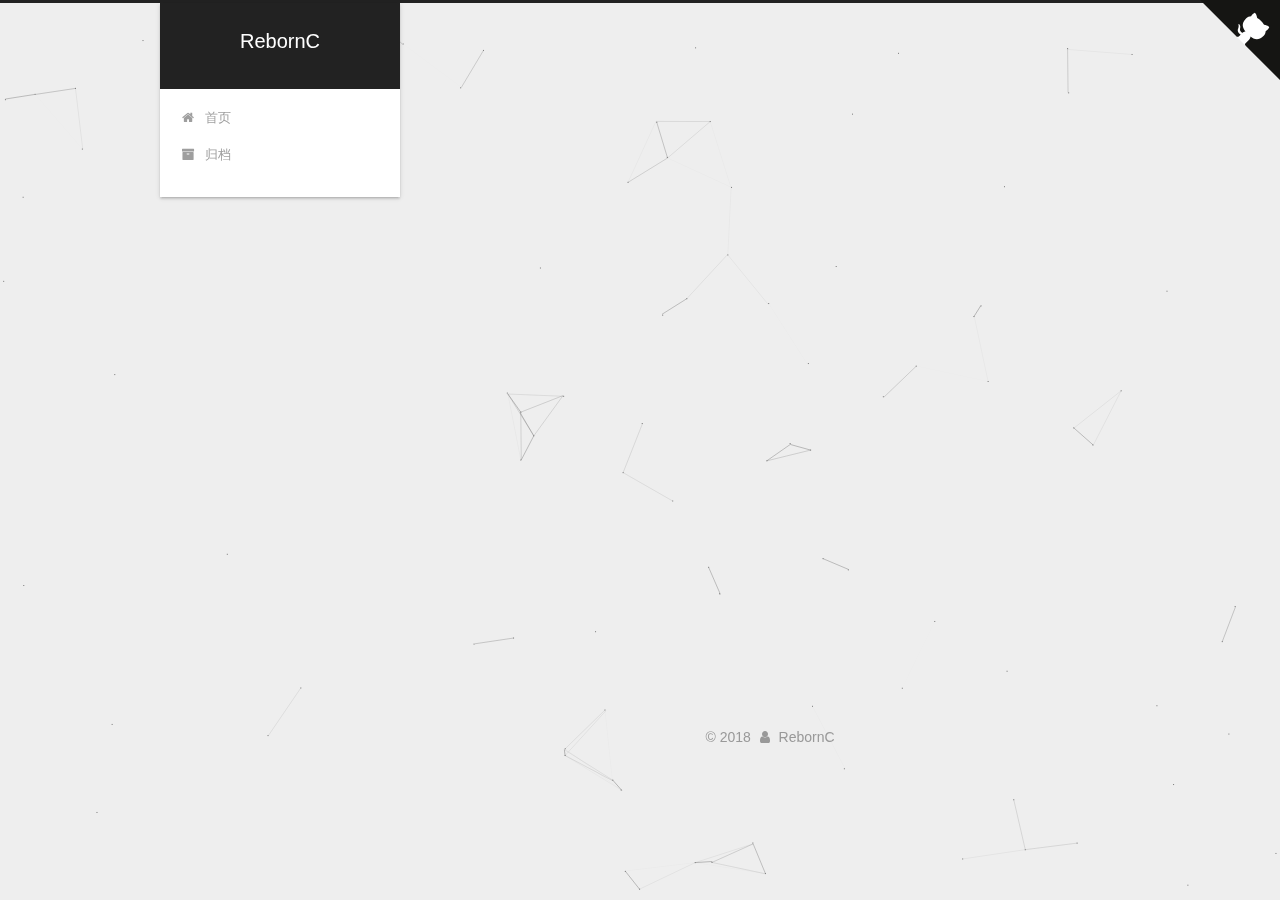
<file: archives/index.html>
<!DOCTYPE html>



  


<html class="theme-next gemini use-motion" lang="zh-Hans">
<head><meta name="generator" content="Hexo 3.8.0">
  <meta charset="UTF-8">
<meta http-equiv="X-UA-Compatible" content="IE=edge">
<meta name="viewport" content="width=device-width, initial-scale=1, maximum-scale=1">
<meta name="theme-color" content="#222">









<meta http-equiv="Cache-Control" content="no-transform">
<meta http-equiv="Cache-Control" content="no-siteapp">
















  
  
  <link href="/lib/fancybox/source/jquery.fancybox.css?v=2.1.5" rel="stylesheet" type="text/css">







<link href="/lib/font-awesome/css/font-awesome.min.css?v=4.6.2" rel="stylesheet" type="text/css">

<link href="/css/main.css?v=5.1.4" rel="stylesheet" type="text/css">


  <link rel="apple-touch-icon" sizes="180x180" href="/images/apple-touch-icon-next.png?v=5.1.4">


  <link rel="icon" type="image/png" sizes="32x32" href="/images/favicon-32x32-next.png?v=5.1.4">


  <link rel="icon" type="image/png" sizes="16x16" href="/images/favicon-16x16-next.png?v=5.1.4">


  <link rel="mask-icon" href="/images/logo.svg?v=5.1.4" color="#222">





  <meta name="keywords" content="Hexo, NexT">










<meta name="description" content="小小的内腔灌满了铅">
<meta name="keywords" content="Programmer">
<meta property="og:type" content="website">
<meta property="og:title" content="RebornC">
<meta property="og:url" content="https://rebornc.github.io/archives/index.html">
<meta property="og:site_name" content="RebornC">
<meta property="og:description" content="小小的内腔灌满了铅">
<meta property="og:locale" content="zh-Hans">
<meta name="twitter:card" content="summary">
<meta name="twitter:title" content="RebornC">
<meta name="twitter:description" content="小小的内腔灌满了铅">



<script type="text/javascript" id="hexo.configurations">
  var NexT = window.NexT || {};
  var CONFIG = {
    root: '/',
    scheme: 'Gemini',
    version: '5.1.4',
    sidebar: {"position":"left","display":"post","offset":12,"b2t":true,"scrollpercent":true,"onmobile":false},
    fancybox: true,
    tabs: true,
    motion: {"enable":true,"async":false,"transition":{"post_block":"fadeIn","post_header":"slideDownIn","post_body":"slideDownIn","coll_header":"slideLeftIn","sidebar":"slideUpIn"}},
    duoshuo: {
      userId: '0',
      author: '博主'
    },
    algolia: {
      applicationID: '',
      apiKey: '',
      indexName: '',
      hits: {"per_page":10},
      labels: {"input_placeholder":"Search for Posts","hits_empty":"We didn't find any results for the search: ${query}","hits_stats":"${hits} results found in ${time} ms"}
    }
  };
</script>



  <link rel="canonical" href="https://rebornc.github.io/archives/">





  <title>归档 | RebornC</title>
  








</head>

<body itemscope="" itemtype="http://schema.org/WebPage" lang="zh-Hans">

  
  
    
  

  <div class="container sidebar-position-left page-archive">
    <div class="headband"></div>
    <a href="https://github.com/RebornC" class="github-corner" aria-label="View source on GitHub"><svg width="80" height="80" viewbox="0 0 250 250" style="fill:#151513; color:#fff; position: absolute; top: 0; border: 0; right: 0;" aria-hidden="true"><path d="M0,0 L115,115 L130,115 L142,142 L250,250 L250,0 Z"/><path d="M128.3,109.0 C113.8,99.7 119.0,89.6 119.0,89.6 C122.0,82.7 120.5,78.6 120.5,78.6 C119.2,72.0 123.4,76.3 123.4,76.3 C127.3,80.9 125.5,87.3 125.5,87.3 C122.9,97.6 130.6,101.9 134.4,103.2" fill="currentColor" style="transform-origin: 130px 106px;" class="octo-arm"/><path d="M115.0,115.0 C114.9,115.1 118.7,116.5 119.8,115.4 L133.7,101.6 C136.9,99.2 139.9,98.4 142.2,98.6 C133.8,88.0 127.5,74.4 143.8,58.0 C148.5,53.4 154.0,51.2 159.7,51.0 C160.3,49.4 163.2,43.6 171.4,40.1 C171.4,40.1 176.1,42.5 178.8,56.2 C183.1,58.6 187.2,61.8 190.9,65.4 C194.5,69.0 197.7,73.2 200.1,77.6 C213.8,80.2 216.3,84.9 216.3,84.9 C212.7,93.1 206.9,96.0 205.4,96.6 C205.1,102.4 203.0,107.8 198.3,112.5 C181.9,128.9 168.3,122.5 157.7,114.1 C157.9,116.9 156.7,120.9 152.7,124.9 L141.0,136.5 C139.8,137.7 141.6,141.9 141.8,141.8 Z" fill="currentColor" class="octo-body"/></svg></a><style>.github-corner:hover .octo-arm{animation:octocat-wave 560ms ease-in-out}@keyframes octocat-wave{0%,100%{transform:rotate(0)}20%,60%{transform:rotate(-25deg)}40%,80%{transform:rotate(10deg)}}@media (max-width:500px){.github-corner:hover .octo-arm{animation:none}.github-corner .octo-arm{animation:octocat-wave 560ms ease-in-out}}</style>

    <header id="header" class="header" itemscope="" itemtype="http://schema.org/WPHeader">
      <div class="header-inner"><div class="site-brand-wrapper">
  <div class="site-meta ">
    

    <div class="custom-logo-site-title">
      <a href="/" class="brand" rel="start">
        <span class="logo-line-before"><i></i></span>
        <span class="site-title">RebornC</span>
        <span class="logo-line-after"><i></i></span>
      </a>
    </div>
      
        <p class="site-subtitle"></p>
      
  </div>

  <div class="site-nav-toggle">
    <button>
      <span class="btn-bar"></span>
      <span class="btn-bar"></span>
      <span class="btn-bar"></span>
    </button>
  </div>
</div>

<nav class="site-nav">
  

  
    <ul id="menu" class="menu">
      
        
        <li class="menu-item menu-item-home">
          <a href="/" rel="section">
            
              <i class="menu-item-icon fa fa-fw fa-home"></i> <br>
            
            首页
          </a>
        </li>
      
        
        <li class="menu-item menu-item-archives">
          <a href="/archives/" rel="section">
            
              <i class="menu-item-icon fa fa-fw fa-archive"></i> <br>
            
            归档
          </a>
        </li>
      

      
    </ul>
  

  
</nav>



 </div>
    </header>

    <main id="main" class="main">
      <div class="main-inner">
        <div class="content-wrap">
          <div id="content" class="content">
            

  
  
  
  <div class="post-block archive">
    <div id="posts" class="posts-collapse">
      <span class="archive-move-on"></span>

      <span class="archive-page-counter">
        
        
        
          
        
        嗯..! 目前共计 6 篇日志。 继续努力。
      </span>

      

        
        
        

        
          
          <div class="collection-title">
            <h1 class="archive-year" id="archive-year-2018">2018</h1>
          </div>
        
        

        

  <article class="post post-type-normal" itemscope="" itemtype="http://schema.org/Article">
    <header class="post-header">

      <h2 class="post-title">
        
            <a class="post-title-link" href="/2018/11/29/Android开发之广告开屏界面/" itemprop="url">
              
                <span itemprop="name">Android开发之广告开屏界面</span>
              
            </a>
        
      </h2>

      <div class="post-meta">
        <time class="post-time" itemprop="dateCreated" datetime="2018-11-29T20:59:49+08:00" content="2018-11-29">
          11-29
        </time>
      </div>

    </header>
  </article>



      

        
        
        

        
        

        

  <article class="post post-type-normal" itemscope="" itemtype="http://schema.org/Article">
    <header class="post-header">

      <h2 class="post-title">
        
            <a class="post-title-link" href="/2018/11/28/Android自定义侧滑抽屉菜单/" itemprop="url">
              
                <span itemprop="name">Android自定义侧滑抽屉菜单</span>
              
            </a>
        
      </h2>

      <div class="post-meta">
        <time class="post-time" itemprop="dateCreated" datetime="2018-11-28T19:11:29+08:00" content="2018-11-28">
          11-28
        </time>
      </div>

    </header>
  </article>



      

        
        
        

        
        

        

  <article class="post post-type-normal" itemscope="" itemtype="http://schema.org/Article">
    <header class="post-header">

      <h2 class="post-title">
        
            <a class="post-title-link" href="/2018/11/19/Android自定义控件之GifView/" itemprop="url">
              
                <span itemprop="name">Android自定义控件之GifView</span>
              
            </a>
        
      </h2>

      <div class="post-meta">
        <time class="post-time" itemprop="dateCreated" datetime="2018-11-19T17:07:54+08:00" content="2018-11-19">
          11-19
        </time>
      </div>

    </header>
  </article>



      

        
        
        

        
        

        

  <article class="post post-type-normal" itemscope="" itemtype="http://schema.org/Article">
    <header class="post-header">

      <h2 class="post-title">
        
            <a class="post-title-link" href="/2018/11/15/堆排序与海量TopK问题/" itemprop="url">
              
                <span itemprop="name">堆排序与海量TopK问题</span>
              
            </a>
        
      </h2>

      <div class="post-meta">
        <time class="post-time" itemprop="dateCreated" datetime="2018-11-15T03:20:33+08:00" content="2018-11-15">
          11-15
        </time>
      </div>

    </header>
  </article>



      

        
        
        

        
        

        

  <article class="post post-type-normal" itemscope="" itemtype="http://schema.org/Article">
    <header class="post-header">

      <h2 class="post-title">
        
            <a class="post-title-link" href="/2018/11/05/IntelliJ-IDEA-许可证过期重新激活的方法/" itemprop="url">
              
                <span itemprop="name">IntelliJ IDEA 许可证过期重新激活的方法</span>
              
            </a>
        
      </h2>

      <div class="post-meta">
        <time class="post-time" itemprop="dateCreated" datetime="2018-11-05T01:59:59+08:00" content="2018-11-05">
          11-05
        </time>
      </div>

    </header>
  </article>



      

        
        
        

        
        

        

  <article class="post post-type-normal" itemscope="" itemtype="http://schema.org/Article">
    <header class="post-header">

      <h2 class="post-title">
        
            <a class="post-title-link" href="/2018/11/02/hello-world/" itemprop="url">
              
                <span itemprop="name">Hello World</span>
              
            </a>
        
      </h2>

      <div class="post-meta">
        <time class="post-time" itemprop="dateCreated" datetime="2018-11-02T21:15:31+08:00" content="2018-11-02">
          11-02
        </time>
      </div>

    </header>
  </article>



      

    </div>
  </div>
  
  
  

  



          </div>
          


          

        </div>
        
          
  
  <div class="sidebar-toggle">
    <div class="sidebar-toggle-line-wrap">
      <span class="sidebar-toggle-line sidebar-toggle-line-first"></span>
      <span class="sidebar-toggle-line sidebar-toggle-line-middle"></span>
      <span class="sidebar-toggle-line sidebar-toggle-line-last"></span>
    </div>
  </div>

  <aside id="sidebar" class="sidebar">
    
    <div class="sidebar-inner">

      

      

      <section class="site-overview-wrap sidebar-panel sidebar-panel-active">
        <div class="site-overview">
          <div class="site-author motion-element" itemprop="author" itemscope="" itemtype="http://schema.org/Person">
            
              <img class="site-author-image" itemprop="image" src="/images/my_avatar.gif" alt="RebornC">
            
              <p class="site-author-name" itemprop="name">RebornC</p>
              <p class="site-description motion-element" itemprop="description">小小的内腔灌满了铅</p>
          </div>

          <nav class="site-state motion-element">

            
              <div class="site-state-item site-state-posts">
              
                <a href="/archives/">
              
                  <span class="site-state-item-count">6</span>
                  <span class="site-state-item-name">日志</span>
                </a>
              </div>
            

            

            
              
              
              <div class="site-state-item site-state-tags">
                
                  <span class="site-state-item-count">1</span>
                  <span class="site-state-item-name">标签</span>
                
              </div>
            

          </nav>

          

          

          
          

          
          

          

        </div>
      </section>

      

      
        <div class="back-to-top">
          <i class="fa fa-arrow-up"></i>
          
            <span id="scrollpercent"><span>0</span>%</span>
          
        </div>
      

    </div>
  </aside>


        
      </div>
    </main>

    <footer id="footer" class="footer">
      <div class="footer-inner">
        <div class="copyright">&copy; <span itemprop="copyrightYear">2018</span>
  <span class="with-love">
    <i class="fa fa-user"></i>
  </span>
  <span class="author" itemprop="copyrightHolder">RebornC</span>

  
</div>

<!-- 
  <div class="powered-by">由 <a class="theme-link" target="_blank" href="https://hexo.io">Hexo</a> 强力驱动</div>



  <span class="post-meta-divider">|</span>



  <div class="theme-info">主题 &mdash; <a class="theme-link" target="_blank" href="https://github.com/iissnan/hexo-theme-next">NexT.Gemini</a> v5.1.4</div>

-->



        







        
      </div>
    </footer>

    

    

  </div>

  

<script type="text/javascript">
  if (Object.prototype.toString.call(window.Promise) !== '[object Function]') {
    window.Promise = null;
  }
</script>









  


  











  
  
    <script type="text/javascript" src="/lib/jquery/index.js?v=2.1.3"></script>
  

  
  
    <script type="text/javascript" src="/lib/fastclick/lib/fastclick.min.js?v=1.0.6"></script>
  

  
  
    <script type="text/javascript" src="/lib/jquery_lazyload/jquery.lazyload.js?v=1.9.7"></script>
  

  
  
    <script type="text/javascript" src="/lib/velocity/velocity.min.js?v=1.2.1"></script>
  

  
  
    <script type="text/javascript" src="/lib/velocity/velocity.ui.min.js?v=1.2.1"></script>
  

  
  
    <script type="text/javascript" src="/lib/fancybox/source/jquery.fancybox.pack.js?v=2.1.5"></script>
  

  
  
    <script type="text/javascript" src="/lib/canvas-nest/canvas-nest.min.js"></script>
  


  


  <script type="text/javascript" src="/js/src/utils.js?v=5.1.4"></script>

  <script type="text/javascript" src="/js/src/motion.js?v=5.1.4"></script>



  
  


  <script type="text/javascript" src="/js/src/affix.js?v=5.1.4"></script>

  <script type="text/javascript" src="/js/src/schemes/pisces.js?v=5.1.4"></script>



  

  


  <script type="text/javascript" src="/js/src/bootstrap.js?v=5.1.4"></script>



  


  




	





  





  












  





  

  

  

  
  

  

  

  

</body>
</html>
</file>
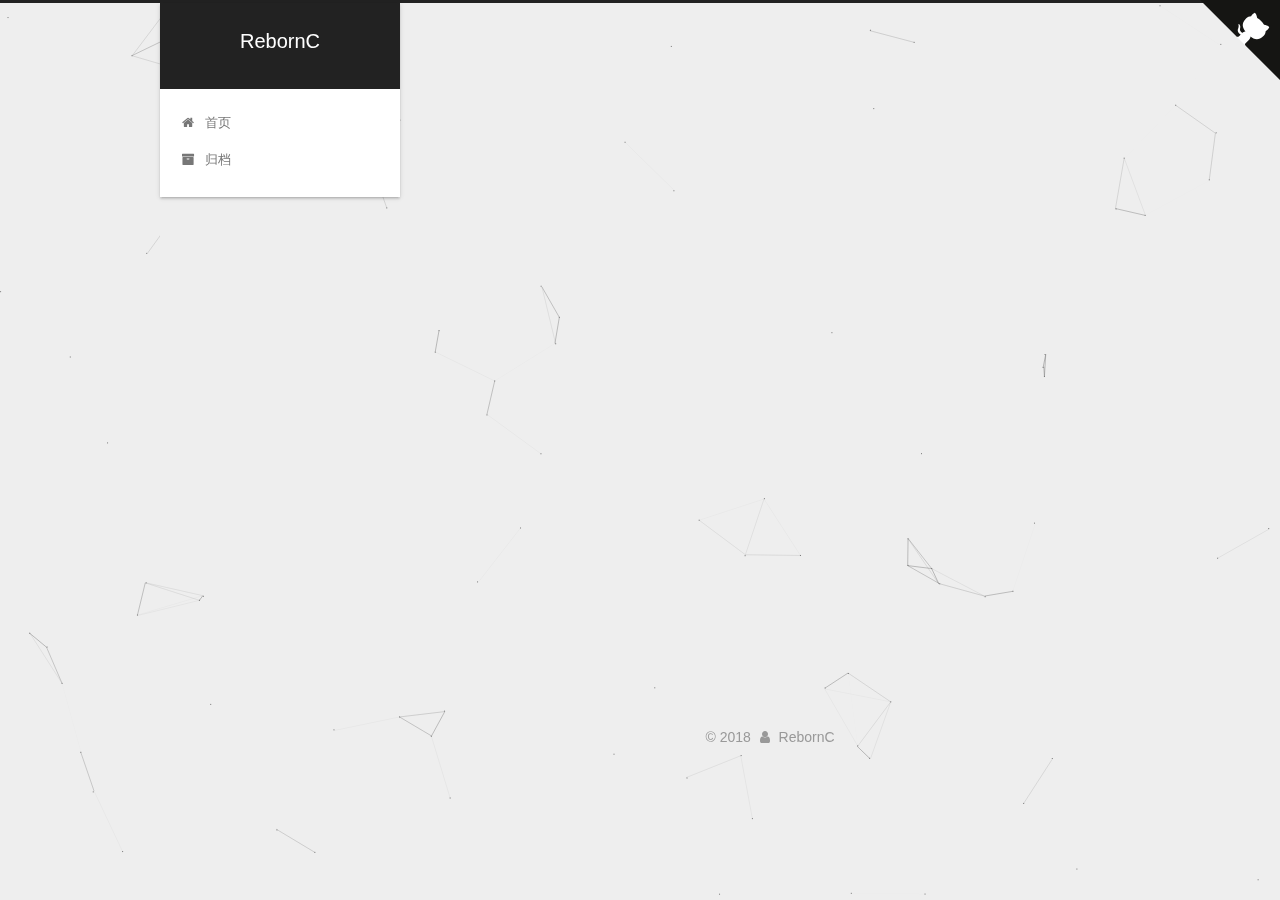
<file: archives/2018/index.html>
<!DOCTYPE html>



  


<html class="theme-next gemini use-motion" lang="zh-Hans">
<head><meta name="generator" content="Hexo 3.8.0">
  <meta charset="UTF-8">
<meta http-equiv="X-UA-Compatible" content="IE=edge">
<meta name="viewport" content="width=device-width, initial-scale=1, maximum-scale=1">
<meta name="theme-color" content="#222">









<meta http-equiv="Cache-Control" content="no-transform">
<meta http-equiv="Cache-Control" content="no-siteapp">
















  
  
  <link href="/lib/fancybox/source/jquery.fancybox.css?v=2.1.5" rel="stylesheet" type="text/css">







<link href="/lib/font-awesome/css/font-awesome.min.css?v=4.6.2" rel="stylesheet" type="text/css">

<link href="/css/main.css?v=5.1.4" rel="stylesheet" type="text/css">


  <link rel="apple-touch-icon" sizes="180x180" href="/images/apple-touch-icon-next.png?v=5.1.4">


  <link rel="icon" type="image/png" sizes="32x32" href="/images/favicon-32x32-next.png?v=5.1.4">


  <link rel="icon" type="image/png" sizes="16x16" href="/images/favicon-16x16-next.png?v=5.1.4">


  <link rel="mask-icon" href="/images/logo.svg?v=5.1.4" color="#222">





  <meta name="keywords" content="Hexo, NexT">










<meta name="description" content="小小的内腔灌满了铅">
<meta name="keywords" content="Programmer">
<meta property="og:type" content="website">
<meta property="og:title" content="RebornC">
<meta property="og:url" content="https://rebornc.github.io/archives/2018/index.html">
<meta property="og:site_name" content="RebornC">
<meta property="og:description" content="小小的内腔灌满了铅">
<meta property="og:locale" content="zh-Hans">
<meta name="twitter:card" content="summary">
<meta name="twitter:title" content="RebornC">
<meta name="twitter:description" content="小小的内腔灌满了铅">



<script type="text/javascript" id="hexo.configurations">
  var NexT = window.NexT || {};
  var CONFIG = {
    root: '/',
    scheme: 'Gemini',
    version: '5.1.4',
    sidebar: {"position":"left","display":"post","offset":12,"b2t":true,"scrollpercent":true,"onmobile":false},
    fancybox: true,
    tabs: true,
    motion: {"enable":true,"async":false,"transition":{"post_block":"fadeIn","post_header":"slideDownIn","post_body":"slideDownIn","coll_header":"slideLeftIn","sidebar":"slideUpIn"}},
    duoshuo: {
      userId: '0',
      author: '博主'
    },
    algolia: {
      applicationID: '',
      apiKey: '',
      indexName: '',
      hits: {"per_page":10},
      labels: {"input_placeholder":"Search for Posts","hits_empty":"We didn't find any results for the search: ${query}","hits_stats":"${hits} results found in ${time} ms"}
    }
  };
</script>



  <link rel="canonical" href="https://rebornc.github.io/archives/2018/">





  <title>归档 | RebornC</title>
  








</head>

<body itemscope="" itemtype="http://schema.org/WebPage" lang="zh-Hans">

  
  
    
  

  <div class="container sidebar-position-left page-archive">
    <div class="headband"></div>
    <a href="https://github.com/RebornC" class="github-corner" aria-label="View source on GitHub"><svg width="80" height="80" viewbox="0 0 250 250" style="fill:#151513; color:#fff; position: absolute; top: 0; border: 0; right: 0;" aria-hidden="true"><path d="M0,0 L115,115 L130,115 L142,142 L250,250 L250,0 Z"/><path d="M128.3,109.0 C113.8,99.7 119.0,89.6 119.0,89.6 C122.0,82.7 120.5,78.6 120.5,78.6 C119.2,72.0 123.4,76.3 123.4,76.3 C127.3,80.9 125.5,87.3 125.5,87.3 C122.9,97.6 130.6,101.9 134.4,103.2" fill="currentColor" style="transform-origin: 130px 106px;" class="octo-arm"/><path d="M115.0,115.0 C114.9,115.1 118.7,116.5 119.8,115.4 L133.7,101.6 C136.9,99.2 139.9,98.4 142.2,98.6 C133.8,88.0 127.5,74.4 143.8,58.0 C148.5,53.4 154.0,51.2 159.7,51.0 C160.3,49.4 163.2,43.6 171.4,40.1 C171.4,40.1 176.1,42.5 178.8,56.2 C183.1,58.6 187.2,61.8 190.9,65.4 C194.5,69.0 197.7,73.2 200.1,77.6 C213.8,80.2 216.3,84.9 216.3,84.9 C212.7,93.1 206.9,96.0 205.4,96.6 C205.1,102.4 203.0,107.8 198.3,112.5 C181.9,128.9 168.3,122.5 157.7,114.1 C157.9,116.9 156.7,120.9 152.7,124.9 L141.0,136.5 C139.8,137.7 141.6,141.9 141.8,141.8 Z" fill="currentColor" class="octo-body"/></svg></a><style>.github-corner:hover .octo-arm{animation:octocat-wave 560ms ease-in-out}@keyframes octocat-wave{0%,100%{transform:rotate(0)}20%,60%{transform:rotate(-25deg)}40%,80%{transform:rotate(10deg)}}@media (max-width:500px){.github-corner:hover .octo-arm{animation:none}.github-corner .octo-arm{animation:octocat-wave 560ms ease-in-out}}</style>

    <header id="header" class="header" itemscope="" itemtype="http://schema.org/WPHeader">
      <div class="header-inner"><div class="site-brand-wrapper">
  <div class="site-meta ">
    

    <div class="custom-logo-site-title">
      <a href="/" class="brand" rel="start">
        <span class="logo-line-before"><i></i></span>
        <span class="site-title">RebornC</span>
        <span class="logo-line-after"><i></i></span>
      </a>
    </div>
      
        <p class="site-subtitle"></p>
      
  </div>

  <div class="site-nav-toggle">
    <button>
      <span class="btn-bar"></span>
      <span class="btn-bar"></span>
      <span class="btn-bar"></span>
    </button>
  </div>
</div>

<nav class="site-nav">
  

  
    <ul id="menu" class="menu">
      
        
        <li class="menu-item menu-item-home">
          <a href="/" rel="section">
            
              <i class="menu-item-icon fa fa-fw fa-home"></i> <br>
            
            首页
          </a>
        </li>
      
        
        <li class="menu-item menu-item-archives">
          <a href="/archives/" rel="section">
            
              <i class="menu-item-icon fa fa-fw fa-archive"></i> <br>
            
            归档
          </a>
        </li>
      

      
    </ul>
  

  
</nav>



 </div>
    </header>

    <main id="main" class="main">
      <div class="main-inner">
        <div class="content-wrap">
          <div id="content" class="content">
            

  
  
  
  <div class="post-block archive">
    <div id="posts" class="posts-collapse">
      <span class="archive-move-on"></span>

      <span class="archive-page-counter">
        
        
        
          
        
        嗯..! 目前共计 6 篇日志。 继续努力。
      </span>

      

        
        
        

        
          
          <div class="collection-title">
            <h1 class="archive-year" id="archive-year-2018">2018</h1>
          </div>
        
        

        

  <article class="post post-type-normal" itemscope="" itemtype="http://schema.org/Article">
    <header class="post-header">

      <h2 class="post-title">
        
            <a class="post-title-link" href="/2018/11/29/Android开发之广告开屏界面/" itemprop="url">
              
                <span itemprop="name">Android开发之广告开屏界面</span>
              
            </a>
        
      </h2>

      <div class="post-meta">
        <time class="post-time" itemprop="dateCreated" datetime="2018-11-29T20:59:49+08:00" content="2018-11-29">
          11-29
        </time>
      </div>

    </header>
  </article>



      

        
        
        

        
        

        

  <article class="post post-type-normal" itemscope="" itemtype="http://schema.org/Article">
    <header class="post-header">

      <h2 class="post-title">
        
            <a class="post-title-link" href="/2018/11/28/Android自定义侧滑抽屉菜单/" itemprop="url">
              
                <span itemprop="name">Android自定义侧滑抽屉菜单</span>
              
            </a>
        
      </h2>

      <div class="post-meta">
        <time class="post-time" itemprop="dateCreated" datetime="2018-11-28T19:11:29+08:00" content="2018-11-28">
          11-28
        </time>
      </div>

    </header>
  </article>



      

        
        
        

        
        

        

  <article class="post post-type-normal" itemscope="" itemtype="http://schema.org/Article">
    <header class="post-header">

      <h2 class="post-title">
        
            <a class="post-title-link" href="/2018/11/19/Android自定义控件之GifView/" itemprop="url">
              
                <span itemprop="name">Android自定义控件之GifView</span>
              
            </a>
        
      </h2>

      <div class="post-meta">
        <time class="post-time" itemprop="dateCreated" datetime="2018-11-19T17:07:54+08:00" content="2018-11-19">
          11-19
        </time>
      </div>

    </header>
  </article>



      

        
        
        

        
        

        

  <article class="post post-type-normal" itemscope="" itemtype="http://schema.org/Article">
    <header class="post-header">

      <h2 class="post-title">
        
            <a class="post-title-link" href="/2018/11/15/堆排序与海量TopK问题/" itemprop="url">
              
                <span itemprop="name">堆排序与海量TopK问题</span>
              
            </a>
        
      </h2>

      <div class="post-meta">
        <time class="post-time" itemprop="dateCreated" datetime="2018-11-15T03:20:33+08:00" content="2018-11-15">
          11-15
        </time>
      </div>

    </header>
  </article>



      

        
        
        

        
        

        

  <article class="post post-type-normal" itemscope="" itemtype="http://schema.org/Article">
    <header class="post-header">

      <h2 class="post-title">
        
            <a class="post-title-link" href="/2018/11/05/IntelliJ-IDEA-许可证过期重新激活的方法/" itemprop="url">
              
                <span itemprop="name">IntelliJ IDEA 许可证过期重新激活的方法</span>
              
            </a>
        
      </h2>

      <div class="post-meta">
        <time class="post-time" itemprop="dateCreated" datetime="2018-11-05T01:59:59+08:00" content="2018-11-05">
          11-05
        </time>
      </div>

    </header>
  </article>



      

        
        
        

        
        

        

  <article class="post post-type-normal" itemscope="" itemtype="http://schema.org/Article">
    <header class="post-header">

      <h2 class="post-title">
        
            <a class="post-title-link" href="/2018/11/02/hello-world/" itemprop="url">
              
                <span itemprop="name">Hello World</span>
              
            </a>
        
      </h2>

      <div class="post-meta">
        <time class="post-time" itemprop="dateCreated" datetime="2018-11-02T21:15:31+08:00" content="2018-11-02">
          11-02
        </time>
      </div>

    </header>
  </article>



      

    </div>
  </div>
  
  
  

  



          </div>
          


          

        </div>
        
          
  
  <div class="sidebar-toggle">
    <div class="sidebar-toggle-line-wrap">
      <span class="sidebar-toggle-line sidebar-toggle-line-first"></span>
      <span class="sidebar-toggle-line sidebar-toggle-line-middle"></span>
      <span class="sidebar-toggle-line sidebar-toggle-line-last"></span>
    </div>
  </div>

  <aside id="sidebar" class="sidebar">
    
    <div class="sidebar-inner">

      

      

      <section class="site-overview-wrap sidebar-panel sidebar-panel-active">
        <div class="site-overview">
          <div class="site-author motion-element" itemprop="author" itemscope="" itemtype="http://schema.org/Person">
            
              <img class="site-author-image" itemprop="image" src="/images/my_avatar.gif" alt="RebornC">
            
              <p class="site-author-name" itemprop="name">RebornC</p>
              <p class="site-description motion-element" itemprop="description">小小的内腔灌满了铅</p>
          </div>

          <nav class="site-state motion-element">

            
              <div class="site-state-item site-state-posts">
              
                <a href="/archives/">
              
                  <span class="site-state-item-count">6</span>
                  <span class="site-state-item-name">日志</span>
                </a>
              </div>
            

            

            
              
              
              <div class="site-state-item site-state-tags">
                
                  <span class="site-state-item-count">1</span>
                  <span class="site-state-item-name">标签</span>
                
              </div>
            

          </nav>

          

          

          
          

          
          

          

        </div>
      </section>

      

      
        <div class="back-to-top">
          <i class="fa fa-arrow-up"></i>
          
            <span id="scrollpercent"><span>0</span>%</span>
          
        </div>
      

    </div>
  </aside>


        
      </div>
    </main>

    <footer id="footer" class="footer">
      <div class="footer-inner">
        <div class="copyright">&copy; <span itemprop="copyrightYear">2018</span>
  <span class="with-love">
    <i class="fa fa-user"></i>
  </span>
  <span class="author" itemprop="copyrightHolder">RebornC</span>

  
</div>

<!-- 
  <div class="powered-by">由 <a class="theme-link" target="_blank" href="https://hexo.io">Hexo</a> 强力驱动</div>



  <span class="post-meta-divider">|</span>



  <div class="theme-info">主题 &mdash; <a class="theme-link" target="_blank" href="https://github.com/iissnan/hexo-theme-next">NexT.Gemini</a> v5.1.4</div>

-->



        







        
      </div>
    </footer>

    

    

  </div>

  

<script type="text/javascript">
  if (Object.prototype.toString.call(window.Promise) !== '[object Function]') {
    window.Promise = null;
  }
</script>









  


  











  
  
    <script type="text/javascript" src="/lib/jquery/index.js?v=2.1.3"></script>
  

  
  
    <script type="text/javascript" src="/lib/fastclick/lib/fastclick.min.js?v=1.0.6"></script>
  

  
  
    <script type="text/javascript" src="/lib/jquery_lazyload/jquery.lazyload.js?v=1.9.7"></script>
  

  
  
    <script type="text/javascript" src="/lib/velocity/velocity.min.js?v=1.2.1"></script>
  

  
  
    <script type="text/javascript" src="/lib/velocity/velocity.ui.min.js?v=1.2.1"></script>
  

  
  
    <script type="text/javascript" src="/lib/fancybox/source/jquery.fancybox.pack.js?v=2.1.5"></script>
  

  
  
    <script type="text/javascript" src="/lib/canvas-nest/canvas-nest.min.js"></script>
  


  


  <script type="text/javascript" src="/js/src/utils.js?v=5.1.4"></script>

  <script type="text/javascript" src="/js/src/motion.js?v=5.1.4"></script>



  
  


  <script type="text/javascript" src="/js/src/affix.js?v=5.1.4"></script>

  <script type="text/javascript" src="/js/src/schemes/pisces.js?v=5.1.4"></script>



  

  


  <script type="text/javascript" src="/js/src/bootstrap.js?v=5.1.4"></script>



  


  




	





  





  












  





  

  

  

  
  

  

  

  

</body>
</html>
</file>
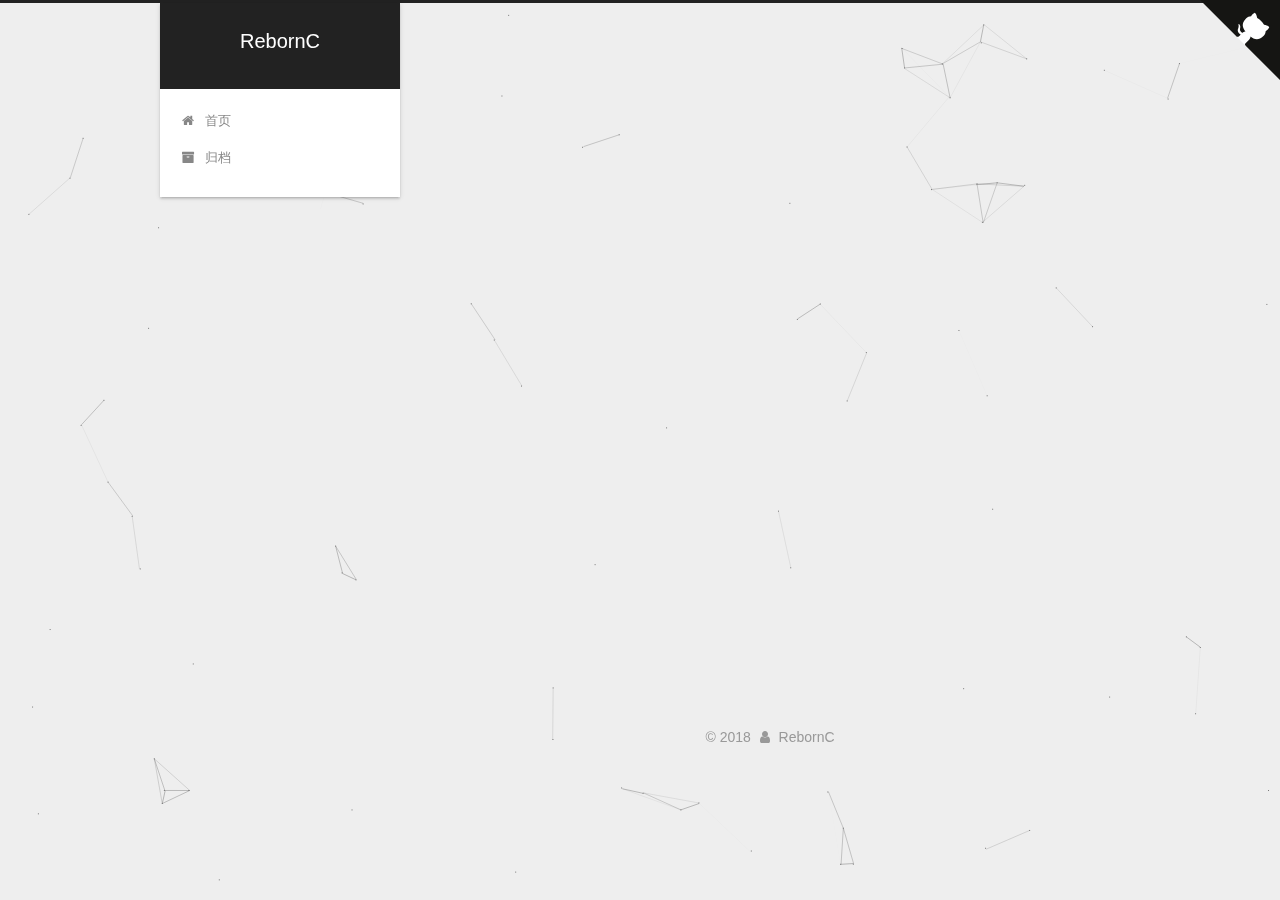
<file: tags/Android/index.html>
<!DOCTYPE html>



  


<html class="theme-next gemini use-motion" lang="zh-Hans">
<head><meta name="generator" content="Hexo 3.8.0">
  <meta charset="UTF-8">
<meta http-equiv="X-UA-Compatible" content="IE=edge">
<meta name="viewport" content="width=device-width, initial-scale=1, maximum-scale=1">
<meta name="theme-color" content="#222">









<meta http-equiv="Cache-Control" content="no-transform">
<meta http-equiv="Cache-Control" content="no-siteapp">
















  
  
  <link href="/lib/fancybox/source/jquery.fancybox.css?v=2.1.5" rel="stylesheet" type="text/css">







<link href="/lib/font-awesome/css/font-awesome.min.css?v=4.6.2" rel="stylesheet" type="text/css">

<link href="/css/main.css?v=5.1.4" rel="stylesheet" type="text/css">


  <link rel="apple-touch-icon" sizes="180x180" href="/images/apple-touch-icon-next.png?v=5.1.4">


  <link rel="icon" type="image/png" sizes="32x32" href="/images/favicon-32x32-next.png?v=5.1.4">


  <link rel="icon" type="image/png" sizes="16x16" href="/images/favicon-16x16-next.png?v=5.1.4">


  <link rel="mask-icon" href="/images/logo.svg?v=5.1.4" color="#222">





  <meta name="keywords" content="Hexo, NexT">










<meta name="description" content="小小的内腔灌满了铅">
<meta name="keywords" content="Programmer">
<meta property="og:type" content="website">
<meta property="og:title" content="RebornC">
<meta property="og:url" content="https://rebornc.github.io/tags/Android/index.html">
<meta property="og:site_name" content="RebornC">
<meta property="og:description" content="小小的内腔灌满了铅">
<meta property="og:locale" content="zh-Hans">
<meta name="twitter:card" content="summary">
<meta name="twitter:title" content="RebornC">
<meta name="twitter:description" content="小小的内腔灌满了铅">



<script type="text/javascript" id="hexo.configurations">
  var NexT = window.NexT || {};
  var CONFIG = {
    root: '/',
    scheme: 'Gemini',
    version: '5.1.4',
    sidebar: {"position":"left","display":"post","offset":12,"b2t":true,"scrollpercent":true,"onmobile":false},
    fancybox: true,
    tabs: true,
    motion: {"enable":true,"async":false,"transition":{"post_block":"fadeIn","post_header":"slideDownIn","post_body":"slideDownIn","coll_header":"slideLeftIn","sidebar":"slideUpIn"}},
    duoshuo: {
      userId: '0',
      author: '博主'
    },
    algolia: {
      applicationID: '',
      apiKey: '',
      indexName: '',
      hits: {"per_page":10},
      labels: {"input_placeholder":"Search for Posts","hits_empty":"We didn't find any results for the search: ${query}","hits_stats":"${hits} results found in ${time} ms"}
    }
  };
</script>



  <link rel="canonical" href="https://rebornc.github.io/tags/Android/">





  <title>标签: Android | RebornC</title>
  








</head>

<body itemscope="" itemtype="http://schema.org/WebPage" lang="zh-Hans">

  
  
    
  

  <div class="container sidebar-position-left ">
    <div class="headband"></div>
    <a href="https://github.com/RebornC" class="github-corner" aria-label="View source on GitHub"><svg width="80" height="80" viewbox="0 0 250 250" style="fill:#151513; color:#fff; position: absolute; top: 0; border: 0; right: 0;" aria-hidden="true"><path d="M0,0 L115,115 L130,115 L142,142 L250,250 L250,0 Z"/><path d="M128.3,109.0 C113.8,99.7 119.0,89.6 119.0,89.6 C122.0,82.7 120.5,78.6 120.5,78.6 C119.2,72.0 123.4,76.3 123.4,76.3 C127.3,80.9 125.5,87.3 125.5,87.3 C122.9,97.6 130.6,101.9 134.4,103.2" fill="currentColor" style="transform-origin: 130px 106px;" class="octo-arm"/><path d="M115.0,115.0 C114.9,115.1 118.7,116.5 119.8,115.4 L133.7,101.6 C136.9,99.2 139.9,98.4 142.2,98.6 C133.8,88.0 127.5,74.4 143.8,58.0 C148.5,53.4 154.0,51.2 159.7,51.0 C160.3,49.4 163.2,43.6 171.4,40.1 C171.4,40.1 176.1,42.5 178.8,56.2 C183.1,58.6 187.2,61.8 190.9,65.4 C194.5,69.0 197.7,73.2 200.1,77.6 C213.8,80.2 216.3,84.9 216.3,84.9 C212.7,93.1 206.9,96.0 205.4,96.6 C205.1,102.4 203.0,107.8 198.3,112.5 C181.9,128.9 168.3,122.5 157.7,114.1 C157.9,116.9 156.7,120.9 152.7,124.9 L141.0,136.5 C139.8,137.7 141.6,141.9 141.8,141.8 Z" fill="currentColor" class="octo-body"/></svg></a><style>.github-corner:hover .octo-arm{animation:octocat-wave 560ms ease-in-out}@keyframes octocat-wave{0%,100%{transform:rotate(0)}20%,60%{transform:rotate(-25deg)}40%,80%{transform:rotate(10deg)}}@media (max-width:500px){.github-corner:hover .octo-arm{animation:none}.github-corner .octo-arm{animation:octocat-wave 560ms ease-in-out}}</style>

    <header id="header" class="header" itemscope="" itemtype="http://schema.org/WPHeader">
      <div class="header-inner"><div class="site-brand-wrapper">
  <div class="site-meta ">
    

    <div class="custom-logo-site-title">
      <a href="/" class="brand" rel="start">
        <span class="logo-line-before"><i></i></span>
        <span class="site-title">RebornC</span>
        <span class="logo-line-after"><i></i></span>
      </a>
    </div>
      
        <p class="site-subtitle"></p>
      
  </div>

  <div class="site-nav-toggle">
    <button>
      <span class="btn-bar"></span>
      <span class="btn-bar"></span>
      <span class="btn-bar"></span>
    </button>
  </div>
</div>

<nav class="site-nav">
  

  
    <ul id="menu" class="menu">
      
        
        <li class="menu-item menu-item-home">
          <a href="/" rel="section">
            
              <i class="menu-item-icon fa fa-fw fa-home"></i> <br>
            
            首页
          </a>
        </li>
      
        
        <li class="menu-item menu-item-archives">
          <a href="/archives/" rel="section">
            
              <i class="menu-item-icon fa fa-fw fa-archive"></i> <br>
            
            归档
          </a>
        </li>
      

      
    </ul>
  

  
</nav>



 </div>
    </header>

    <main id="main" class="main">
      <div class="main-inner">
        <div class="content-wrap">
          <div id="content" class="content">
            

  
  
  
  <div class="post-block tag">

    <div id="posts" class="posts-collapse">
      <div class="collection-title">
        <h1>Android<small>标签</small>
        </h1>
      </div>

      
        

  <article class="post post-type-normal" itemscope="" itemtype="http://schema.org/Article">
    <header class="post-header">

      <h2 class="post-title">
        
            <a class="post-title-link" href="/2018/11/29/Android开发之广告开屏界面/" itemprop="url">
              
                <span itemprop="name">Android开发之广告开屏界面</span>
              
            </a>
        
      </h2>

      <div class="post-meta">
        <time class="post-time" itemprop="dateCreated" datetime="2018-11-29T20:59:49+08:00" content="2018-11-29">
          11-29
        </time>
      </div>

    </header>
  </article>


      
        

  <article class="post post-type-normal" itemscope="" itemtype="http://schema.org/Article">
    <header class="post-header">

      <h2 class="post-title">
        
            <a class="post-title-link" href="/2018/11/28/Android自定义侧滑抽屉菜单/" itemprop="url">
              
                <span itemprop="name">Android自定义侧滑抽屉菜单</span>
              
            </a>
        
      </h2>

      <div class="post-meta">
        <time class="post-time" itemprop="dateCreated" datetime="2018-11-28T19:11:29+08:00" content="2018-11-28">
          11-28
        </time>
      </div>

    </header>
  </article>


      
        

  <article class="post post-type-normal" itemscope="" itemtype="http://schema.org/Article">
    <header class="post-header">

      <h2 class="post-title">
        
            <a class="post-title-link" href="/2018/11/19/Android自定义控件之GifView/" itemprop="url">
              
                <span itemprop="name">Android自定义控件之GifView</span>
              
            </a>
        
      </h2>

      <div class="post-meta">
        <time class="post-time" itemprop="dateCreated" datetime="2018-11-19T17:07:54+08:00" content="2018-11-19">
          11-19
        </time>
      </div>

    </header>
  </article>


      
    </div>

  </div>
  
  
  

  


          </div>
          


          

        </div>
        
          
  
  <div class="sidebar-toggle">
    <div class="sidebar-toggle-line-wrap">
      <span class="sidebar-toggle-line sidebar-toggle-line-first"></span>
      <span class="sidebar-toggle-line sidebar-toggle-line-middle"></span>
      <span class="sidebar-toggle-line sidebar-toggle-line-last"></span>
    </div>
  </div>

  <aside id="sidebar" class="sidebar">
    
    <div class="sidebar-inner">

      

      

      <section class="site-overview-wrap sidebar-panel sidebar-panel-active">
        <div class="site-overview">
          <div class="site-author motion-element" itemprop="author" itemscope="" itemtype="http://schema.org/Person">
            
              <img class="site-author-image" itemprop="image" src="/images/my_avatar.gif" alt="RebornC">
            
              <p class="site-author-name" itemprop="name">RebornC</p>
              <p class="site-description motion-element" itemprop="description">小小的内腔灌满了铅</p>
          </div>

          <nav class="site-state motion-element">

            
              <div class="site-state-item site-state-posts">
              
                <a href="/archives/">
              
                  <span class="site-state-item-count">6</span>
                  <span class="site-state-item-name">日志</span>
                </a>
              </div>
            

            

            
              
              
              <div class="site-state-item site-state-tags">
                
                  <span class="site-state-item-count">1</span>
                  <span class="site-state-item-name">标签</span>
                
              </div>
            

          </nav>

          

          

          
          

          
          

          

        </div>
      </section>

      

      
        <div class="back-to-top">
          <i class="fa fa-arrow-up"></i>
          
            <span id="scrollpercent"><span>0</span>%</span>
          
        </div>
      

    </div>
  </aside>


        
      </div>
    </main>

    <footer id="footer" class="footer">
      <div class="footer-inner">
        <div class="copyright">&copy; <span itemprop="copyrightYear">2018</span>
  <span class="with-love">
    <i class="fa fa-user"></i>
  </span>
  <span class="author" itemprop="copyrightHolder">RebornC</span>

  
</div>

<!-- 
  <div class="powered-by">由 <a class="theme-link" target="_blank" href="https://hexo.io">Hexo</a> 强力驱动</div>



  <span class="post-meta-divider">|</span>



  <div class="theme-info">主题 &mdash; <a class="theme-link" target="_blank" href="https://github.com/iissnan/hexo-theme-next">NexT.Gemini</a> v5.1.4</div>

-->



        







        
      </div>
    </footer>

    

    

  </div>

  

<script type="text/javascript">
  if (Object.prototype.toString.call(window.Promise) !== '[object Function]') {
    window.Promise = null;
  }
</script>









  


  











  
  
    <script type="text/javascript" src="/lib/jquery/index.js?v=2.1.3"></script>
  

  
  
    <script type="text/javascript" src="/lib/fastclick/lib/fastclick.min.js?v=1.0.6"></script>
  

  
  
    <script type="text/javascript" src="/lib/jquery_lazyload/jquery.lazyload.js?v=1.9.7"></script>
  

  
  
    <script type="text/javascript" src="/lib/velocity/velocity.min.js?v=1.2.1"></script>
  

  
  
    <script type="text/javascript" src="/lib/velocity/velocity.ui.min.js?v=1.2.1"></script>
  

  
  
    <script type="text/javascript" src="/lib/fancybox/source/jquery.fancybox.pack.js?v=2.1.5"></script>
  

  
  
    <script type="text/javascript" src="/lib/canvas-nest/canvas-nest.min.js"></script>
  


  


  <script type="text/javascript" src="/js/src/utils.js?v=5.1.4"></script>

  <script type="text/javascript" src="/js/src/motion.js?v=5.1.4"></script>



  
  


  <script type="text/javascript" src="/js/src/affix.js?v=5.1.4"></script>

  <script type="text/javascript" src="/js/src/schemes/pisces.js?v=5.1.4"></script>



  

  


  <script type="text/javascript" src="/js/src/bootstrap.js?v=5.1.4"></script>



  


  




	





  





  












  





  

  

  

  
  

  

  

  

</body>
</html>
</file>
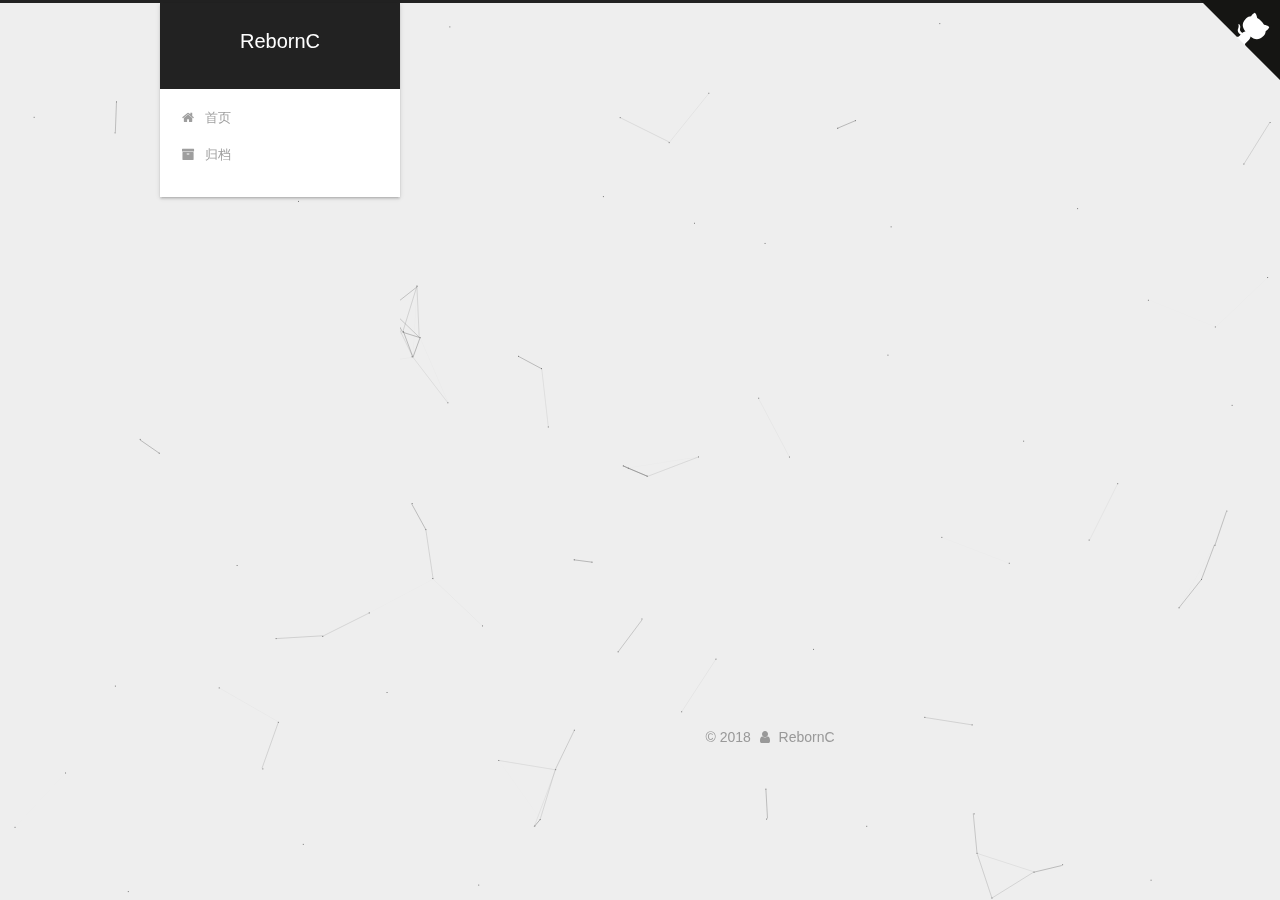
<file: archives/2018/11/index.html>
<!DOCTYPE html>



  


<html class="theme-next gemini use-motion" lang="zh-Hans">
<head><meta name="generator" content="Hexo 3.8.0">
  <meta charset="UTF-8">
<meta http-equiv="X-UA-Compatible" content="IE=edge">
<meta name="viewport" content="width=device-width, initial-scale=1, maximum-scale=1">
<meta name="theme-color" content="#222">









<meta http-equiv="Cache-Control" content="no-transform">
<meta http-equiv="Cache-Control" content="no-siteapp">
















  
  
  <link href="/lib/fancybox/source/jquery.fancybox.css?v=2.1.5" rel="stylesheet" type="text/css">







<link href="/lib/font-awesome/css/font-awesome.min.css?v=4.6.2" rel="stylesheet" type="text/css">

<link href="/css/main.css?v=5.1.4" rel="stylesheet" type="text/css">


  <link rel="apple-touch-icon" sizes="180x180" href="/images/apple-touch-icon-next.png?v=5.1.4">


  <link rel="icon" type="image/png" sizes="32x32" href="/images/favicon-32x32-next.png?v=5.1.4">


  <link rel="icon" type="image/png" sizes="16x16" href="/images/favicon-16x16-next.png?v=5.1.4">


  <link rel="mask-icon" href="/images/logo.svg?v=5.1.4" color="#222">





  <meta name="keywords" content="Hexo, NexT">










<meta name="description" content="小小的内腔灌满了铅">
<meta name="keywords" content="Programmer">
<meta property="og:type" content="website">
<meta property="og:title" content="RebornC">
<meta property="og:url" content="https://rebornc.github.io/archives/2018/11/index.html">
<meta property="og:site_name" content="RebornC">
<meta property="og:description" content="小小的内腔灌满了铅">
<meta property="og:locale" content="zh-Hans">
<meta name="twitter:card" content="summary">
<meta name="twitter:title" content="RebornC">
<meta name="twitter:description" content="小小的内腔灌满了铅">



<script type="text/javascript" id="hexo.configurations">
  var NexT = window.NexT || {};
  var CONFIG = {
    root: '/',
    scheme: 'Gemini',
    version: '5.1.4',
    sidebar: {"position":"left","display":"post","offset":12,"b2t":true,"scrollpercent":true,"onmobile":false},
    fancybox: true,
    tabs: true,
    motion: {"enable":true,"async":false,"transition":{"post_block":"fadeIn","post_header":"slideDownIn","post_body":"slideDownIn","coll_header":"slideLeftIn","sidebar":"slideUpIn"}},
    duoshuo: {
      userId: '0',
      author: '博主'
    },
    algolia: {
      applicationID: '',
      apiKey: '',
      indexName: '',
      hits: {"per_page":10},
      labels: {"input_placeholder":"Search for Posts","hits_empty":"We didn't find any results for the search: ${query}","hits_stats":"${hits} results found in ${time} ms"}
    }
  };
</script>



  <link rel="canonical" href="https://rebornc.github.io/archives/2018/11/">





  <title>归档 | RebornC</title>
  








</head>

<body itemscope="" itemtype="http://schema.org/WebPage" lang="zh-Hans">

  
  
    
  

  <div class="container sidebar-position-left page-archive">
    <div class="headband"></div>
    <a href="https://github.com/RebornC" class="github-corner" aria-label="View source on GitHub"><svg width="80" height="80" viewbox="0 0 250 250" style="fill:#151513; color:#fff; position: absolute; top: 0; border: 0; right: 0;" aria-hidden="true"><path d="M0,0 L115,115 L130,115 L142,142 L250,250 L250,0 Z"/><path d="M128.3,109.0 C113.8,99.7 119.0,89.6 119.0,89.6 C122.0,82.7 120.5,78.6 120.5,78.6 C119.2,72.0 123.4,76.3 123.4,76.3 C127.3,80.9 125.5,87.3 125.5,87.3 C122.9,97.6 130.6,101.9 134.4,103.2" fill="currentColor" style="transform-origin: 130px 106px;" class="octo-arm"/><path d="M115.0,115.0 C114.9,115.1 118.7,116.5 119.8,115.4 L133.7,101.6 C136.9,99.2 139.9,98.4 142.2,98.6 C133.8,88.0 127.5,74.4 143.8,58.0 C148.5,53.4 154.0,51.2 159.7,51.0 C160.3,49.4 163.2,43.6 171.4,40.1 C171.4,40.1 176.1,42.5 178.8,56.2 C183.1,58.6 187.2,61.8 190.9,65.4 C194.5,69.0 197.7,73.2 200.1,77.6 C213.8,80.2 216.3,84.9 216.3,84.9 C212.7,93.1 206.9,96.0 205.4,96.6 C205.1,102.4 203.0,107.8 198.3,112.5 C181.9,128.9 168.3,122.5 157.7,114.1 C157.9,116.9 156.7,120.9 152.7,124.9 L141.0,136.5 C139.8,137.7 141.6,141.9 141.8,141.8 Z" fill="currentColor" class="octo-body"/></svg></a><style>.github-corner:hover .octo-arm{animation:octocat-wave 560ms ease-in-out}@keyframes octocat-wave{0%,100%{transform:rotate(0)}20%,60%{transform:rotate(-25deg)}40%,80%{transform:rotate(10deg)}}@media (max-width:500px){.github-corner:hover .octo-arm{animation:none}.github-corner .octo-arm{animation:octocat-wave 560ms ease-in-out}}</style>

    <header id="header" class="header" itemscope="" itemtype="http://schema.org/WPHeader">
      <div class="header-inner"><div class="site-brand-wrapper">
  <div class="site-meta ">
    

    <div class="custom-logo-site-title">
      <a href="/" class="brand" rel="start">
        <span class="logo-line-before"><i></i></span>
        <span class="site-title">RebornC</span>
        <span class="logo-line-after"><i></i></span>
      </a>
    </div>
      
        <p class="site-subtitle"></p>
      
  </div>

  <div class="site-nav-toggle">
    <button>
      <span class="btn-bar"></span>
      <span class="btn-bar"></span>
      <span class="btn-bar"></span>
    </button>
  </div>
</div>

<nav class="site-nav">
  

  
    <ul id="menu" class="menu">
      
        
        <li class="menu-item menu-item-home">
          <a href="/" rel="section">
            
              <i class="menu-item-icon fa fa-fw fa-home"></i> <br>
            
            首页
          </a>
        </li>
      
        
        <li class="menu-item menu-item-archives">
          <a href="/archives/" rel="section">
            
              <i class="menu-item-icon fa fa-fw fa-archive"></i> <br>
            
            归档
          </a>
        </li>
      

      
    </ul>
  

  
</nav>



 </div>
    </header>

    <main id="main" class="main">
      <div class="main-inner">
        <div class="content-wrap">
          <div id="content" class="content">
            

  
  
  
  <div class="post-block archive">
    <div id="posts" class="posts-collapse">
      <span class="archive-move-on"></span>

      <span class="archive-page-counter">
        
        
        
          
        
        嗯..! 目前共计 6 篇日志。 继续努力。
      </span>

      

        
        
        

        
          
          <div class="collection-title">
            <h1 class="archive-year" id="archive-year-2018">2018</h1>
          </div>
        
        

        

  <article class="post post-type-normal" itemscope="" itemtype="http://schema.org/Article">
    <header class="post-header">

      <h2 class="post-title">
        
            <a class="post-title-link" href="/2018/11/29/Android开发之广告开屏界面/" itemprop="url">
              
                <span itemprop="name">Android开发之广告开屏界面</span>
              
            </a>
        
      </h2>

      <div class="post-meta">
        <time class="post-time" itemprop="dateCreated" datetime="2018-11-29T20:59:49+08:00" content="2018-11-29">
          11-29
        </time>
      </div>

    </header>
  </article>



      

        
        
        

        
        

        

  <article class="post post-type-normal" itemscope="" itemtype="http://schema.org/Article">
    <header class="post-header">

      <h2 class="post-title">
        
            <a class="post-title-link" href="/2018/11/28/Android自定义侧滑抽屉菜单/" itemprop="url">
              
                <span itemprop="name">Android自定义侧滑抽屉菜单</span>
              
            </a>
        
      </h2>

      <div class="post-meta">
        <time class="post-time" itemprop="dateCreated" datetime="2018-11-28T19:11:29+08:00" content="2018-11-28">
          11-28
        </time>
      </div>

    </header>
  </article>



      

        
        
        

        
        

        

  <article class="post post-type-normal" itemscope="" itemtype="http://schema.org/Article">
    <header class="post-header">

      <h2 class="post-title">
        
            <a class="post-title-link" href="/2018/11/19/Android自定义控件之GifView/" itemprop="url">
              
                <span itemprop="name">Android自定义控件之GifView</span>
              
            </a>
        
      </h2>

      <div class="post-meta">
        <time class="post-time" itemprop="dateCreated" datetime="2018-11-19T17:07:54+08:00" content="2018-11-19">
          11-19
        </time>
      </div>

    </header>
  </article>



      

        
        
        

        
        

        

  <article class="post post-type-normal" itemscope="" itemtype="http://schema.org/Article">
    <header class="post-header">

      <h2 class="post-title">
        
            <a class="post-title-link" href="/2018/11/15/堆排序与海量TopK问题/" itemprop="url">
              
                <span itemprop="name">堆排序与海量TopK问题</span>
              
            </a>
        
      </h2>

      <div class="post-meta">
        <time class="post-time" itemprop="dateCreated" datetime="2018-11-15T03:20:33+08:00" content="2018-11-15">
          11-15
        </time>
      </div>

    </header>
  </article>



      

        
        
        

        
        

        

  <article class="post post-type-normal" itemscope="" itemtype="http://schema.org/Article">
    <header class="post-header">

      <h2 class="post-title">
        
            <a class="post-title-link" href="/2018/11/05/IntelliJ-IDEA-许可证过期重新激活的方法/" itemprop="url">
              
                <span itemprop="name">IntelliJ IDEA 许可证过期重新激活的方法</span>
              
            </a>
        
      </h2>

      <div class="post-meta">
        <time class="post-time" itemprop="dateCreated" datetime="2018-11-05T01:59:59+08:00" content="2018-11-05">
          11-05
        </time>
      </div>

    </header>
  </article>



      

        
        
        

        
        

        

  <article class="post post-type-normal" itemscope="" itemtype="http://schema.org/Article">
    <header class="post-header">

      <h2 class="post-title">
        
            <a class="post-title-link" href="/2018/11/02/hello-world/" itemprop="url">
              
                <span itemprop="name">Hello World</span>
              
            </a>
        
      </h2>

      <div class="post-meta">
        <time class="post-time" itemprop="dateCreated" datetime="2018-11-02T21:15:31+08:00" content="2018-11-02">
          11-02
        </time>
      </div>

    </header>
  </article>



      

    </div>
  </div>
  
  
  

  



          </div>
          


          

        </div>
        
          
  
  <div class="sidebar-toggle">
    <div class="sidebar-toggle-line-wrap">
      <span class="sidebar-toggle-line sidebar-toggle-line-first"></span>
      <span class="sidebar-toggle-line sidebar-toggle-line-middle"></span>
      <span class="sidebar-toggle-line sidebar-toggle-line-last"></span>
    </div>
  </div>

  <aside id="sidebar" class="sidebar">
    
    <div class="sidebar-inner">

      

      

      <section class="site-overview-wrap sidebar-panel sidebar-panel-active">
        <div class="site-overview">
          <div class="site-author motion-element" itemprop="author" itemscope="" itemtype="http://schema.org/Person">
            
              <img class="site-author-image" itemprop="image" src="/images/my_avatar.gif" alt="RebornC">
            
              <p class="site-author-name" itemprop="name">RebornC</p>
              <p class="site-description motion-element" itemprop="description">小小的内腔灌满了铅</p>
          </div>

          <nav class="site-state motion-element">

            
              <div class="site-state-item site-state-posts">
              
                <a href="/archives/">
              
                  <span class="site-state-item-count">6</span>
                  <span class="site-state-item-name">日志</span>
                </a>
              </div>
            

            

            
              
              
              <div class="site-state-item site-state-tags">
                
                  <span class="site-state-item-count">1</span>
                  <span class="site-state-item-name">标签</span>
                
              </div>
            

          </nav>

          

          

          
          

          
          

          

        </div>
      </section>

      

      
        <div class="back-to-top">
          <i class="fa fa-arrow-up"></i>
          
            <span id="scrollpercent"><span>0</span>%</span>
          
        </div>
      

    </div>
  </aside>


        
      </div>
    </main>

    <footer id="footer" class="footer">
      <div class="footer-inner">
        <div class="copyright">&copy; <span itemprop="copyrightYear">2018</span>
  <span class="with-love">
    <i class="fa fa-user"></i>
  </span>
  <span class="author" itemprop="copyrightHolder">RebornC</span>

  
</div>

<!-- 
  <div class="powered-by">由 <a class="theme-link" target="_blank" href="https://hexo.io">Hexo</a> 强力驱动</div>



  <span class="post-meta-divider">|</span>



  <div class="theme-info">主题 &mdash; <a class="theme-link" target="_blank" href="https://github.com/iissnan/hexo-theme-next">NexT.Gemini</a> v5.1.4</div>

-->



        







        
      </div>
    </footer>

    

    

  </div>

  

<script type="text/javascript">
  if (Object.prototype.toString.call(window.Promise) !== '[object Function]') {
    window.Promise = null;
  }
</script>









  


  











  
  
    <script type="text/javascript" src="/lib/jquery/index.js?v=2.1.3"></script>
  

  
  
    <script type="text/javascript" src="/lib/fastclick/lib/fastclick.min.js?v=1.0.6"></script>
  

  
  
    <script type="text/javascript" src="/lib/jquery_lazyload/jquery.lazyload.js?v=1.9.7"></script>
  

  
  
    <script type="text/javascript" src="/lib/velocity/velocity.min.js?v=1.2.1"></script>
  

  
  
    <script type="text/javascript" src="/lib/velocity/velocity.ui.min.js?v=1.2.1"></script>
  

  
  
    <script type="text/javascript" src="/lib/fancybox/source/jquery.fancybox.pack.js?v=2.1.5"></script>
  

  
  
    <script type="text/javascript" src="/lib/canvas-nest/canvas-nest.min.js"></script>
  


  


  <script type="text/javascript" src="/js/src/utils.js?v=5.1.4"></script>

  <script type="text/javascript" src="/js/src/motion.js?v=5.1.4"></script>



  
  


  <script type="text/javascript" src="/js/src/affix.js?v=5.1.4"></script>

  <script type="text/javascript" src="/js/src/schemes/pisces.js?v=5.1.4"></script>



  

  


  <script type="text/javascript" src="/js/src/bootstrap.js?v=5.1.4"></script>



  


  




	





  





  












  





  

  

  

  
  

  

  

  

</body>
</html>
</file>
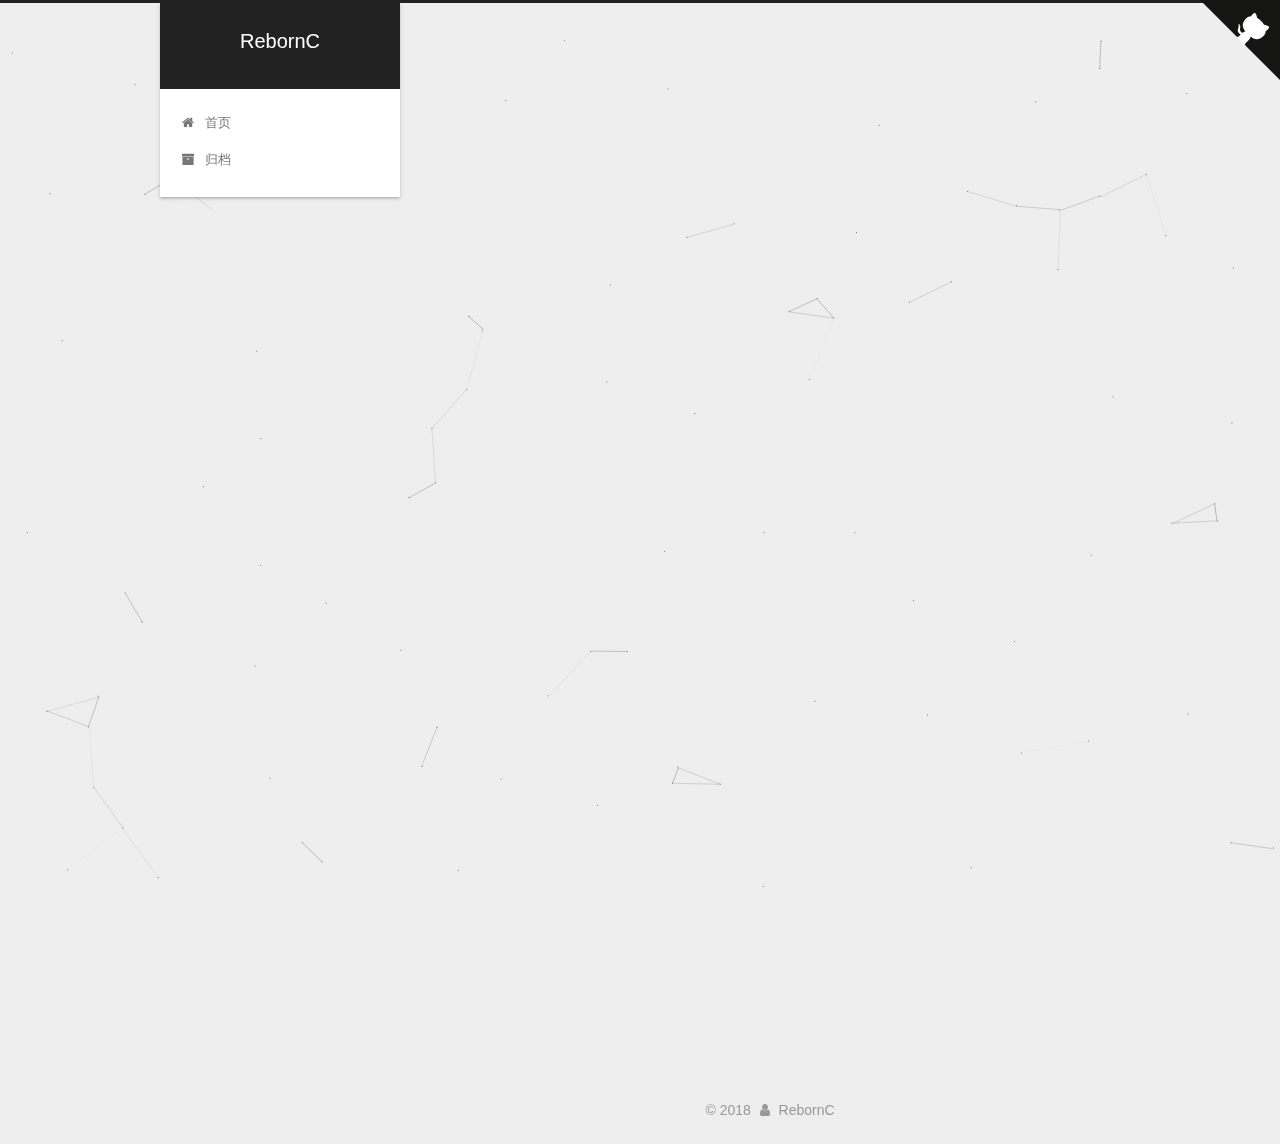
<file: 2018/11/02/hello-world/index.html>
<!DOCTYPE html>



  


<html class="theme-next gemini use-motion" lang="zh-Hans">
<head><meta name="generator" content="Hexo 3.8.0">
  <meta charset="UTF-8">
<meta http-equiv="X-UA-Compatible" content="IE=edge">
<meta name="viewport" content="width=device-width, initial-scale=1, maximum-scale=1">
<meta name="theme-color" content="#222">









<meta http-equiv="Cache-Control" content="no-transform">
<meta http-equiv="Cache-Control" content="no-siteapp">
















  
  
  <link href="/lib/fancybox/source/jquery.fancybox.css?v=2.1.5" rel="stylesheet" type="text/css">







<link href="/lib/font-awesome/css/font-awesome.min.css?v=4.6.2" rel="stylesheet" type="text/css">

<link href="/css/main.css?v=5.1.4" rel="stylesheet" type="text/css">


  <link rel="apple-touch-icon" sizes="180x180" href="/images/apple-touch-icon-next.png?v=5.1.4">


  <link rel="icon" type="image/png" sizes="32x32" href="/images/favicon-32x32-next.png?v=5.1.4">


  <link rel="icon" type="image/png" sizes="16x16" href="/images/favicon-16x16-next.png?v=5.1.4">


  <link rel="mask-icon" href="/images/logo.svg?v=5.1.4" color="#222">





  <meta name="keywords" content="Hexo, NexT">










<meta name="description" content="Welcome to Hexo! This is your very first post. Check documentation for more info. If you get any problems when using Hexo, you can find the answer in troubleshooting or you can ask me on GitHub. Quick">
<meta name="keywords" content="Programmer">
<meta property="og:type" content="article">
<meta property="og:title" content="Hello World">
<meta property="og:url" content="https://rebornc.github.io/2018/11/02/hello-world/index.html">
<meta property="og:site_name" content="RebornC">
<meta property="og:description" content="Welcome to Hexo! This is your very first post. Check documentation for more info. If you get any problems when using Hexo, you can find the answer in troubleshooting or you can ask me on GitHub. Quick">
<meta property="og:locale" content="zh-Hans">
<meta property="og:updated_time" content="2018-11-02T13:15:31.095Z">
<meta name="twitter:card" content="summary">
<meta name="twitter:title" content="Hello World">
<meta name="twitter:description" content="Welcome to Hexo! This is your very first post. Check documentation for more info. If you get any problems when using Hexo, you can find the answer in troubleshooting or you can ask me on GitHub. Quick">



<script type="text/javascript" id="hexo.configurations">
  var NexT = window.NexT || {};
  var CONFIG = {
    root: '/',
    scheme: 'Gemini',
    version: '5.1.4',
    sidebar: {"position":"left","display":"post","offset":12,"b2t":true,"scrollpercent":true,"onmobile":false},
    fancybox: true,
    tabs: true,
    motion: {"enable":true,"async":false,"transition":{"post_block":"fadeIn","post_header":"slideDownIn","post_body":"slideDownIn","coll_header":"slideLeftIn","sidebar":"slideUpIn"}},
    duoshuo: {
      userId: '0',
      author: '博主'
    },
    algolia: {
      applicationID: '',
      apiKey: '',
      indexName: '',
      hits: {"per_page":10},
      labels: {"input_placeholder":"Search for Posts","hits_empty":"We didn't find any results for the search: ${query}","hits_stats":"${hits} results found in ${time} ms"}
    }
  };
</script>



  <link rel="canonical" href="https://rebornc.github.io/2018/11/02/hello-world/">





  <title>Hello World | RebornC</title>
  








</head>

<body itemscope="" itemtype="http://schema.org/WebPage" lang="zh-Hans">

  
  
    
  

  <div class="container sidebar-position-left page-post-detail">
    <div class="headband"></div>
    <a href="https://github.com/RebornC" class="github-corner" aria-label="View source on GitHub"><svg width="80" height="80" viewbox="0 0 250 250" style="fill:#151513; color:#fff; position: absolute; top: 0; border: 0; right: 0;" aria-hidden="true"><path d="M0,0 L115,115 L130,115 L142,142 L250,250 L250,0 Z"/><path d="M128.3,109.0 C113.8,99.7 119.0,89.6 119.0,89.6 C122.0,82.7 120.5,78.6 120.5,78.6 C119.2,72.0 123.4,76.3 123.4,76.3 C127.3,80.9 125.5,87.3 125.5,87.3 C122.9,97.6 130.6,101.9 134.4,103.2" fill="currentColor" style="transform-origin: 130px 106px;" class="octo-arm"/><path d="M115.0,115.0 C114.9,115.1 118.7,116.5 119.8,115.4 L133.7,101.6 C136.9,99.2 139.9,98.4 142.2,98.6 C133.8,88.0 127.5,74.4 143.8,58.0 C148.5,53.4 154.0,51.2 159.7,51.0 C160.3,49.4 163.2,43.6 171.4,40.1 C171.4,40.1 176.1,42.5 178.8,56.2 C183.1,58.6 187.2,61.8 190.9,65.4 C194.5,69.0 197.7,73.2 200.1,77.6 C213.8,80.2 216.3,84.9 216.3,84.9 C212.7,93.1 206.9,96.0 205.4,96.6 C205.1,102.4 203.0,107.8 198.3,112.5 C181.9,128.9 168.3,122.5 157.7,114.1 C157.9,116.9 156.7,120.9 152.7,124.9 L141.0,136.5 C139.8,137.7 141.6,141.9 141.8,141.8 Z" fill="currentColor" class="octo-body"/></svg></a><style>.github-corner:hover .octo-arm{animation:octocat-wave 560ms ease-in-out}@keyframes octocat-wave{0%,100%{transform:rotate(0)}20%,60%{transform:rotate(-25deg)}40%,80%{transform:rotate(10deg)}}@media (max-width:500px){.github-corner:hover .octo-arm{animation:none}.github-corner .octo-arm{animation:octocat-wave 560ms ease-in-out}}</style>

    <header id="header" class="header" itemscope="" itemtype="http://schema.org/WPHeader">
      <div class="header-inner"><div class="site-brand-wrapper">
  <div class="site-meta ">
    

    <div class="custom-logo-site-title">
      <a href="/" class="brand" rel="start">
        <span class="logo-line-before"><i></i></span>
        <span class="site-title">RebornC</span>
        <span class="logo-line-after"><i></i></span>
      </a>
    </div>
      
        <p class="site-subtitle"></p>
      
  </div>

  <div class="site-nav-toggle">
    <button>
      <span class="btn-bar"></span>
      <span class="btn-bar"></span>
      <span class="btn-bar"></span>
    </button>
  </div>
</div>

<nav class="site-nav">
  

  
    <ul id="menu" class="menu">
      
        
        <li class="menu-item menu-item-home">
          <a href="/" rel="section">
            
              <i class="menu-item-icon fa fa-fw fa-home"></i> <br>
            
            首页
          </a>
        </li>
      
        
        <li class="menu-item menu-item-archives">
          <a href="/archives/" rel="section">
            
              <i class="menu-item-icon fa fa-fw fa-archive"></i> <br>
            
            归档
          </a>
        </li>
      

      
    </ul>
  

  
</nav>



 </div>
    </header>

    <main id="main" class="main">
      <div class="main-inner">
        <div class="content-wrap">
          <div id="content" class="content">
            

  <div id="posts" class="posts-expand">
    

  

  
  
  

  <article class="post post-type-normal" itemscope="" itemtype="http://schema.org/Article">
  
  
  
  <div class="post-block">
    <link itemprop="mainEntityOfPage" href="https://rebornc.github.io/2018/11/02/hello-world/">

    <span hidden itemprop="author" itemscope="" itemtype="http://schema.org/Person">
      <meta itemprop="name" content="RebornC">
      <meta itemprop="description" content="">
      <meta itemprop="image" content="/images/my_avatar.gif">
    </span>

    <span hidden itemprop="publisher" itemscope="" itemtype="http://schema.org/Organization">
      <meta itemprop="name" content="RebornC">
    </span>

    
      <header class="post-header">

        
        
          <h1 class="post-title" itemprop="name headline">Hello World</h1>
        

        <div class="post-meta">
          <span class="post-time">
            
              <span class="post-meta-item-icon">
                <i class="fa fa-calendar-o"></i>
              </span>
              
                <span class="post-meta-item-text">发表于</span>
              
              <time title="创建于" itemprop="dateCreated datePublished" datetime="2018-11-02T21:15:31+08:00">
                2018-11-02
              </time>
            

            

            
          </span>

          

          
            
          

          
          

          

          

          

        </div>
      </header>
    

    
    
    
    <div class="post-body" itemprop="articleBody">

      
      

      
        <p>Welcome to <a href="https://hexo.io/" target="_blank" rel="noopener">Hexo</a>! This is your very first post. Check <a href="https://hexo.io/docs/" target="_blank" rel="noopener">documentation</a> for more info. If you get any problems when using Hexo, you can find the answer in <a href="https://hexo.io/docs/troubleshooting.html" target="_blank" rel="noopener">troubleshooting</a> or you can ask me on <a href="https://github.com/hexojs/hexo/issues" target="_blank" rel="noopener">GitHub</a>.</p>
<h2 id="Quick-Start"><a href="#Quick-Start" class="headerlink" title="Quick Start"></a>Quick Start</h2><h3 id="Create-a-new-post"><a href="#Create-a-new-post" class="headerlink" title="Create a new post"></a>Create a new post</h3><figure class="highlight bash"><table><tr><td class="gutter"><pre><span class="line">1</span><br></pre></td><td class="code"><pre><span class="line">$ hexo new <span class="string">"My New Post"</span></span><br></pre></td></tr></table></figure>
<p>More info: <a href="https://hexo.io/docs/writing.html" target="_blank" rel="noopener">Writing</a></p>
<h3 id="Run-server"><a href="#Run-server" class="headerlink" title="Run server"></a>Run server</h3><figure class="highlight bash"><table><tr><td class="gutter"><pre><span class="line">1</span><br></pre></td><td class="code"><pre><span class="line">$ hexo server</span><br></pre></td></tr></table></figure>
<p>More info: <a href="https://hexo.io/docs/server.html" target="_blank" rel="noopener">Server</a></p>
<h3 id="Generate-static-files"><a href="#Generate-static-files" class="headerlink" title="Generate static files"></a>Generate static files</h3><figure class="highlight bash"><table><tr><td class="gutter"><pre><span class="line">1</span><br></pre></td><td class="code"><pre><span class="line">$ hexo generate</span><br></pre></td></tr></table></figure>
<p>More info: <a href="https://hexo.io/docs/generating.html" target="_blank" rel="noopener">Generating</a></p>
<h3 id="Deploy-to-remote-sites"><a href="#Deploy-to-remote-sites" class="headerlink" title="Deploy to remote sites"></a>Deploy to remote sites</h3><figure class="highlight bash"><table><tr><td class="gutter"><pre><span class="line">1</span><br></pre></td><td class="code"><pre><span class="line">$ hexo deploy</span><br></pre></td></tr></table></figure>
<p>More info: <a href="https://hexo.io/docs/deployment.html" target="_blank" rel="noopener">Deployment</a></p>

      
    </div>
    
    
    

    

    

    

    <footer class="post-footer">
      

      
      
      

      
        <div class="post-nav">
          <div class="post-nav-next post-nav-item">
            
          </div>

          <span class="post-nav-divider"></span>

          <div class="post-nav-prev post-nav-item">
            
              <a href="/2018/11/05/IntelliJ-IDEA-许可证过期重新激活的方法/" rel="prev" title="IntelliJ IDEA 许可证过期重新激活的方法">
                IntelliJ IDEA 许可证过期重新激活的方法 <i class="fa fa-chevron-right"></i>
              </a>
            
          </div>
        </div>
      

      
      
    </footer>
  </div>
  
  
  
  </article>



    <div class="post-spread">
      
    </div>
  </div>


          </div>
          


          

  



        </div>
        
          
  
  <div class="sidebar-toggle">
    <div class="sidebar-toggle-line-wrap">
      <span class="sidebar-toggle-line sidebar-toggle-line-first"></span>
      <span class="sidebar-toggle-line sidebar-toggle-line-middle"></span>
      <span class="sidebar-toggle-line sidebar-toggle-line-last"></span>
    </div>
  </div>

  <aside id="sidebar" class="sidebar">
    
    <div class="sidebar-inner">

      

      
        <ul class="sidebar-nav motion-element">
          <li class="sidebar-nav-toc sidebar-nav-active" data-target="post-toc-wrap">
            文章目录
          </li>
          <li class="sidebar-nav-overview" data-target="site-overview-wrap">
            站点概览
          </li>
        </ul>
      

      <section class="site-overview-wrap sidebar-panel">
        <div class="site-overview">
          <div class="site-author motion-element" itemprop="author" itemscope="" itemtype="http://schema.org/Person">
            
              <img class="site-author-image" itemprop="image" src="/images/my_avatar.gif" alt="RebornC">
            
              <p class="site-author-name" itemprop="name">RebornC</p>
              <p class="site-description motion-element" itemprop="description">小小的内腔灌满了铅</p>
          </div>

          <nav class="site-state motion-element">

            
              <div class="site-state-item site-state-posts">
              
                <a href="/archives/">
              
                  <span class="site-state-item-count">6</span>
                  <span class="site-state-item-name">日志</span>
                </a>
              </div>
            

            

            
              
              
              <div class="site-state-item site-state-tags">
                
                  <span class="site-state-item-count">1</span>
                  <span class="site-state-item-name">标签</span>
                
              </div>
            

          </nav>

          

          

          
          

          
          

          

        </div>
      </section>

      
      <!--noindex-->
        <section class="post-toc-wrap motion-element sidebar-panel sidebar-panel-active">
          <div class="post-toc">

            
              
            

            
              <div class="post-toc-content"><ol class="nav"><li class="nav-item nav-level-2"><a class="nav-link" href="#Quick-Start"><span class="nav-number">1.</span> <span class="nav-text">Quick Start</span></a><ol class="nav-child"><li class="nav-item nav-level-3"><a class="nav-link" href="#Create-a-new-post"><span class="nav-number">1.1.</span> <span class="nav-text">Create a new post</span></a></li><li class="nav-item nav-level-3"><a class="nav-link" href="#Run-server"><span class="nav-number">1.2.</span> <span class="nav-text">Run server</span></a></li><li class="nav-item nav-level-3"><a class="nav-link" href="#Generate-static-files"><span class="nav-number">1.3.</span> <span class="nav-text">Generate static files</span></a></li><li class="nav-item nav-level-3"><a class="nav-link" href="#Deploy-to-remote-sites"><span class="nav-number">1.4.</span> <span class="nav-text">Deploy to remote sites</span></a></li></ol></li></ol></div>
            

          </div>
        </section>
      <!--/noindex-->
      

      
        <div class="back-to-top">
          <i class="fa fa-arrow-up"></i>
          
            <span id="scrollpercent"><span>0</span>%</span>
          
        </div>
      

    </div>
  </aside>


        
      </div>
    </main>

    <footer id="footer" class="footer">
      <div class="footer-inner">
        <div class="copyright">&copy; <span itemprop="copyrightYear">2018</span>
  <span class="with-love">
    <i class="fa fa-user"></i>
  </span>
  <span class="author" itemprop="copyrightHolder">RebornC</span>

  
</div>

<!-- 
  <div class="powered-by">由 <a class="theme-link" target="_blank" href="https://hexo.io">Hexo</a> 强力驱动</div>



  <span class="post-meta-divider">|</span>



  <div class="theme-info">主题 &mdash; <a class="theme-link" target="_blank" href="https://github.com/iissnan/hexo-theme-next">NexT.Gemini</a> v5.1.4</div>

-->



        







        
      </div>
    </footer>

    

    

  </div>

  

<script type="text/javascript">
  if (Object.prototype.toString.call(window.Promise) !== '[object Function]') {
    window.Promise = null;
  }
</script>









  


  











  
  
    <script type="text/javascript" src="/lib/jquery/index.js?v=2.1.3"></script>
  

  
  
    <script type="text/javascript" src="/lib/fastclick/lib/fastclick.min.js?v=1.0.6"></script>
  

  
  
    <script type="text/javascript" src="/lib/jquery_lazyload/jquery.lazyload.js?v=1.9.7"></script>
  

  
  
    <script type="text/javascript" src="/lib/velocity/velocity.min.js?v=1.2.1"></script>
  

  
  
    <script type="text/javascript" src="/lib/velocity/velocity.ui.min.js?v=1.2.1"></script>
  

  
  
    <script type="text/javascript" src="/lib/fancybox/source/jquery.fancybox.pack.js?v=2.1.5"></script>
  

  
  
    <script type="text/javascript" src="/lib/canvas-nest/canvas-nest.min.js"></script>
  


  


  <script type="text/javascript" src="/js/src/utils.js?v=5.1.4"></script>

  <script type="text/javascript" src="/js/src/motion.js?v=5.1.4"></script>



  
  


  <script type="text/javascript" src="/js/src/affix.js?v=5.1.4"></script>

  <script type="text/javascript" src="/js/src/schemes/pisces.js?v=5.1.4"></script>



  
  <script type="text/javascript" src="/js/src/scrollspy.js?v=5.1.4"></script>
<script type="text/javascript" src="/js/src/post-details.js?v=5.1.4"></script>



  


  <script type="text/javascript" src="/js/src/bootstrap.js?v=5.1.4"></script>



  


  




	





  





  












  





  

  

  

  
  

  

  

  

</body>
</html>
</file>
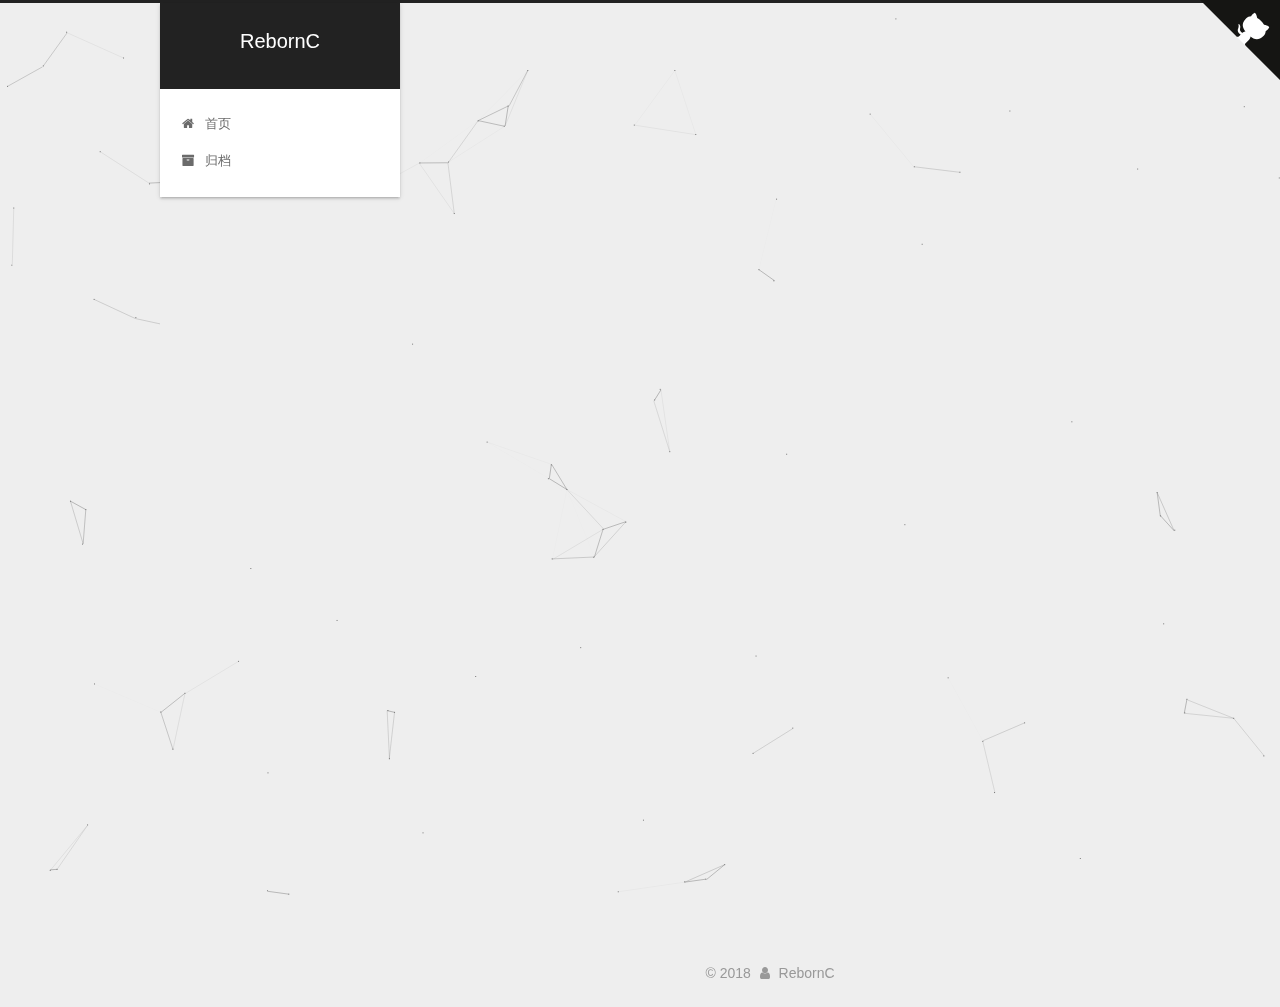
<file: 2018/11/05/IntelliJ-IDEA-许可证过期重新激活的方法/index.html>
<!DOCTYPE html>



  


<html class="theme-next gemini use-motion" lang="zh-Hans">
<head><meta name="generator" content="Hexo 3.8.0">
  <meta charset="UTF-8">
<meta http-equiv="X-UA-Compatible" content="IE=edge">
<meta name="viewport" content="width=device-width, initial-scale=1, maximum-scale=1">
<meta name="theme-color" content="#222">









<meta http-equiv="Cache-Control" content="no-transform">
<meta http-equiv="Cache-Control" content="no-siteapp">
















  
  
  <link href="/lib/fancybox/source/jquery.fancybox.css?v=2.1.5" rel="stylesheet" type="text/css">







<link href="/lib/font-awesome/css/font-awesome.min.css?v=4.6.2" rel="stylesheet" type="text/css">

<link href="/css/main.css?v=5.1.4" rel="stylesheet" type="text/css">


  <link rel="apple-touch-icon" sizes="180x180" href="/images/apple-touch-icon-next.png?v=5.1.4">


  <link rel="icon" type="image/png" sizes="32x32" href="/images/favicon-32x32-next.png?v=5.1.4">


  <link rel="icon" type="image/png" sizes="16x16" href="/images/favicon-16x16-next.png?v=5.1.4">


  <link rel="mask-icon" href="/images/logo.svg?v=5.1.4" color="#222">





  <meta name="keywords" content="Hexo, NexT">










<meta name="description" content="如果在启动或运行IntelliJ IDEA时弹出“Your license has expired”，即说明你的许可证已过期，需要重新进行激活。 1 首先你要修改下系统配置，打开计算机的hosts文件。   Windows路径：C:\Windows\System32\drivers\etc\hosts Linux路径：/etc/hosts   然后将“0.0.0.0 account.jetbrai">
<meta name="keywords" content="Programmer">
<meta property="og:type" content="article">
<meta property="og:title" content="IntelliJ IDEA 许可证过期重新激活的方法">
<meta property="og:url" content="https://rebornc.github.io/2018/11/05/IntelliJ-IDEA-许可证过期重新激活的方法/index.html">
<meta property="og:site_name" content="RebornC">
<meta property="og:description" content="如果在启动或运行IntelliJ IDEA时弹出“Your license has expired”，即说明你的许可证已过期，需要重新进行激活。 1 首先你要修改下系统配置，打开计算机的hosts文件。   Windows路径：C:\Windows\System32\drivers\etc\hosts Linux路径：/etc/hosts   然后将“0.0.0.0 account.jetbrai">
<meta property="og:locale" content="zh-Hans">
<meta property="og:image" content="https://rebornc.github.io/2018/11/05/IntelliJ-IDEA-许可证过期重新激活的方法/screenshot1.png">
<meta property="og:updated_time" content="2018-11-04T18:35:59.539Z">
<meta name="twitter:card" content="summary">
<meta name="twitter:title" content="IntelliJ IDEA 许可证过期重新激活的方法">
<meta name="twitter:description" content="如果在启动或运行IntelliJ IDEA时弹出“Your license has expired”，即说明你的许可证已过期，需要重新进行激活。 1 首先你要修改下系统配置，打开计算机的hosts文件。   Windows路径：C:\Windows\System32\drivers\etc\hosts Linux路径：/etc/hosts   然后将“0.0.0.0 account.jetbrai">
<meta name="twitter:image" content="https://rebornc.github.io/2018/11/05/IntelliJ-IDEA-许可证过期重新激活的方法/screenshot1.png">



<script type="text/javascript" id="hexo.configurations">
  var NexT = window.NexT || {};
  var CONFIG = {
    root: '/',
    scheme: 'Gemini',
    version: '5.1.4',
    sidebar: {"position":"left","display":"post","offset":12,"b2t":true,"scrollpercent":true,"onmobile":false},
    fancybox: true,
    tabs: true,
    motion: {"enable":true,"async":false,"transition":{"post_block":"fadeIn","post_header":"slideDownIn","post_body":"slideDownIn","coll_header":"slideLeftIn","sidebar":"slideUpIn"}},
    duoshuo: {
      userId: '0',
      author: '博主'
    },
    algolia: {
      applicationID: '',
      apiKey: '',
      indexName: '',
      hits: {"per_page":10},
      labels: {"input_placeholder":"Search for Posts","hits_empty":"We didn't find any results for the search: ${query}","hits_stats":"${hits} results found in ${time} ms"}
    }
  };
</script>



  <link rel="canonical" href="https://rebornc.github.io/2018/11/05/IntelliJ-IDEA-许可证过期重新激活的方法/">





  <title>IntelliJ IDEA 许可证过期重新激活的方法 | RebornC</title>
  








</head>

<body itemscope="" itemtype="http://schema.org/WebPage" lang="zh-Hans">

  
  
    
  

  <div class="container sidebar-position-left page-post-detail">
    <div class="headband"></div>
    <a href="https://github.com/RebornC" class="github-corner" aria-label="View source on GitHub"><svg width="80" height="80" viewbox="0 0 250 250" style="fill:#151513; color:#fff; position: absolute; top: 0; border: 0; right: 0;" aria-hidden="true"><path d="M0,0 L115,115 L130,115 L142,142 L250,250 L250,0 Z"/><path d="M128.3,109.0 C113.8,99.7 119.0,89.6 119.0,89.6 C122.0,82.7 120.5,78.6 120.5,78.6 C119.2,72.0 123.4,76.3 123.4,76.3 C127.3,80.9 125.5,87.3 125.5,87.3 C122.9,97.6 130.6,101.9 134.4,103.2" fill="currentColor" style="transform-origin: 130px 106px;" class="octo-arm"/><path d="M115.0,115.0 C114.9,115.1 118.7,116.5 119.8,115.4 L133.7,101.6 C136.9,99.2 139.9,98.4 142.2,98.6 C133.8,88.0 127.5,74.4 143.8,58.0 C148.5,53.4 154.0,51.2 159.7,51.0 C160.3,49.4 163.2,43.6 171.4,40.1 C171.4,40.1 176.1,42.5 178.8,56.2 C183.1,58.6 187.2,61.8 190.9,65.4 C194.5,69.0 197.7,73.2 200.1,77.6 C213.8,80.2 216.3,84.9 216.3,84.9 C212.7,93.1 206.9,96.0 205.4,96.6 C205.1,102.4 203.0,107.8 198.3,112.5 C181.9,128.9 168.3,122.5 157.7,114.1 C157.9,116.9 156.7,120.9 152.7,124.9 L141.0,136.5 C139.8,137.7 141.6,141.9 141.8,141.8 Z" fill="currentColor" class="octo-body"/></svg></a><style>.github-corner:hover .octo-arm{animation:octocat-wave 560ms ease-in-out}@keyframes octocat-wave{0%,100%{transform:rotate(0)}20%,60%{transform:rotate(-25deg)}40%,80%{transform:rotate(10deg)}}@media (max-width:500px){.github-corner:hover .octo-arm{animation:none}.github-corner .octo-arm{animation:octocat-wave 560ms ease-in-out}}</style>

    <header id="header" class="header" itemscope="" itemtype="http://schema.org/WPHeader">
      <div class="header-inner"><div class="site-brand-wrapper">
  <div class="site-meta ">
    

    <div class="custom-logo-site-title">
      <a href="/" class="brand" rel="start">
        <span class="logo-line-before"><i></i></span>
        <span class="site-title">RebornC</span>
        <span class="logo-line-after"><i></i></span>
      </a>
    </div>
      
        <p class="site-subtitle"></p>
      
  </div>

  <div class="site-nav-toggle">
    <button>
      <span class="btn-bar"></span>
      <span class="btn-bar"></span>
      <span class="btn-bar"></span>
    </button>
  </div>
</div>

<nav class="site-nav">
  

  
    <ul id="menu" class="menu">
      
        
        <li class="menu-item menu-item-home">
          <a href="/" rel="section">
            
              <i class="menu-item-icon fa fa-fw fa-home"></i> <br>
            
            首页
          </a>
        </li>
      
        
        <li class="menu-item menu-item-archives">
          <a href="/archives/" rel="section">
            
              <i class="menu-item-icon fa fa-fw fa-archive"></i> <br>
            
            归档
          </a>
        </li>
      

      
    </ul>
  

  
</nav>



 </div>
    </header>

    <main id="main" class="main">
      <div class="main-inner">
        <div class="content-wrap">
          <div id="content" class="content">
            

  <div id="posts" class="posts-expand">
    

  

  
  
  

  <article class="post post-type-normal" itemscope="" itemtype="http://schema.org/Article">
  
  
  
  <div class="post-block">
    <link itemprop="mainEntityOfPage" href="https://rebornc.github.io/2018/11/05/IntelliJ-IDEA-许可证过期重新激活的方法/">

    <span hidden itemprop="author" itemscope="" itemtype="http://schema.org/Person">
      <meta itemprop="name" content="RebornC">
      <meta itemprop="description" content="">
      <meta itemprop="image" content="/images/my_avatar.gif">
    </span>

    <span hidden itemprop="publisher" itemscope="" itemtype="http://schema.org/Organization">
      <meta itemprop="name" content="RebornC">
    </span>

    
      <header class="post-header">

        
        
          <h1 class="post-title" itemprop="name headline">IntelliJ IDEA 许可证过期重新激活的方法</h1>
        

        <div class="post-meta">
          <span class="post-time">
            
              <span class="post-meta-item-icon">
                <i class="fa fa-calendar-o"></i>
              </span>
              
                <span class="post-meta-item-text">发表于</span>
              
              <time title="创建于" itemprop="dateCreated datePublished" datetime="2018-11-05T01:59:59+08:00">
                2018-11-05
              </time>
            

            

            
          </span>

          

          
            
          

          
          

          

          

          

        </div>
      </header>
    

    
    
    
    <div class="post-body" itemprop="articleBody">

      
      

      
        <p>如果在启动或运行IntelliJ IDEA时弹出“Your license has expired”，即说明你的许可证已过期，需要重新进行激活。</p>
<p>1 首先你要修改下系统配置，打开计算机的hosts文件。</p>
<blockquote>
<ul>
<li>Windows路径：C:\Windows\System32\drivers\etc\hosts</li>
<li>Linux路径：/etc/hosts</li>
</ul>
</blockquote>
<p>然后将“0.0.0.0 account.jetbrains.com”添加到hosts文件中并保存。</p>
<p><div align="left"><img src="/2018/11/05/IntelliJ-IDEA-许可证过期重新激活的方法/screenshot1.png" alt=""></div></p>
<p>2 进入这个网址：<a href="http://idea.lanyus.com/" target="_blank" rel="noopener">http://idea.lanyus.com/</a><br>获取注册码后将其复制到Activation Code中即可。</p>
<p>注意：如果不进行第1步，即没有修改hosts文件，那么输入注册码后仍会弹框提示“This license XXX has been cancelled”。</p>

      
    </div>
    
    
    

    

    

    

    <footer class="post-footer">
      

      
      
      

      
        <div class="post-nav">
          <div class="post-nav-next post-nav-item">
            
              <a href="/2018/11/02/hello-world/" rel="next" title="Hello World">
                <i class="fa fa-chevron-left"></i> Hello World
              </a>
            
          </div>

          <span class="post-nav-divider"></span>

          <div class="post-nav-prev post-nav-item">
            
              <a href="/2018/11/15/堆排序与海量TopK问题/" rel="prev" title="堆排序与海量TopK问题">
                堆排序与海量TopK问题 <i class="fa fa-chevron-right"></i>
              </a>
            
          </div>
        </div>
      

      
      
    </footer>
  </div>
  
  
  
  </article>



    <div class="post-spread">
      
    </div>
  </div>


          </div>
          


          

  



        </div>
        
          
  
  <div class="sidebar-toggle">
    <div class="sidebar-toggle-line-wrap">
      <span class="sidebar-toggle-line sidebar-toggle-line-first"></span>
      <span class="sidebar-toggle-line sidebar-toggle-line-middle"></span>
      <span class="sidebar-toggle-line sidebar-toggle-line-last"></span>
    </div>
  </div>

  <aside id="sidebar" class="sidebar">
    
    <div class="sidebar-inner">

      

      

      <section class="site-overview-wrap sidebar-panel sidebar-panel-active">
        <div class="site-overview">
          <div class="site-author motion-element" itemprop="author" itemscope="" itemtype="http://schema.org/Person">
            
              <img class="site-author-image" itemprop="image" src="/images/my_avatar.gif" alt="RebornC">
            
              <p class="site-author-name" itemprop="name">RebornC</p>
              <p class="site-description motion-element" itemprop="description">小小的内腔灌满了铅</p>
          </div>

          <nav class="site-state motion-element">

            
              <div class="site-state-item site-state-posts">
              
                <a href="/archives/">
              
                  <span class="site-state-item-count">6</span>
                  <span class="site-state-item-name">日志</span>
                </a>
              </div>
            

            

            
              
              
              <div class="site-state-item site-state-tags">
                
                  <span class="site-state-item-count">1</span>
                  <span class="site-state-item-name">标签</span>
                
              </div>
            

          </nav>

          

          

          
          

          
          

          

        </div>
      </section>

      

      
        <div class="back-to-top">
          <i class="fa fa-arrow-up"></i>
          
            <span id="scrollpercent"><span>0</span>%</span>
          
        </div>
      

    </div>
  </aside>


        
      </div>
    </main>

    <footer id="footer" class="footer">
      <div class="footer-inner">
        <div class="copyright">&copy; <span itemprop="copyrightYear">2018</span>
  <span class="with-love">
    <i class="fa fa-user"></i>
  </span>
  <span class="author" itemprop="copyrightHolder">RebornC</span>

  
</div>

<!-- 
  <div class="powered-by">由 <a class="theme-link" target="_blank" href="https://hexo.io">Hexo</a> 强力驱动</div>



  <span class="post-meta-divider">|</span>



  <div class="theme-info">主题 &mdash; <a class="theme-link" target="_blank" href="https://github.com/iissnan/hexo-theme-next">NexT.Gemini</a> v5.1.4</div>

-->



        







        
      </div>
    </footer>

    

    

  </div>

  

<script type="text/javascript">
  if (Object.prototype.toString.call(window.Promise) !== '[object Function]') {
    window.Promise = null;
  }
</script>









  


  











  
  
    <script type="text/javascript" src="/lib/jquery/index.js?v=2.1.3"></script>
  

  
  
    <script type="text/javascript" src="/lib/fastclick/lib/fastclick.min.js?v=1.0.6"></script>
  

  
  
    <script type="text/javascript" src="/lib/jquery_lazyload/jquery.lazyload.js?v=1.9.7"></script>
  

  
  
    <script type="text/javascript" src="/lib/velocity/velocity.min.js?v=1.2.1"></script>
  

  
  
    <script type="text/javascript" src="/lib/velocity/velocity.ui.min.js?v=1.2.1"></script>
  

  
  
    <script type="text/javascript" src="/lib/fancybox/source/jquery.fancybox.pack.js?v=2.1.5"></script>
  

  
  
    <script type="text/javascript" src="/lib/canvas-nest/canvas-nest.min.js"></script>
  


  


  <script type="text/javascript" src="/js/src/utils.js?v=5.1.4"></script>

  <script type="text/javascript" src="/js/src/motion.js?v=5.1.4"></script>



  
  


  <script type="text/javascript" src="/js/src/affix.js?v=5.1.4"></script>

  <script type="text/javascript" src="/js/src/schemes/pisces.js?v=5.1.4"></script>



  
  <script type="text/javascript" src="/js/src/scrollspy.js?v=5.1.4"></script>
<script type="text/javascript" src="/js/src/post-details.js?v=5.1.4"></script>



  


  <script type="text/javascript" src="/js/src/bootstrap.js?v=5.1.4"></script>



  


  




	





  





  












  





  

  

  

  
  

  

  

  

</body>
</html>
</file>
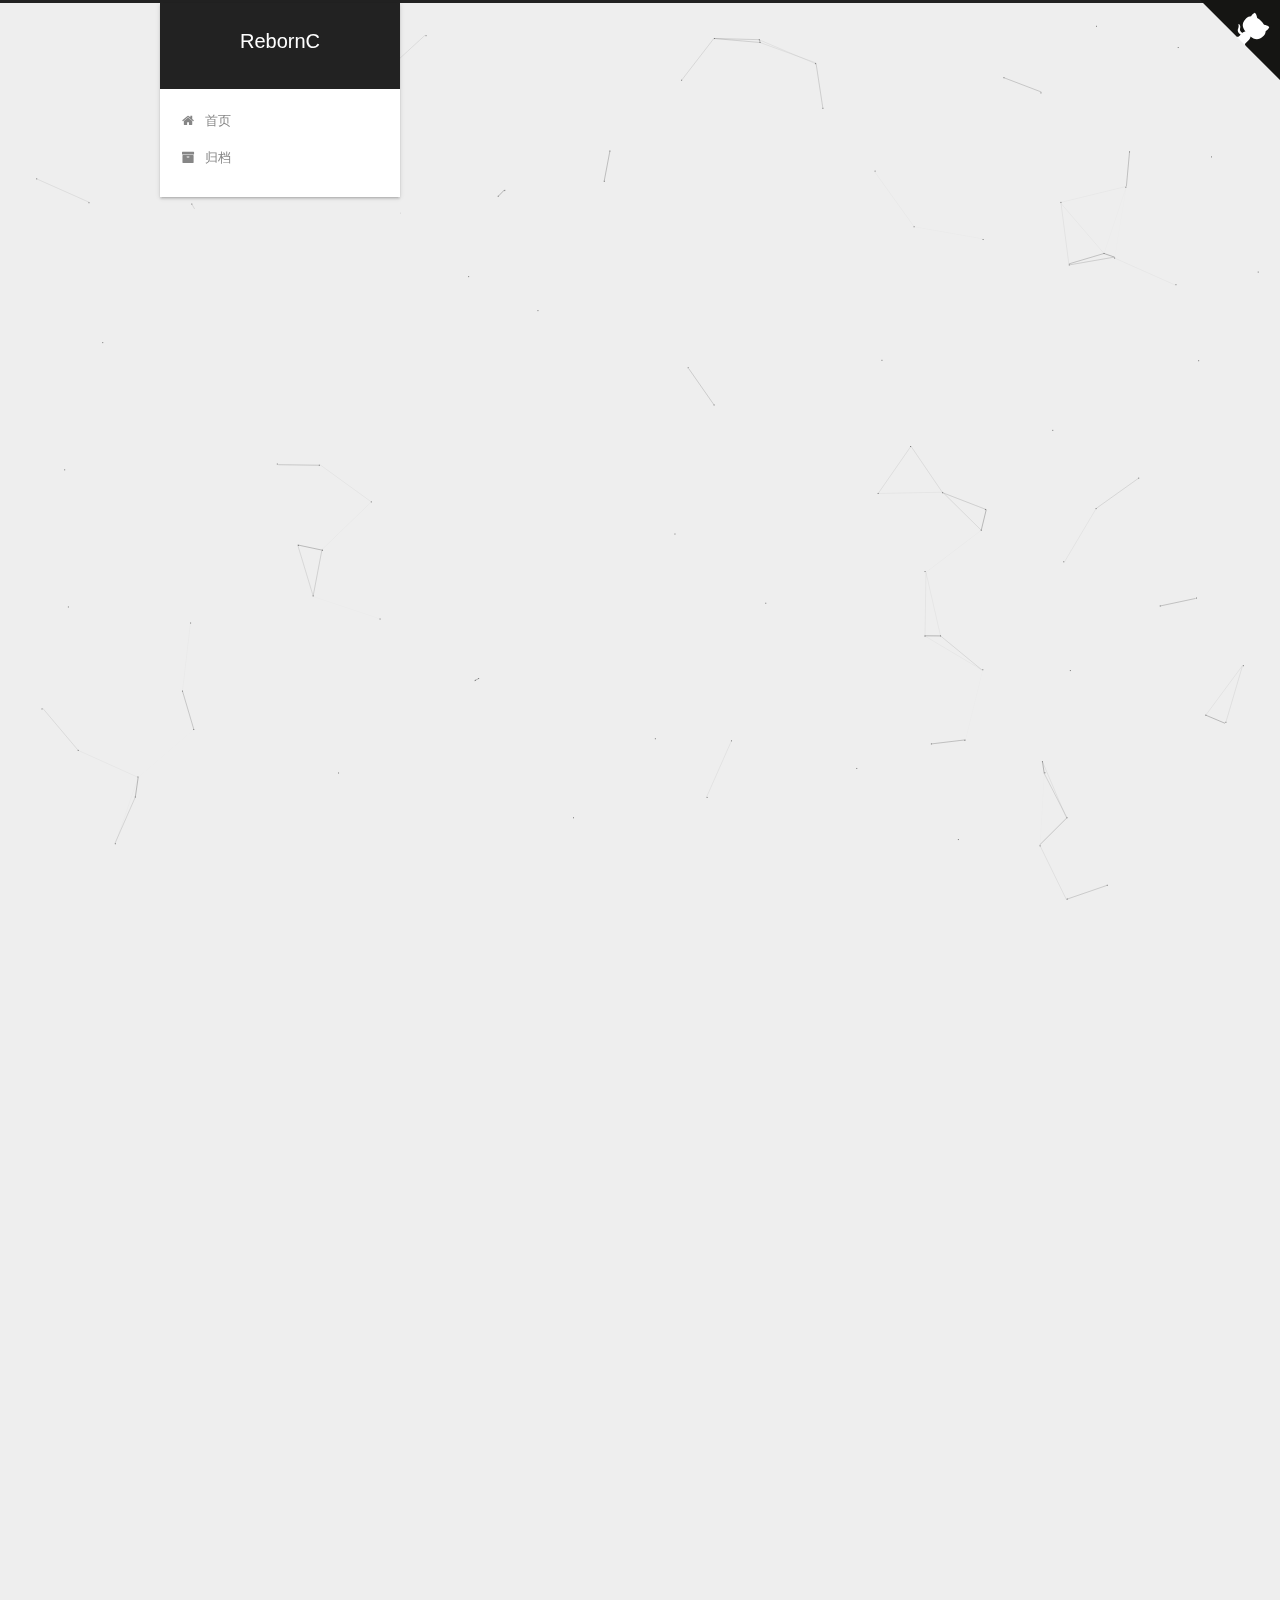
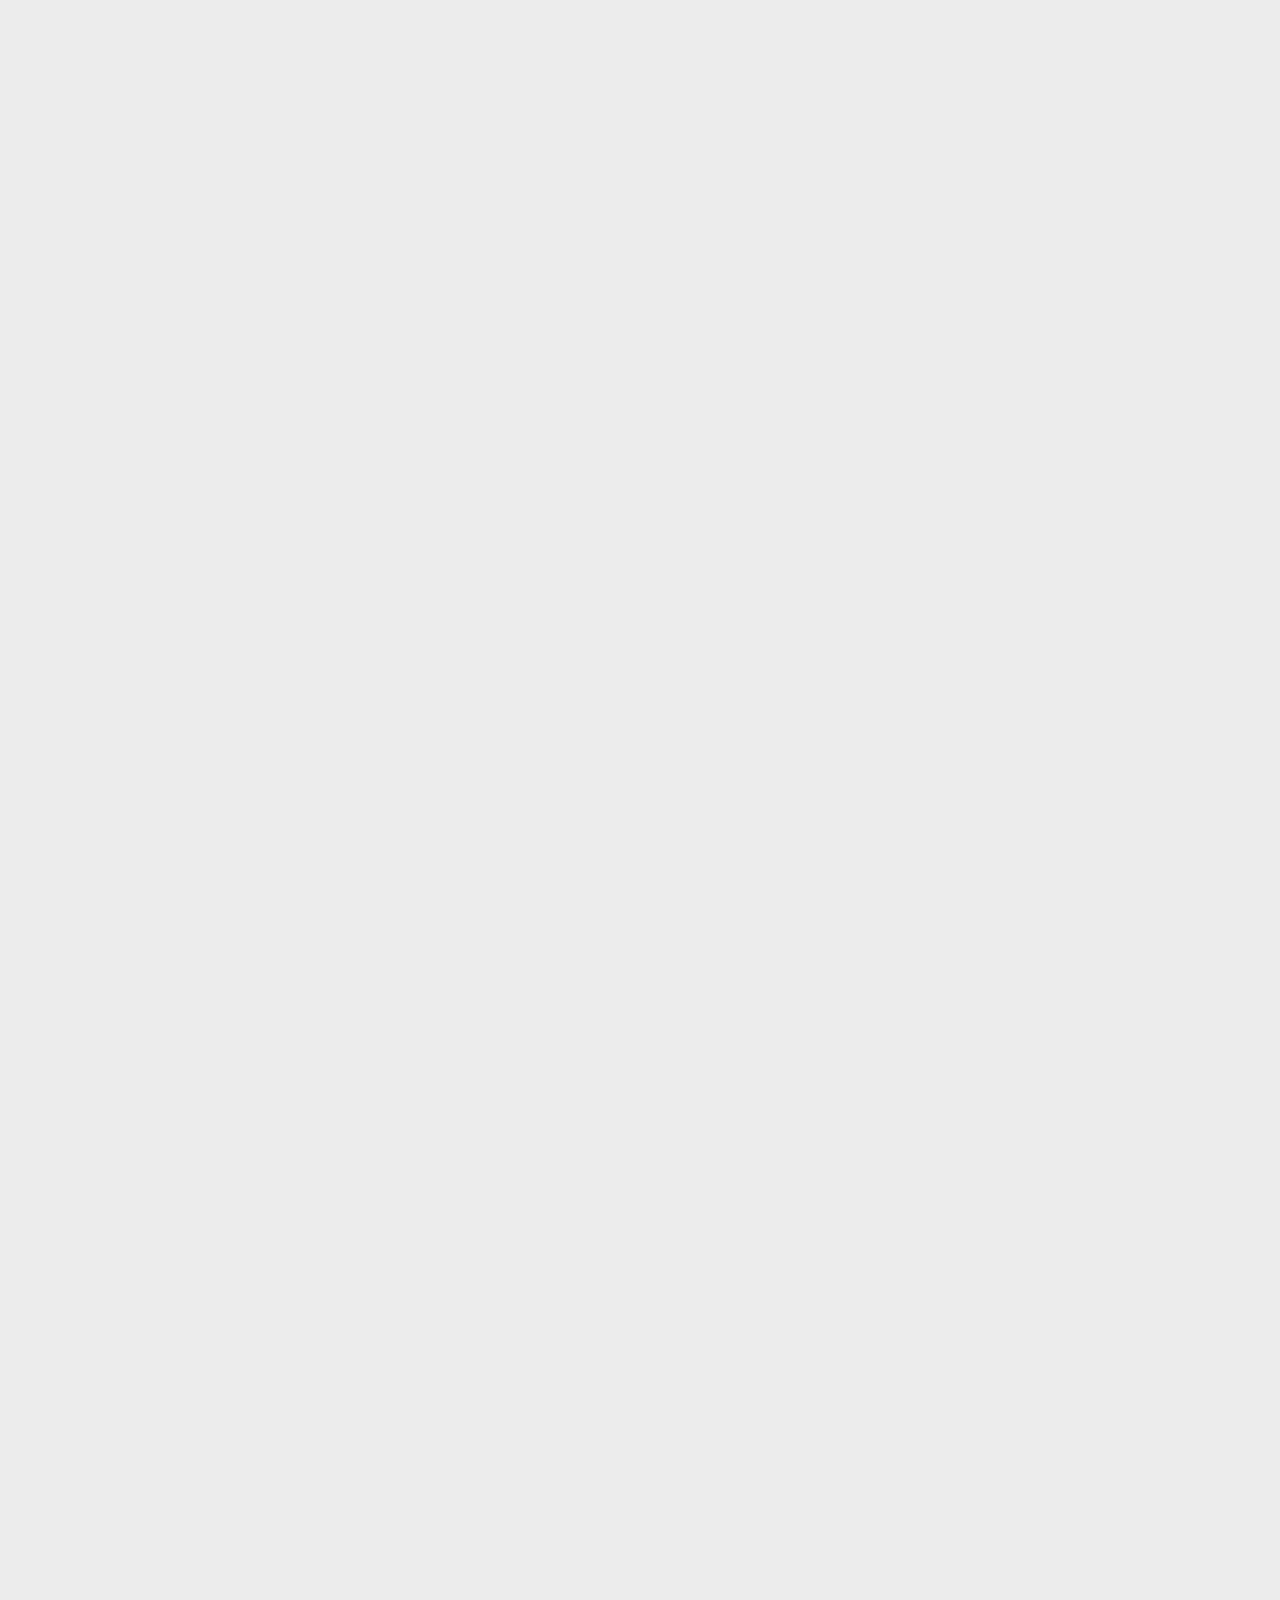
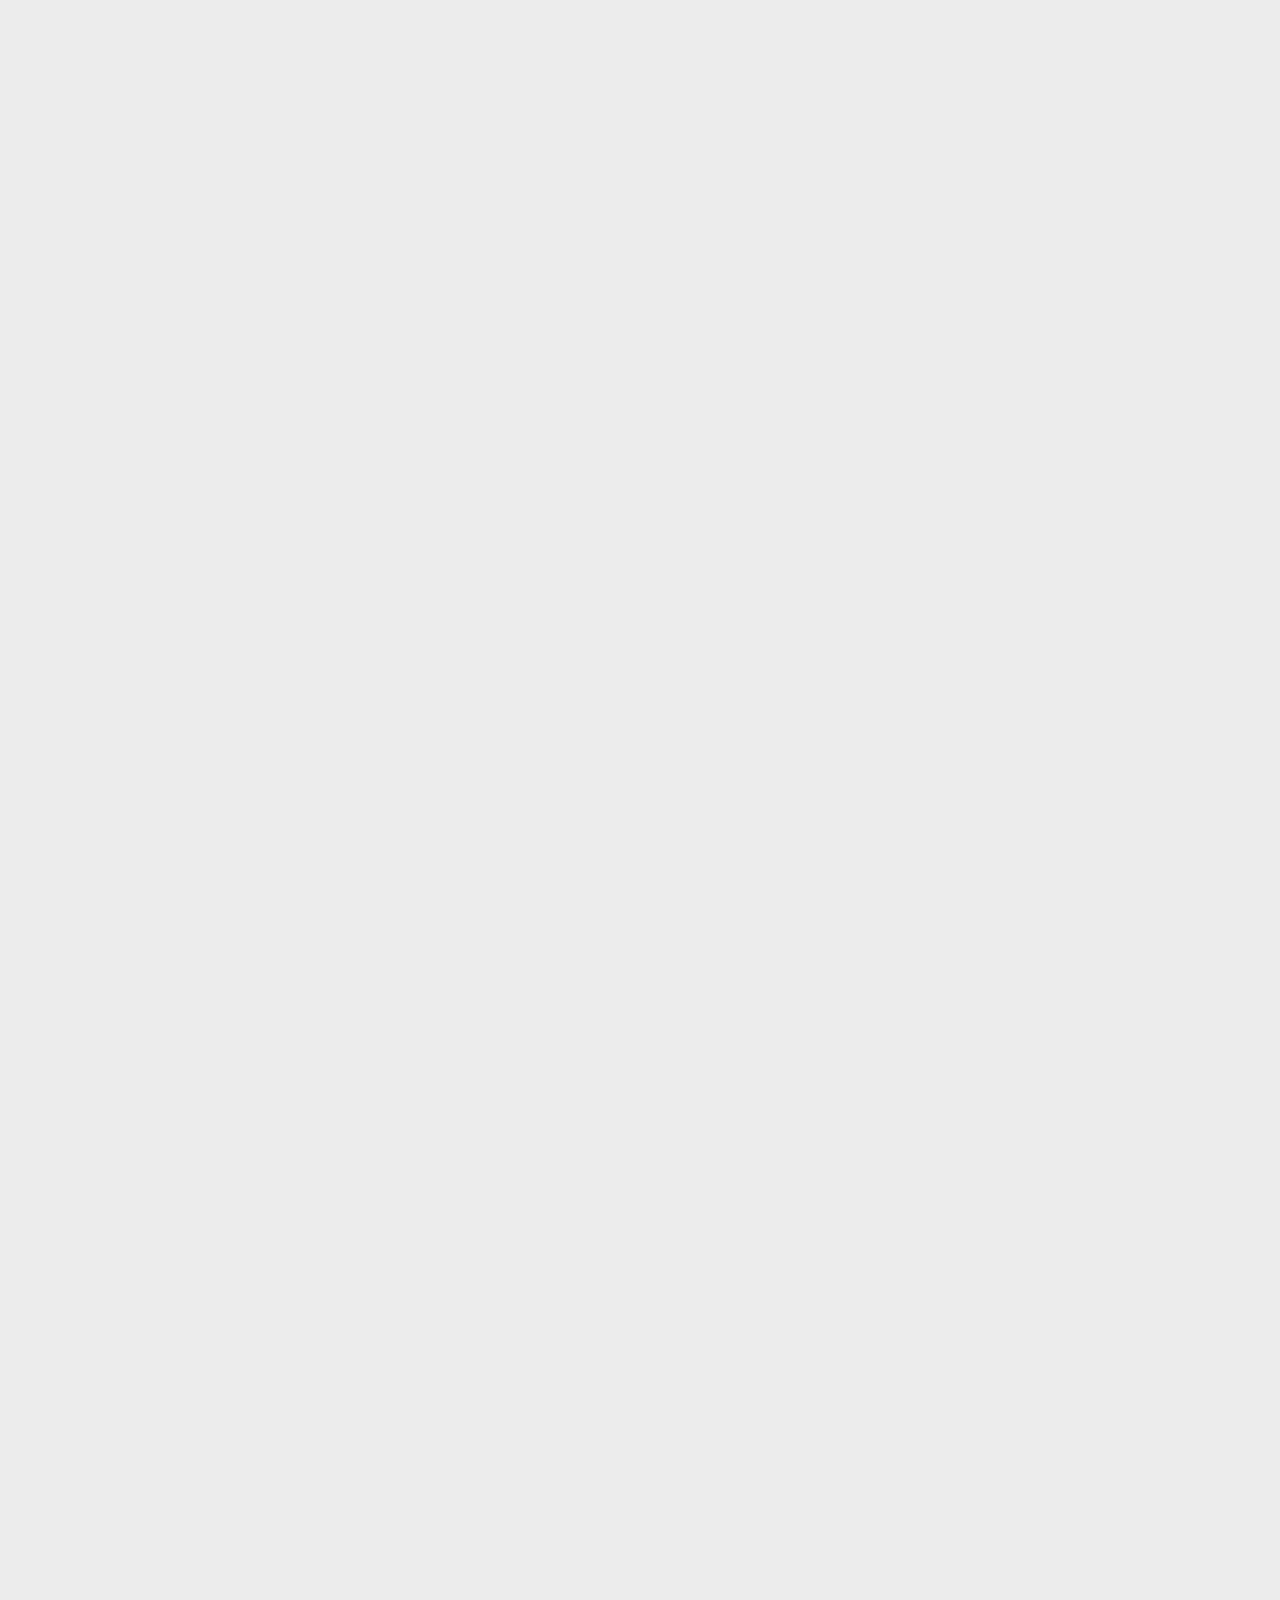
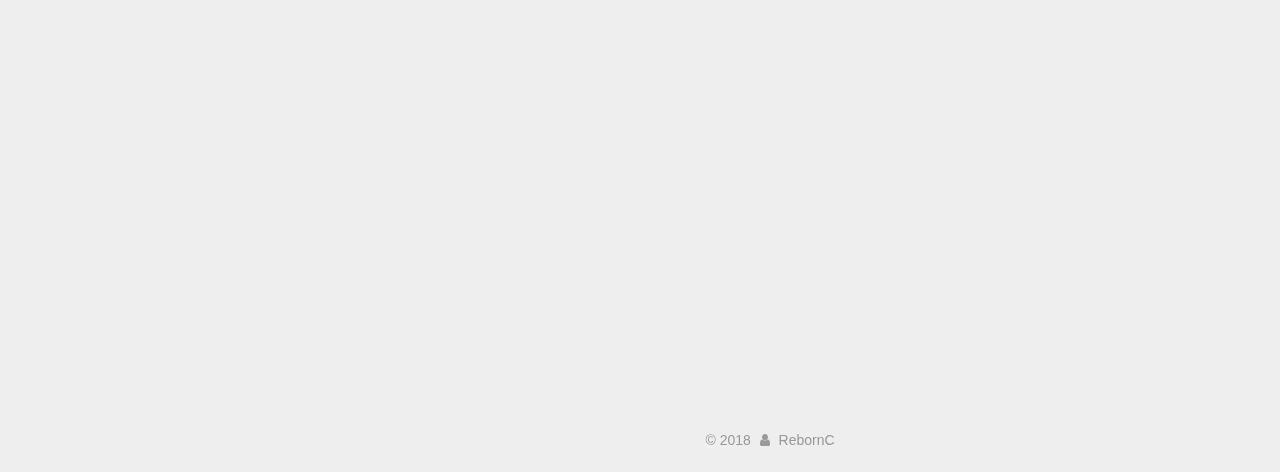
<file: 2018/11/15/堆排序与海量TopK问题/index.html>
<!DOCTYPE html>



  


<html class="theme-next gemini use-motion" lang="zh-Hans">
<head><meta name="generator" content="Hexo 3.8.0">
  <meta charset="UTF-8">
<meta http-equiv="X-UA-Compatible" content="IE=edge">
<meta name="viewport" content="width=device-width, initial-scale=1, maximum-scale=1">
<meta name="theme-color" content="#222">









<meta http-equiv="Cache-Control" content="no-transform">
<meta http-equiv="Cache-Control" content="no-siteapp">
















  
  
  <link href="/lib/fancybox/source/jquery.fancybox.css?v=2.1.5" rel="stylesheet" type="text/css">







<link href="/lib/font-awesome/css/font-awesome.min.css?v=4.6.2" rel="stylesheet" type="text/css">

<link href="/css/main.css?v=5.1.4" rel="stylesheet" type="text/css">


  <link rel="apple-touch-icon" sizes="180x180" href="/images/apple-touch-icon-next.png?v=5.1.4">


  <link rel="icon" type="image/png" sizes="32x32" href="/images/favicon-32x32-next.png?v=5.1.4">


  <link rel="icon" type="image/png" sizes="16x16" href="/images/favicon-16x16-next.png?v=5.1.4">


  <link rel="mask-icon" href="/images/logo.svg?v=5.1.4" color="#222">





  <meta name="keywords" content="Hexo, NexT">










<meta name="description" content="排序算法是个老生常谈的问题，笔试要考，面试也问，不过翻来覆去也就那几个花样吧。大概理解一下各个算法的原理，记下表格里的数据，然后再试试手撕代码，基本上就没问题了。  从表格里可以看出，堆排序是一个时间和空间复杂度都比较优秀的算法，至于它的原理，看懂是肯定能轻易看懂的，但是我总觉得如果你不自己亲手写一遍，就很容易忘记。并且，用递归的话，代码也是很简短的，还没写过的同学，不妨自己试着敲一下吧hhh。">
<meta name="keywords" content="Programmer">
<meta property="og:type" content="article">
<meta property="og:title" content="堆排序与海量TopK问题">
<meta property="og:url" content="https://rebornc.github.io/2018/11/15/堆排序与海量TopK问题/index.html">
<meta property="og:site_name" content="RebornC">
<meta property="og:description" content="排序算法是个老生常谈的问题，笔试要考，面试也问，不过翻来覆去也就那几个花样吧。大概理解一下各个算法的原理，记下表格里的数据，然后再试试手撕代码，基本上就没问题了。  从表格里可以看出，堆排序是一个时间和空间复杂度都比较优秀的算法，至于它的原理，看懂是肯定能轻易看懂的，但是我总觉得如果你不自己亲手写一遍，就很容易忘记。并且，用递归的话，代码也是很简短的，还没写过的同学，不妨自己试着敲一下吧hhh。">
<meta property="og:locale" content="zh-Hans">
<meta property="og:image" content="https://rebornc.github.io/2018/11/15/堆排序与海量TopK问题/sort.png">
<meta property="og:image" content="https://rebornc.github.io/2018/11/15/堆排序与海量TopK问题/binaryHeap.png">
<meta property="og:image" content="https://rebornc.github.io/2018/11/15/堆排序与海量TopK问题/heapSortProcess.png">
<meta property="og:updated_time" content="2018-11-14T19:46:03.694Z">
<meta name="twitter:card" content="summary">
<meta name="twitter:title" content="堆排序与海量TopK问题">
<meta name="twitter:description" content="排序算法是个老生常谈的问题，笔试要考，面试也问，不过翻来覆去也就那几个花样吧。大概理解一下各个算法的原理，记下表格里的数据，然后再试试手撕代码，基本上就没问题了。  从表格里可以看出，堆排序是一个时间和空间复杂度都比较优秀的算法，至于它的原理，看懂是肯定能轻易看懂的，但是我总觉得如果你不自己亲手写一遍，就很容易忘记。并且，用递归的话，代码也是很简短的，还没写过的同学，不妨自己试着敲一下吧hhh。">
<meta name="twitter:image" content="https://rebornc.github.io/2018/11/15/堆排序与海量TopK问题/sort.png">



<script type="text/javascript" id="hexo.configurations">
  var NexT = window.NexT || {};
  var CONFIG = {
    root: '/',
    scheme: 'Gemini',
    version: '5.1.4',
    sidebar: {"position":"left","display":"post","offset":12,"b2t":true,"scrollpercent":true,"onmobile":false},
    fancybox: true,
    tabs: true,
    motion: {"enable":true,"async":false,"transition":{"post_block":"fadeIn","post_header":"slideDownIn","post_body":"slideDownIn","coll_header":"slideLeftIn","sidebar":"slideUpIn"}},
    duoshuo: {
      userId: '0',
      author: '博主'
    },
    algolia: {
      applicationID: '',
      apiKey: '',
      indexName: '',
      hits: {"per_page":10},
      labels: {"input_placeholder":"Search for Posts","hits_empty":"We didn't find any results for the search: ${query}","hits_stats":"${hits} results found in ${time} ms"}
    }
  };
</script>



  <link rel="canonical" href="https://rebornc.github.io/2018/11/15/堆排序与海量TopK问题/">





  <title>堆排序与海量TopK问题 | RebornC</title>
  








</head>

<body itemscope="" itemtype="http://schema.org/WebPage" lang="zh-Hans">

  
  
    
  

  <div class="container sidebar-position-left page-post-detail">
    <div class="headband"></div>
    <a href="https://github.com/RebornC" class="github-corner" aria-label="View source on GitHub"><svg width="80" height="80" viewbox="0 0 250 250" style="fill:#151513; color:#fff; position: absolute; top: 0; border: 0; right: 0;" aria-hidden="true"><path d="M0,0 L115,115 L130,115 L142,142 L250,250 L250,0 Z"/><path d="M128.3,109.0 C113.8,99.7 119.0,89.6 119.0,89.6 C122.0,82.7 120.5,78.6 120.5,78.6 C119.2,72.0 123.4,76.3 123.4,76.3 C127.3,80.9 125.5,87.3 125.5,87.3 C122.9,97.6 130.6,101.9 134.4,103.2" fill="currentColor" style="transform-origin: 130px 106px;" class="octo-arm"/><path d="M115.0,115.0 C114.9,115.1 118.7,116.5 119.8,115.4 L133.7,101.6 C136.9,99.2 139.9,98.4 142.2,98.6 C133.8,88.0 127.5,74.4 143.8,58.0 C148.5,53.4 154.0,51.2 159.7,51.0 C160.3,49.4 163.2,43.6 171.4,40.1 C171.4,40.1 176.1,42.5 178.8,56.2 C183.1,58.6 187.2,61.8 190.9,65.4 C194.5,69.0 197.7,73.2 200.1,77.6 C213.8,80.2 216.3,84.9 216.3,84.9 C212.7,93.1 206.9,96.0 205.4,96.6 C205.1,102.4 203.0,107.8 198.3,112.5 C181.9,128.9 168.3,122.5 157.7,114.1 C157.9,116.9 156.7,120.9 152.7,124.9 L141.0,136.5 C139.8,137.7 141.6,141.9 141.8,141.8 Z" fill="currentColor" class="octo-body"/></svg></a><style>.github-corner:hover .octo-arm{animation:octocat-wave 560ms ease-in-out}@keyframes octocat-wave{0%,100%{transform:rotate(0)}20%,60%{transform:rotate(-25deg)}40%,80%{transform:rotate(10deg)}}@media (max-width:500px){.github-corner:hover .octo-arm{animation:none}.github-corner .octo-arm{animation:octocat-wave 560ms ease-in-out}}</style>

    <header id="header" class="header" itemscope="" itemtype="http://schema.org/WPHeader">
      <div class="header-inner"><div class="site-brand-wrapper">
  <div class="site-meta ">
    

    <div class="custom-logo-site-title">
      <a href="/" class="brand" rel="start">
        <span class="logo-line-before"><i></i></span>
        <span class="site-title">RebornC</span>
        <span class="logo-line-after"><i></i></span>
      </a>
    </div>
      
        <p class="site-subtitle"></p>
      
  </div>

  <div class="site-nav-toggle">
    <button>
      <span class="btn-bar"></span>
      <span class="btn-bar"></span>
      <span class="btn-bar"></span>
    </button>
  </div>
</div>

<nav class="site-nav">
  

  
    <ul id="menu" class="menu">
      
        
        <li class="menu-item menu-item-home">
          <a href="/" rel="section">
            
              <i class="menu-item-icon fa fa-fw fa-home"></i> <br>
            
            首页
          </a>
        </li>
      
        
        <li class="menu-item menu-item-archives">
          <a href="/archives/" rel="section">
            
              <i class="menu-item-icon fa fa-fw fa-archive"></i> <br>
            
            归档
          </a>
        </li>
      

      
    </ul>
  

  
</nav>



 </div>
    </header>

    <main id="main" class="main">
      <div class="main-inner">
        <div class="content-wrap">
          <div id="content" class="content">
            

  <div id="posts" class="posts-expand">
    

  

  
  
  

  <article class="post post-type-normal" itemscope="" itemtype="http://schema.org/Article">
  
  
  
  <div class="post-block">
    <link itemprop="mainEntityOfPage" href="https://rebornc.github.io/2018/11/15/堆排序与海量TopK问题/">

    <span hidden itemprop="author" itemscope="" itemtype="http://schema.org/Person">
      <meta itemprop="name" content="RebornC">
      <meta itemprop="description" content="">
      <meta itemprop="image" content="/images/my_avatar.gif">
    </span>

    <span hidden itemprop="publisher" itemscope="" itemtype="http://schema.org/Organization">
      <meta itemprop="name" content="RebornC">
    </span>

    
      <header class="post-header">

        
        
          <h1 class="post-title" itemprop="name headline">堆排序与海量TopK问题</h1>
        

        <div class="post-meta">
          <span class="post-time">
            
              <span class="post-meta-item-icon">
                <i class="fa fa-calendar-o"></i>
              </span>
              
                <span class="post-meta-item-text">发表于</span>
              
              <time title="创建于" itemprop="dateCreated datePublished" datetime="2018-11-15T03:20:33+08:00">
                2018-11-15
              </time>
            

            

            
          </span>

          

          
            
          

          
          

          

          

          

        </div>
      </header>
    

    
    
    
    <div class="post-body" itemprop="articleBody">

      
      

      
        <p>排序算法是个老生常谈的问题，笔试要考，面试也问，不过翻来覆去也就那几个花样吧。大概理解一下各个算法的原理，记下表格里的数据，然后再试试手撕代码，基本上就没问题了。</p>
<p><img src="/2018/11/15/堆排序与海量TopK问题/sort.png" alt=""></p>
<p>从表格里可以看出，堆排序是一个时间和空间复杂度都比较优秀的算法，至于它的原理，看懂是肯定能轻易看懂的，但是我总觉得如果你不自己亲手写一遍，就很容易忘记。并且，用递归的话，代码也是很简短的，还没写过的同学，不妨自己试着敲一下吧hhh。</p>
<p>因为太久没写博客了觉得不能这么颓废下去，所以今天打算好好整理<strong>堆排序</strong>的相关知识点，同时讲一下面试时经常会被问到的TopK问题。</p>
<h3 id="堆排序"><a href="#堆排序" class="headerlink" title="堆排序"></a>堆排序</h3><h4 id="1-什么是堆"><a href="#1-什么是堆" class="headerlink" title="1. 什么是堆"></a>1. 什么是堆</h4><p>堆（heap）是一种数据结构，也被称为优先队列（priority queue）。队列中允许的操作是先进先出（FIFO），在队尾插入元素，在队头取出元素。而堆也是一样，在堆底插入元素，在堆顶取出元素，但是堆中元素的排列不是按照到来的先后顺序，而是按照一定的优先顺序排列的。这个优先顺序可以是元素的大小或者其他规则。<br>而二叉堆是一种特殊的堆，它是完全二元树（二叉树）或者是近似完全二元树（二叉树）。二叉堆有两种：最大堆和最小堆。最大堆：父结点的键值总是大于或等于任何一个子节点的键值；最小堆：父结点的键值总是小于或等于任何一个子节点的键值。如下图。</p>
<p><img src="/2018/11/15/堆排序与海量TopK问题/binaryHeap.png" alt=""></p>
<h4 id="2-堆排序的原理"><a href="#2-堆排序的原理" class="headerlink" title="2. 堆排序的原理"></a>2. 堆排序的原理</h4><p>堆排序（HeapSort）是指利用堆这种数据结构所设计的一种排序算法。它的关键在于建堆和调整堆。步骤主要如下：</p>
<blockquote>
<ul>
<li>创建一个堆；</li>
<li>把堆首（最大值）和堆尾互换；</li>
<li>把堆的尺寸缩小1，并调整堆，把新的数组顶端数据调整到相应位置；</li>
<li>重复步骤 2，直到堆的尺寸为1，此时排序结束。</li>
</ul>
</blockquote>
<p>当然，光看文字肯定不能很直观地理解，我们跟着图示来学习吧。<br>现在，我们有一个待排序的数组 {2, 4, 3, 7, 5, 8}，我们通过构建最大堆的方法来排序。</p>
<p><img src="/2018/11/15/堆排序与海量TopK问题/heapSortProcess.png" alt=""></p>
<ul>
<li>步骤说明如下：<br>  <strong>1.</strong>  将待排序的数组视作完全二叉树，按层次遍历。<br>  <strong>2.</strong>  找到二叉树的最后一个非叶子节点，也就是最后一个节点的父节点。即是 (len-1)/2 索引在的位置。如果其子节点的值大于其本身的值，则把它和较大子节点进行交换，即将数字3和8交换。如果并没有子节点大于它，则无需交换。<br>  <strong>3.</strong>  循环遍历，继续处理前一个节点，由于此时 4&lt;7 ，因此再次交换。<br>  <strong>4.</strong>  循环遍历，继续处理前一个节点，由于此时 2&lt;8 ，因此再次交换。<strong>注意</strong>：如果某个节点和它的某个子节点交换后，该子节点又有子节点，系统还需要再次对该子节点进行判断，做相同处理。<br>  <strong>5.</strong>  遍历完成后得到一个最大堆。将每次堆排序得到的最大元素与当前规模的数组最后一个元素（假设下标为i）交换，然后再继续调整前 i - 1 的数组。遍历终止之后，得到一个自小到大的排序数组。</li>
</ul>
<p><code>C++代码实现如下</code></p>
<figure class="highlight c++"><table><tr><td class="gutter"><pre><span class="line">1</span><br><span class="line">2</span><br><span class="line">3</span><br><span class="line">4</span><br><span class="line">5</span><br><span class="line">6</span><br><span class="line">7</span><br><span class="line">8</span><br><span class="line">9</span><br><span class="line">10</span><br><span class="line">11</span><br><span class="line">12</span><br><span class="line">13</span><br><span class="line">14</span><br><span class="line">15</span><br><span class="line">16</span><br><span class="line">17</span><br><span class="line">18</span><br><span class="line">19</span><br><span class="line">20</span><br><span class="line">21</span><br><span class="line">22</span><br></pre></td><td class="code"><pre><span class="line"><span class="function"><span class="keyword">void</span> <span class="title">adjust</span><span class="params">(<span class="built_in">vector</span>&lt;<span class="keyword">int</span>&gt; &amp;arr, <span class="keyword">int</span> index, <span class="keyword">int</span> len)</span> </span>&#123;</span><br><span class="line">    <span class="keyword">int</span> left = <span class="number">2</span> * index + <span class="number">1</span>;</span><br><span class="line">    <span class="keyword">int</span> right = <span class="number">2</span> * index + <span class="number">2</span>;</span><br><span class="line">    <span class="keyword">int</span> max_index = index;</span><br><span class="line">    <span class="keyword">if</span> (left &lt; len &amp;&amp; arr[left] &gt; arr[max_index]) max_index = left;</span><br><span class="line">    <span class="keyword">if</span> (right &lt; len &amp;&amp; arr[right] &gt; arr[max_index]) max_index = right;</span><br><span class="line">    <span class="keyword">if</span> (max_index != index) &#123;</span><br><span class="line">        swap(arr[max_index], arr[index]);</span><br><span class="line">        adjust(arr, max_index, len); <span class="comment">// 继续调整子节点</span></span><br><span class="line">    &#125;</span><br><span class="line">&#125;</span><br><span class="line"><span class="function"><span class="keyword">void</span> <span class="title">heapSort</span><span class="params">(<span class="built_in">vector</span>&lt;<span class="keyword">int</span>&gt; &amp;arr, <span class="keyword">int</span> len)</span> </span>&#123;</span><br><span class="line">    <span class="comment">// 将数组进行堆排序</span></span><br><span class="line">    <span class="keyword">for</span> (<span class="keyword">int</span> i = len / <span class="number">2</span> - <span class="number">1</span>; i &gt;= <span class="number">0</span>; i--) &#123;</span><br><span class="line">        adjust(arr, i, len);</span><br><span class="line">    &#125;</span><br><span class="line">    <span class="comment">// 将每次堆排序得到的最大元素与当前规模的数组最后一个元素交换</span></span><br><span class="line">    <span class="keyword">for</span> (<span class="keyword">int</span> i = len - <span class="number">1</span>; i &gt;= <span class="number">1</span>; i--) &#123;</span><br><span class="line">        swap(arr[<span class="number">0</span>], arr[i]);</span><br><span class="line">        adjust(arr, <span class="number">0</span>, i);</span><br><span class="line">    &#125;</span><br><span class="line">&#125;</span><br></pre></td></tr></table></figure>
<h3 id="海量TopK问题"><a href="#海量TopK问题" class="headerlink" title="海量TopK问题"></a>海量TopK问题</h3><p>剑指Offer有这样一道题，求最小的K个数，题目描述：输入n个整数，找出其中最小的K个数。例如输入 4，5，1，6，2，7，3，8 这8个数字，则最小的4个数字是 1，2，3，4。<br>而在面试的时候，我们也可能遇到这样的问题：有一亿个浮点数，如何找出其中最大的10000个？</p>
<p>这类问题我们把称为<strong>TopK问题</strong>：指从大量数据（源数据）中获取最大（或最小）的K个数据。</p>
<p>最容易想到的方法当然是全部排序再进行查找，然而时间复杂度怎么也要O(nlog₂n)，当n极其大时，该算法占用的内存也emmm。而我们题目所要求返回的只是前K个数据，所以没必要全部排序，做那么多无用功。我们可以先取下标 0~k-1 的局部数组，用它来维护一个大小为K的数组，然后遍历后续的数字，进行比较后决定是否替换。这时候堆排序就派上用场了。我们可以将前K个数字建立为一个最小（大）堆，如果是要取最大的K个数，则在后续遍历中，将数字与最小堆的堆顶数字进行比较，若比它大，则进行替换，然后再重新调整为最大堆。整个过程直至所有数字遍历完为止。时间复杂度为O(n*log₂K)，空间复杂度为K。</p>
<p><code>C++代码实现如下</code></p>
<figure class="highlight c++"><table><tr><td class="gutter"><pre><span class="line">1</span><br><span class="line">2</span><br><span class="line">3</span><br><span class="line">4</span><br><span class="line">5</span><br><span class="line">6</span><br><span class="line">7</span><br><span class="line">8</span><br><span class="line">9</span><br><span class="line">10</span><br><span class="line">11</span><br><span class="line">12</span><br><span class="line">13</span><br><span class="line">14</span><br><span class="line">15</span><br><span class="line">16</span><br><span class="line">17</span><br><span class="line">18</span><br><span class="line">19</span><br><span class="line">20</span><br><span class="line">21</span><br><span class="line">22</span><br><span class="line">23</span><br><span class="line">24</span><br><span class="line">25</span><br><span class="line">26</span><br><span class="line">27</span><br><span class="line">28</span><br><span class="line">29</span><br><span class="line">30</span><br><span class="line">31</span><br><span class="line">32</span><br><span class="line">33</span><br><span class="line">34</span><br><span class="line">35</span><br><span class="line">36</span><br><span class="line">37</span><br><span class="line">38</span><br><span class="line">39</span><br><span class="line">40</span><br><span class="line">41</span><br><span class="line">42</span><br><span class="line">43</span><br><span class="line">44</span><br><span class="line">45</span><br><span class="line">46</span><br><span class="line">47</span><br></pre></td><td class="code"><pre><span class="line"><span class="class"><span class="keyword">class</span> <span class="title">Solution</span> &#123;</span></span><br><span class="line"><span class="keyword">public</span>:</span><br><span class="line">    <span class="function"><span class="keyword">void</span> <span class="title">adjust</span><span class="params">(<span class="built_in">vector</span>&lt;<span class="keyword">int</span>&gt; &amp;arr, <span class="keyword">int</span> index, <span class="keyword">int</span> len)</span> </span>&#123;</span><br><span class="line">        <span class="keyword">int</span> left = <span class="number">2</span> * index + <span class="number">1</span>;</span><br><span class="line">        <span class="keyword">int</span> right = <span class="number">2</span> * index + <span class="number">2</span>;</span><br><span class="line">        <span class="keyword">int</span> max_index = index;</span><br><span class="line">        <span class="keyword">if</span> (left &lt; len &amp;&amp; arr[left] &gt; arr[max_index]) max_index = left;</span><br><span class="line">        <span class="keyword">if</span> (right &lt; len &amp;&amp; arr[right] &gt; arr[max_index]) max_index = right;</span><br><span class="line">        <span class="keyword">if</span> (max_index != index) &#123;</span><br><span class="line">            swap(arr[max_index], arr[index]);</span><br><span class="line">            adjust(arr, max_index, len);</span><br><span class="line">        &#125;</span><br><span class="line">    &#125; </span><br><span class="line"></span><br><span class="line">    <span class="function"><span class="keyword">void</span> <span class="title">heapSort</span><span class="params">(<span class="built_in">vector</span>&lt;<span class="keyword">int</span>&gt; &amp;arr, <span class="keyword">int</span> len)</span> </span>&#123;</span><br><span class="line">        <span class="keyword">for</span> (<span class="keyword">int</span> i = len / <span class="number">2</span> - <span class="number">1</span>; i &gt;= <span class="number">0</span>; i--) &#123;</span><br><span class="line">            adjust(arr, i, len);</span><br><span class="line">        &#125;</span><br><span class="line">    <span class="comment">//    for (int i = len - 1; i &gt;= 1; i--) &#123;</span></span><br><span class="line">    <span class="comment">//        swap(arr[0], arr[i]);</span></span><br><span class="line">    <span class="comment">//        adjust(arr, 0, i);</span></span><br><span class="line">    <span class="comment">//    &#125;</span></span><br><span class="line">    &#125;</span><br><span class="line"></span><br><span class="line">    <span class="built_in">vector</span>&lt;<span class="keyword">int</span>&gt; GetLeastNumbers_Solution(<span class="built_in">vector</span>&lt;<span class="keyword">int</span>&gt; input, <span class="keyword">int</span> k) &#123;</span><br><span class="line">        <span class="keyword">if</span> (k &lt;= <span class="number">0</span> || k &gt; input.size()) &#123;</span><br><span class="line">            <span class="built_in">vector</span>&lt;<span class="keyword">int</span>&gt; nullVec;</span><br><span class="line">            <span class="keyword">return</span> nullVec;</span><br><span class="line">        &#125;</span><br><span class="line">        <span class="comment">// 因为要取最小的k个数，所以取前k个数字构建一个最大堆</span></span><br><span class="line">        <span class="comment">// 相反，如果是取最大的k个数，则构建一个最小堆</span></span><br><span class="line">        <span class="built_in">vector</span>&lt;<span class="keyword">int</span>&gt; sortedArray(input.begin(), input.begin() + k);</span><br><span class="line">        heapSort(sortedArray, k);</span><br><span class="line">        <span class="comment">// 将后面的数字与这个构建好的二叉堆进行比较 </span></span><br><span class="line">        <span class="keyword">for</span> (<span class="keyword">int</span> i = k; i &lt; input.size(); i++) &#123;</span><br><span class="line">            <span class="keyword">if</span> (input[i] &lt; sortedArray[<span class="number">0</span>]) &#123;</span><br><span class="line">                sortedArray[<span class="number">0</span>] = input[i];</span><br><span class="line">                adjust(sortedArray, <span class="number">0</span>, k);</span><br><span class="line">            &#125;</span><br><span class="line">        &#125;</span><br><span class="line">        <span class="keyword">for</span> (<span class="keyword">int</span> i = k - <span class="number">1</span>; i &gt;= <span class="number">1</span>; i--) &#123;</span><br><span class="line">            swap(sortedArray[<span class="number">0</span>], sortedArray[i]);</span><br><span class="line">            adjust(sortedArray, <span class="number">0</span>, i);</span><br><span class="line">        &#125;</span><br><span class="line">        <span class="keyword">return</span> sortedArray;</span><br><span class="line">    &#125;</span><br><span class="line">&#125;;</span><br></pre></td></tr></table></figure>
<p>相似的TopK问题还有：</p>
<blockquote>
<ul>
<li>有10000000个记录，这些查询串的重复度比较高，如果除去重复后，不超过3000000个。一个查询串的重复度越高，说明查询它的用户越多，也就是越热门。请统计最热门的10个查询串，要求使用的内存不能超过1GB。</li>
<li>有10个文件，每个文件1GB，每个文件的每一行存放的都是用户的query，每个文件的query都可能重复。按照query的频度排序。</li>
<li>有一个1GB大小的文件，里面的每一行是一个词，词的大小不超过16个字节，内存限制大小是1MB。返回频数最高的100个词。</li>
<li>提取某日访问网站次数最多的那个IP。</li>
<li>10亿个整数找出重复次数最多的100个整数。</li>
<li>搜索的输入信息是一个字符串，统计300万条输入信息中最热门的前10条，每次输入的一个字符串为不超过255B，内存使用只有1GB。</li>
<li>有1000万个身份证号以及他们对应的数据，身份证号可能重复，找出出现次数最多的身份证号。</li>
<li>等等…</li>
</ul>
</blockquote>
<p>对于这类问题，比如上面第1个，可以先利用hash表将查询串存储并计数，然后再构建最小堆，将查询串的个数进行比较从而得到结果。核心思想都是一样的。</p>
<p>今天就先写到这里吧，困了睡觉去 Orz</p>

      
    </div>
    
    
    

    

    

    

    <footer class="post-footer">
      

      
      
      

      
        <div class="post-nav">
          <div class="post-nav-next post-nav-item">
            
              <a href="/2018/11/05/IntelliJ-IDEA-许可证过期重新激活的方法/" rel="next" title="IntelliJ IDEA 许可证过期重新激活的方法">
                <i class="fa fa-chevron-left"></i> IntelliJ IDEA 许可证过期重新激活的方法
              </a>
            
          </div>

          <span class="post-nav-divider"></span>

          <div class="post-nav-prev post-nav-item">
            
              <a href="/2018/11/19/Android自定义控件之GifView/" rel="prev" title="Android自定义控件之GifView">
                Android自定义控件之GifView <i class="fa fa-chevron-right"></i>
              </a>
            
          </div>
        </div>
      

      
      
    </footer>
  </div>
  
  
  
  </article>



    <div class="post-spread">
      
    </div>
  </div>


          </div>
          


          

  



        </div>
        
          
  
  <div class="sidebar-toggle">
    <div class="sidebar-toggle-line-wrap">
      <span class="sidebar-toggle-line sidebar-toggle-line-first"></span>
      <span class="sidebar-toggle-line sidebar-toggle-line-middle"></span>
      <span class="sidebar-toggle-line sidebar-toggle-line-last"></span>
    </div>
  </div>

  <aside id="sidebar" class="sidebar">
    
    <div class="sidebar-inner">

      

      
        <ul class="sidebar-nav motion-element">
          <li class="sidebar-nav-toc sidebar-nav-active" data-target="post-toc-wrap">
            文章目录
          </li>
          <li class="sidebar-nav-overview" data-target="site-overview-wrap">
            站点概览
          </li>
        </ul>
      

      <section class="site-overview-wrap sidebar-panel">
        <div class="site-overview">
          <div class="site-author motion-element" itemprop="author" itemscope="" itemtype="http://schema.org/Person">
            
              <img class="site-author-image" itemprop="image" src="/images/my_avatar.gif" alt="RebornC">
            
              <p class="site-author-name" itemprop="name">RebornC</p>
              <p class="site-description motion-element" itemprop="description">小小的内腔灌满了铅</p>
          </div>

          <nav class="site-state motion-element">

            
              <div class="site-state-item site-state-posts">
              
                <a href="/archives/">
              
                  <span class="site-state-item-count">6</span>
                  <span class="site-state-item-name">日志</span>
                </a>
              </div>
            

            

            
              
              
              <div class="site-state-item site-state-tags">
                
                  <span class="site-state-item-count">1</span>
                  <span class="site-state-item-name">标签</span>
                
              </div>
            

          </nav>

          

          

          
          

          
          

          

        </div>
      </section>

      
      <!--noindex-->
        <section class="post-toc-wrap motion-element sidebar-panel sidebar-panel-active">
          <div class="post-toc">

            
              
            

            
              <div class="post-toc-content"><ol class="nav"><li class="nav-item nav-level-3"><a class="nav-link" href="#堆排序"><span class="nav-number">1.</span> <span class="nav-text">堆排序</span></a><ol class="nav-child"><li class="nav-item nav-level-4"><a class="nav-link" href="#1-什么是堆"><span class="nav-number">1.1.</span> <span class="nav-text">1. 什么是堆</span></a></li><li class="nav-item nav-level-4"><a class="nav-link" href="#2-堆排序的原理"><span class="nav-number">1.2.</span> <span class="nav-text">2. 堆排序的原理</span></a></li></ol></li><li class="nav-item nav-level-3"><a class="nav-link" href="#海量TopK问题"><span class="nav-number">2.</span> <span class="nav-text">海量TopK问题</span></a></li></ol></div>
            

          </div>
        </section>
      <!--/noindex-->
      

      
        <div class="back-to-top">
          <i class="fa fa-arrow-up"></i>
          
            <span id="scrollpercent"><span>0</span>%</span>
          
        </div>
      

    </div>
  </aside>


        
      </div>
    </main>

    <footer id="footer" class="footer">
      <div class="footer-inner">
        <div class="copyright">&copy; <span itemprop="copyrightYear">2018</span>
  <span class="with-love">
    <i class="fa fa-user"></i>
  </span>
  <span class="author" itemprop="copyrightHolder">RebornC</span>

  
</div>

<!-- 
  <div class="powered-by">由 <a class="theme-link" target="_blank" href="https://hexo.io">Hexo</a> 强力驱动</div>



  <span class="post-meta-divider">|</span>



  <div class="theme-info">主题 &mdash; <a class="theme-link" target="_blank" href="https://github.com/iissnan/hexo-theme-next">NexT.Gemini</a> v5.1.4</div>

-->



        







        
      </div>
    </footer>

    

    

  </div>

  

<script type="text/javascript">
  if (Object.prototype.toString.call(window.Promise) !== '[object Function]') {
    window.Promise = null;
  }
</script>









  


  











  
  
    <script type="text/javascript" src="/lib/jquery/index.js?v=2.1.3"></script>
  

  
  
    <script type="text/javascript" src="/lib/fastclick/lib/fastclick.min.js?v=1.0.6"></script>
  

  
  
    <script type="text/javascript" src="/lib/jquery_lazyload/jquery.lazyload.js?v=1.9.7"></script>
  

  
  
    <script type="text/javascript" src="/lib/velocity/velocity.min.js?v=1.2.1"></script>
  

  
  
    <script type="text/javascript" src="/lib/velocity/velocity.ui.min.js?v=1.2.1"></script>
  

  
  
    <script type="text/javascript" src="/lib/fancybox/source/jquery.fancybox.pack.js?v=2.1.5"></script>
  

  
  
    <script type="text/javascript" src="/lib/canvas-nest/canvas-nest.min.js"></script>
  


  


  <script type="text/javascript" src="/js/src/utils.js?v=5.1.4"></script>

  <script type="text/javascript" src="/js/src/motion.js?v=5.1.4"></script>



  
  


  <script type="text/javascript" src="/js/src/affix.js?v=5.1.4"></script>

  <script type="text/javascript" src="/js/src/schemes/pisces.js?v=5.1.4"></script>



  
  <script type="text/javascript" src="/js/src/scrollspy.js?v=5.1.4"></script>
<script type="text/javascript" src="/js/src/post-details.js?v=5.1.4"></script>



  


  <script type="text/javascript" src="/js/src/bootstrap.js?v=5.1.4"></script>



  


  




	





  





  












  





  

  

  

  
  

  

  

  

</body>
</html>
</file>
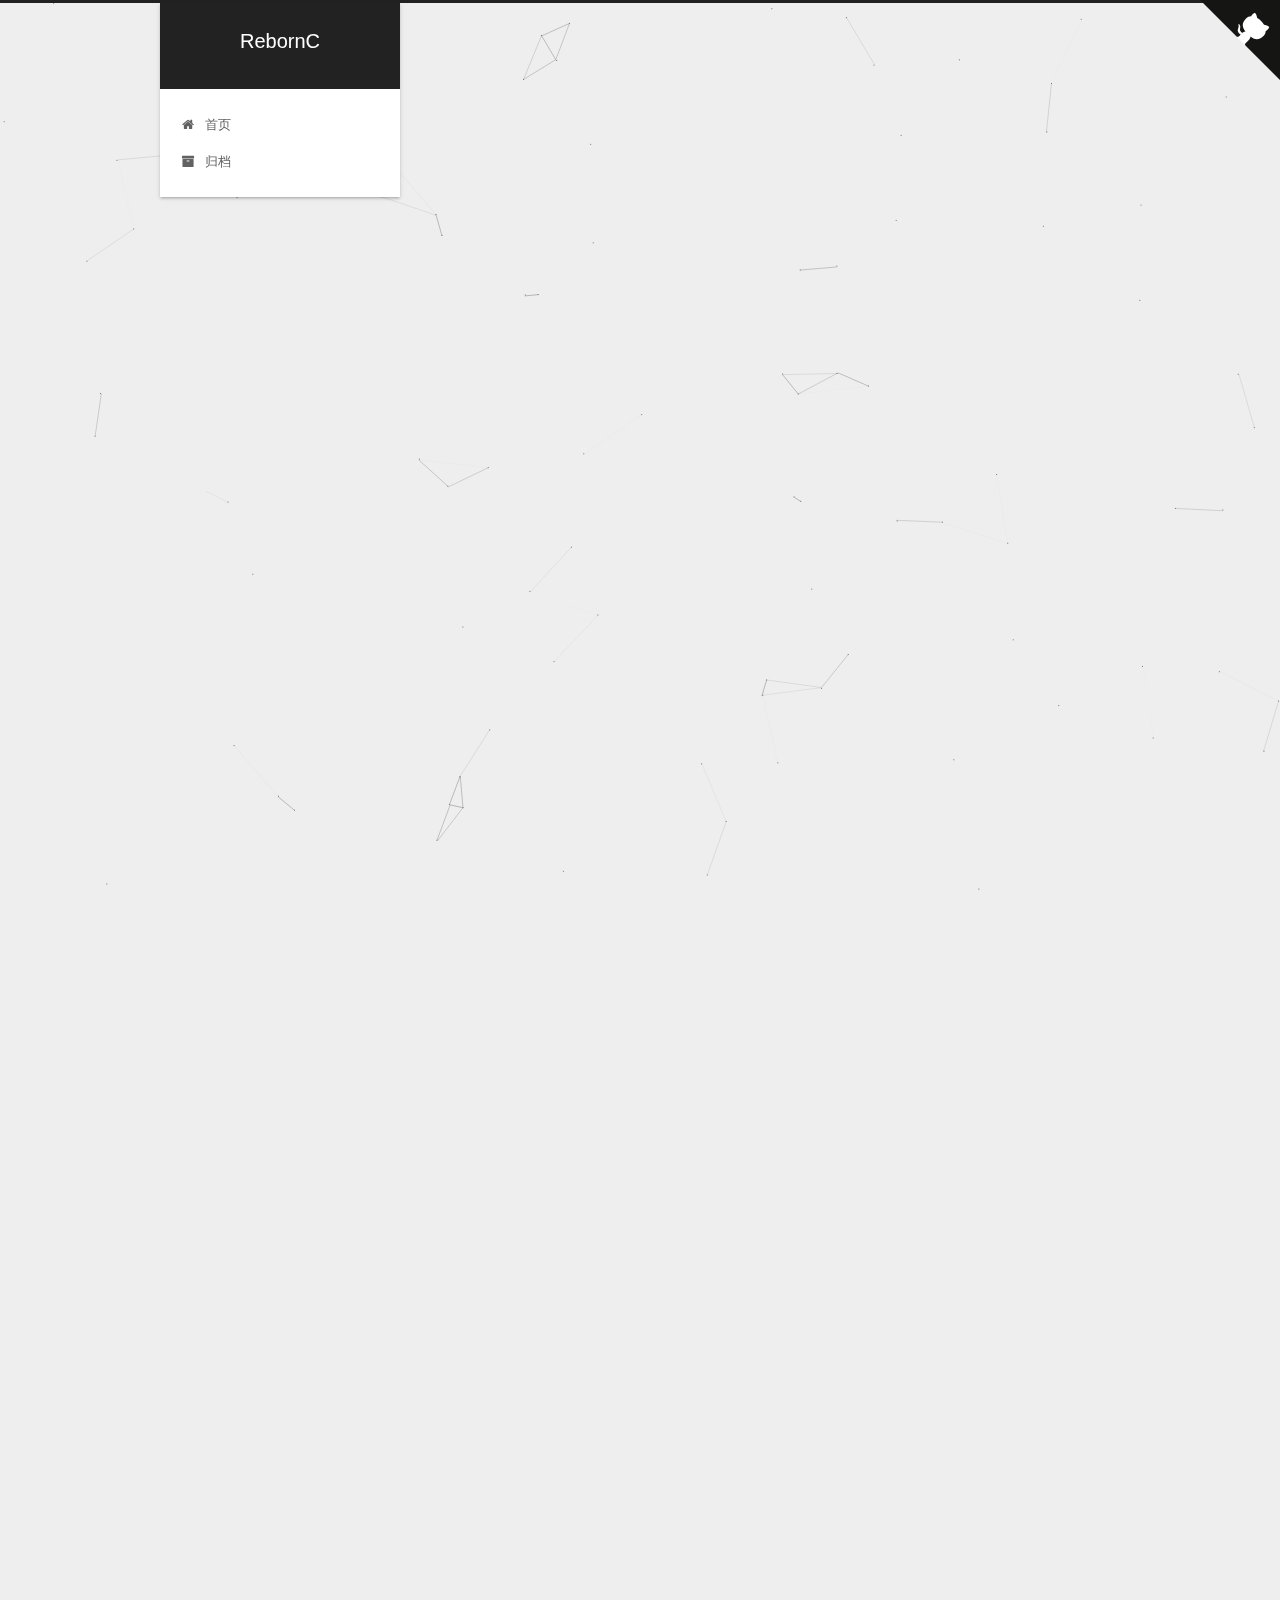
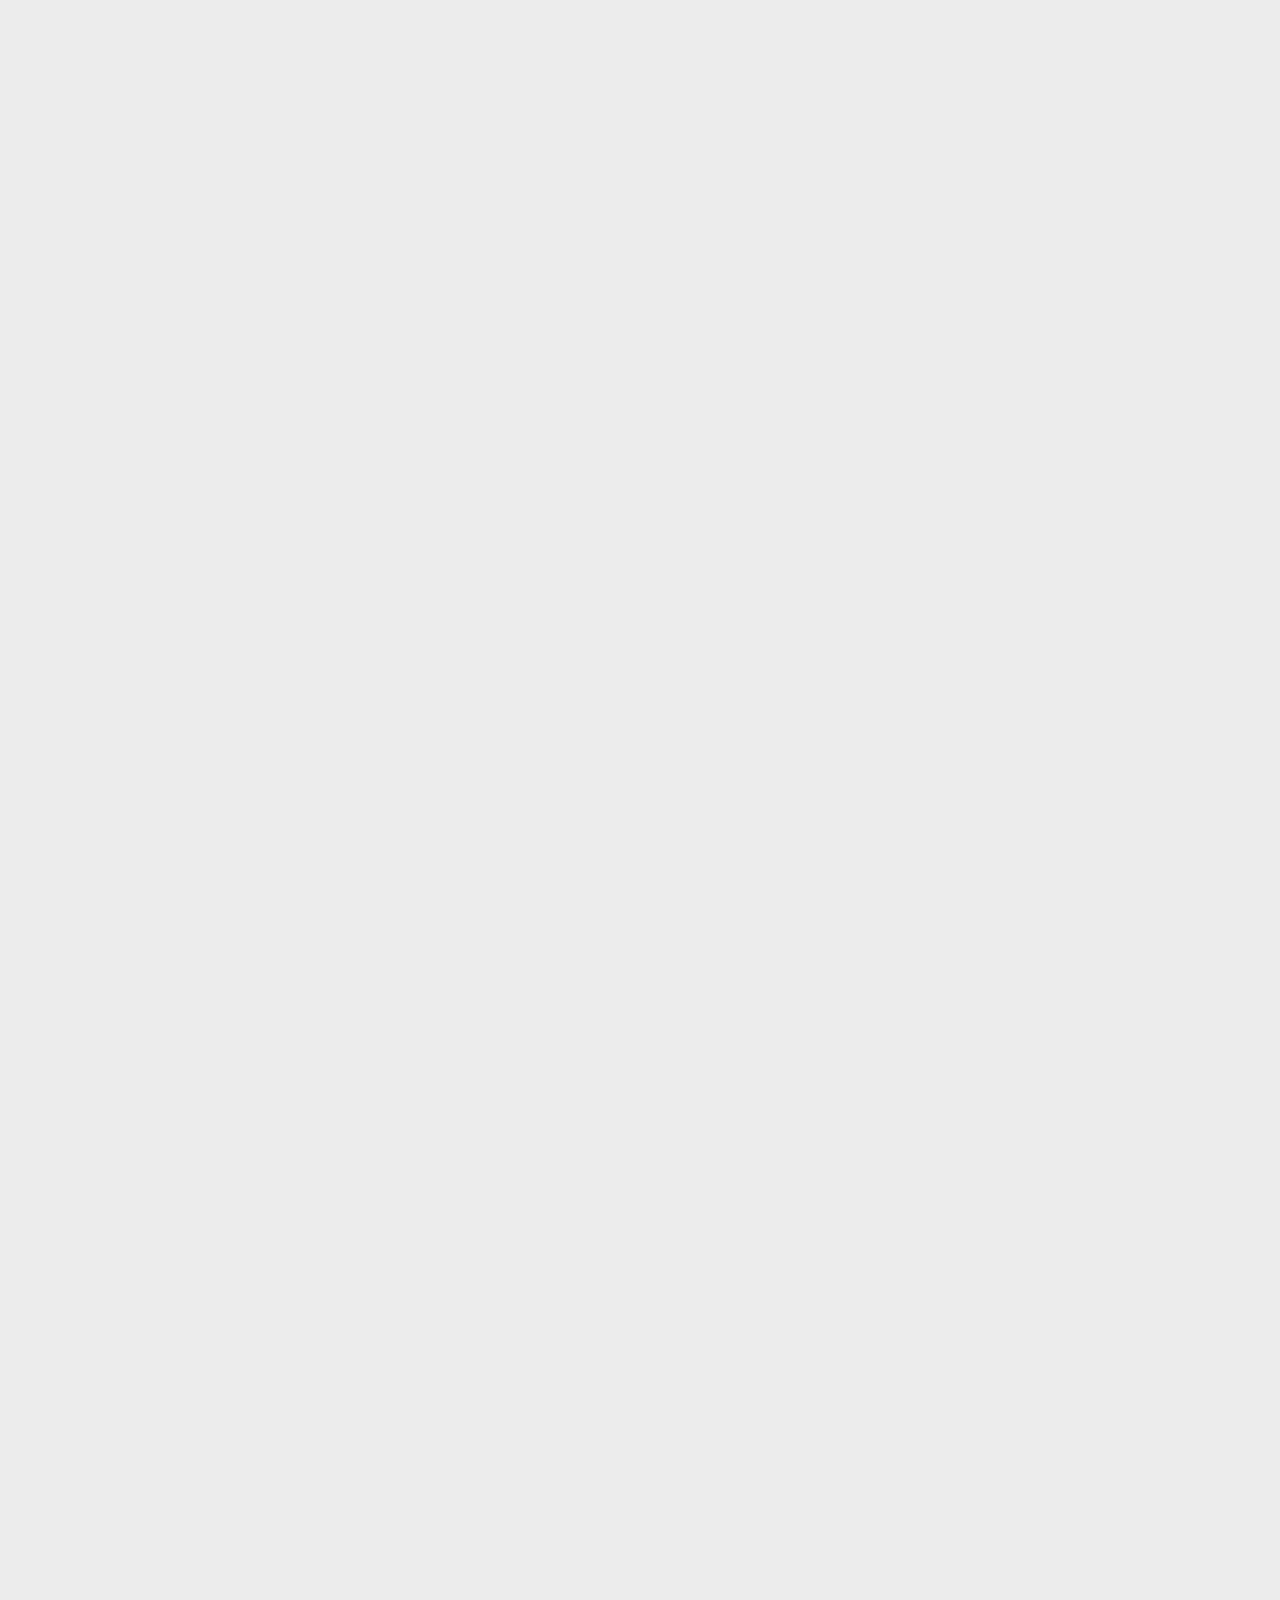
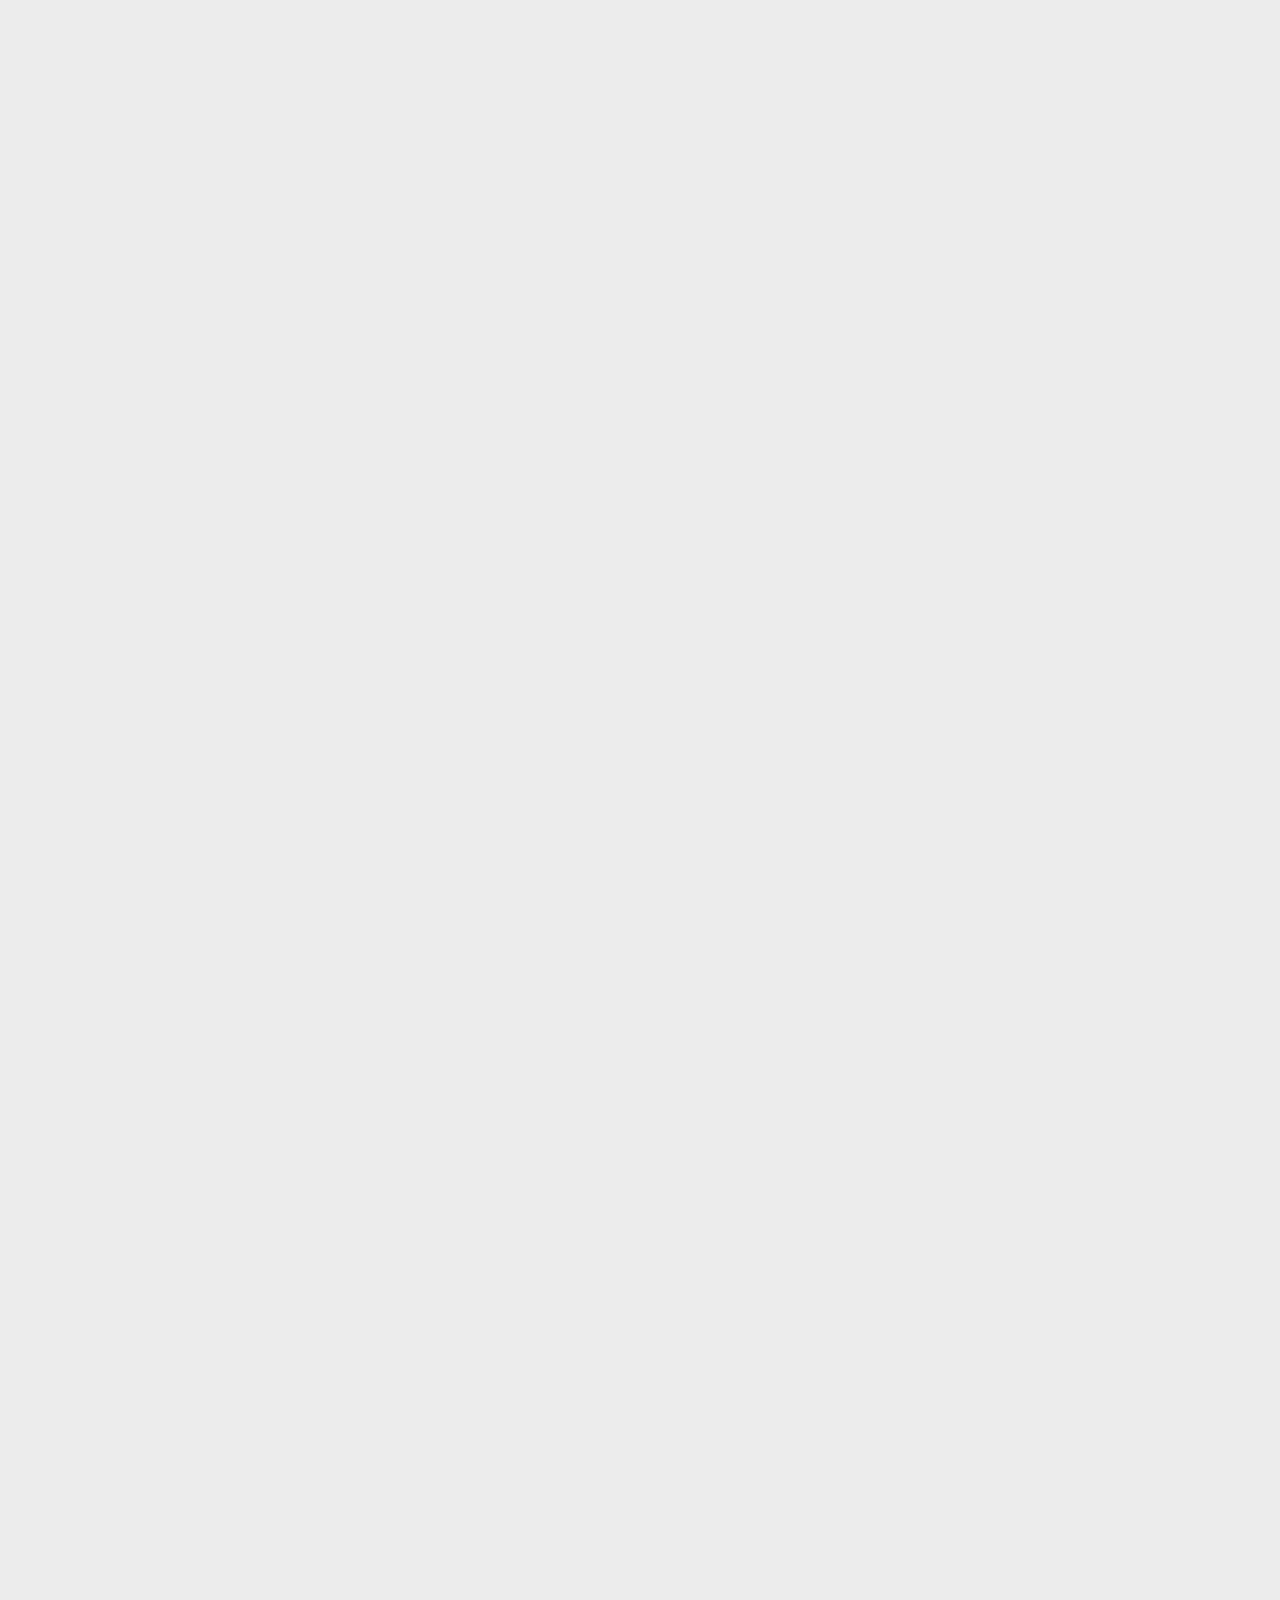
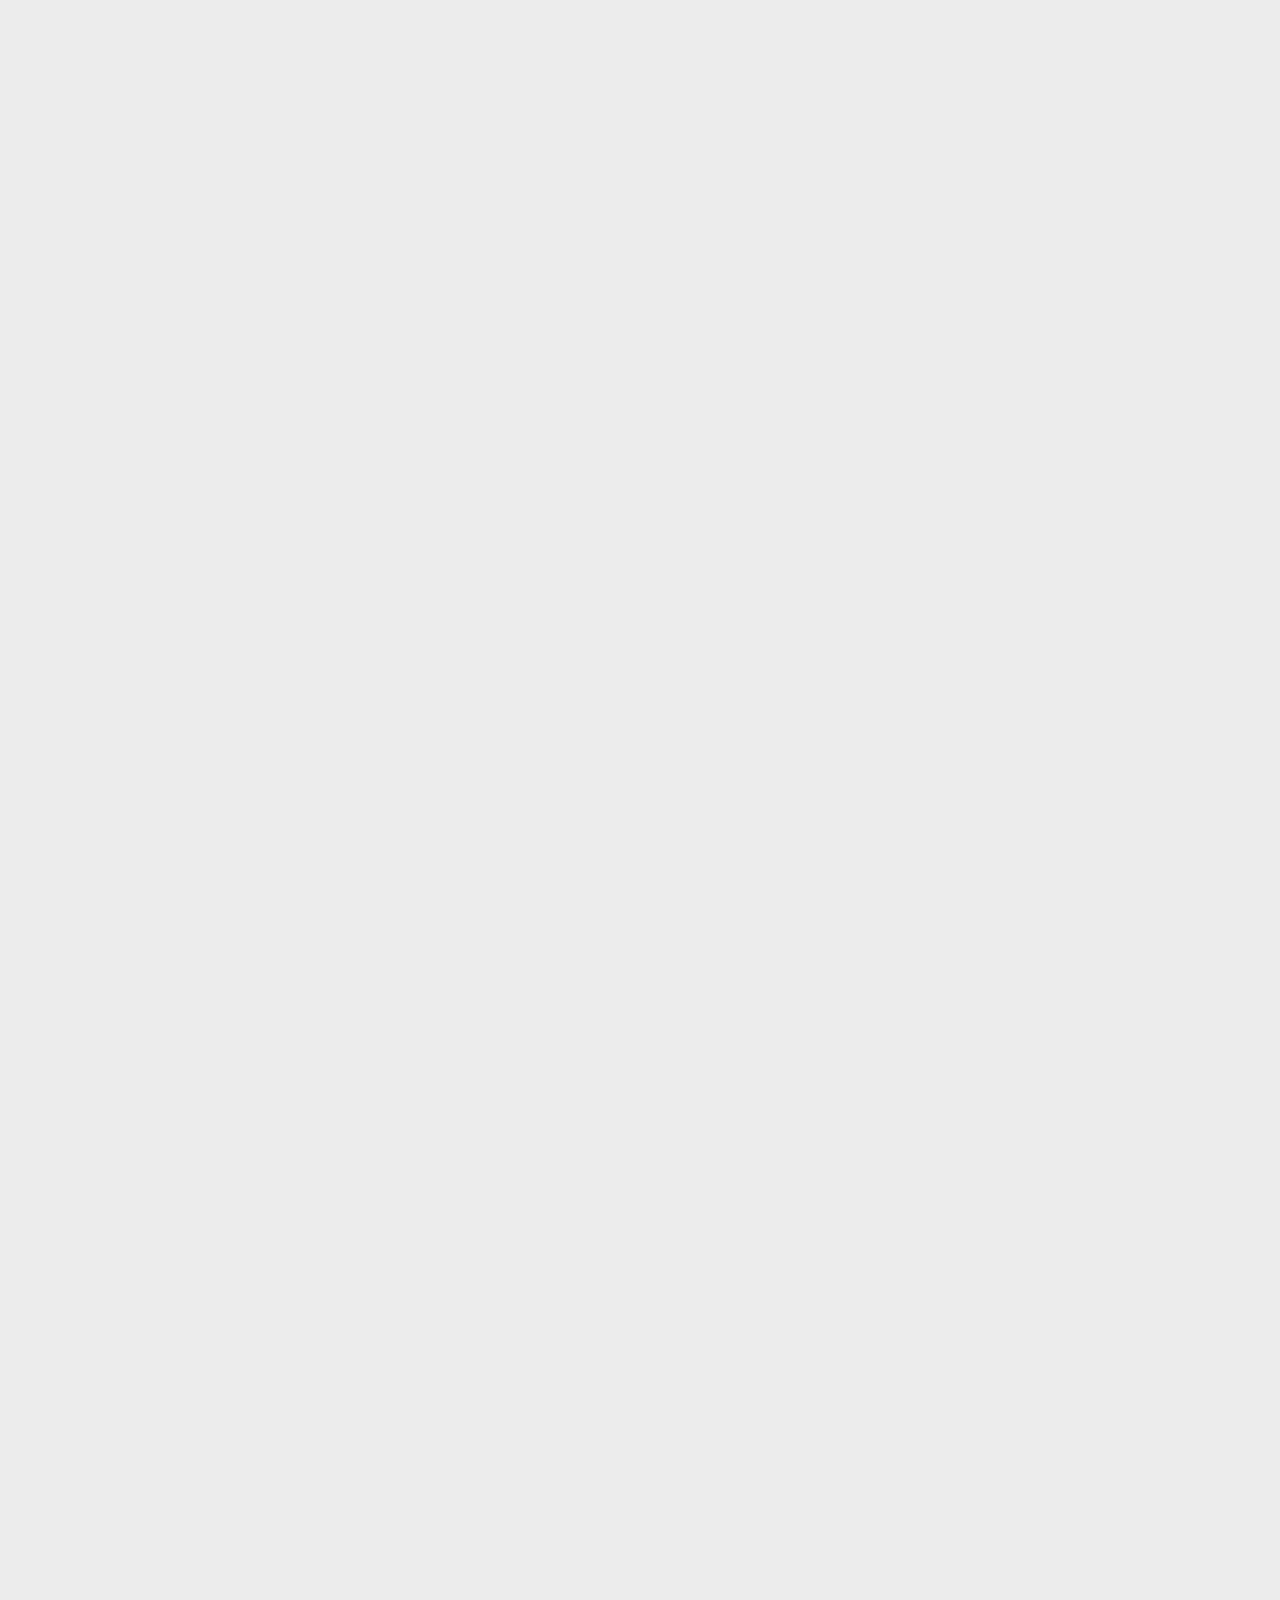
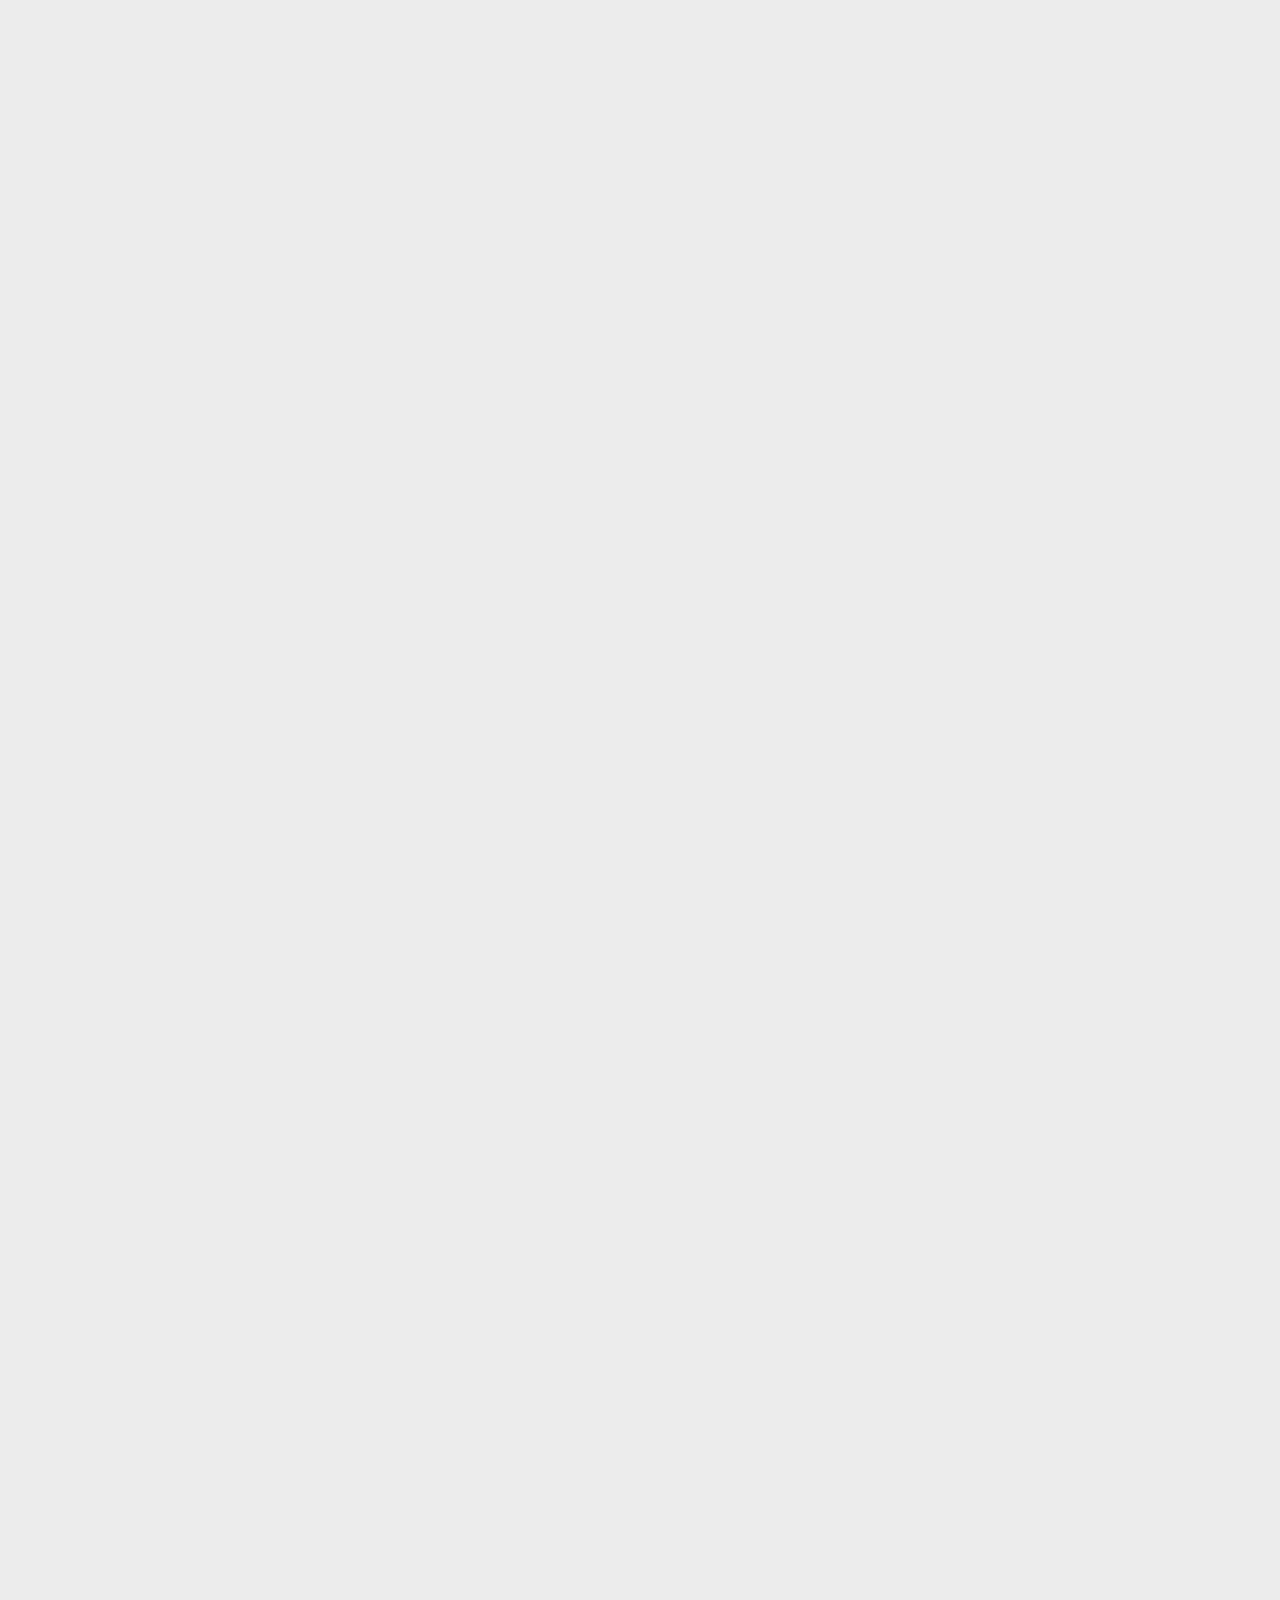
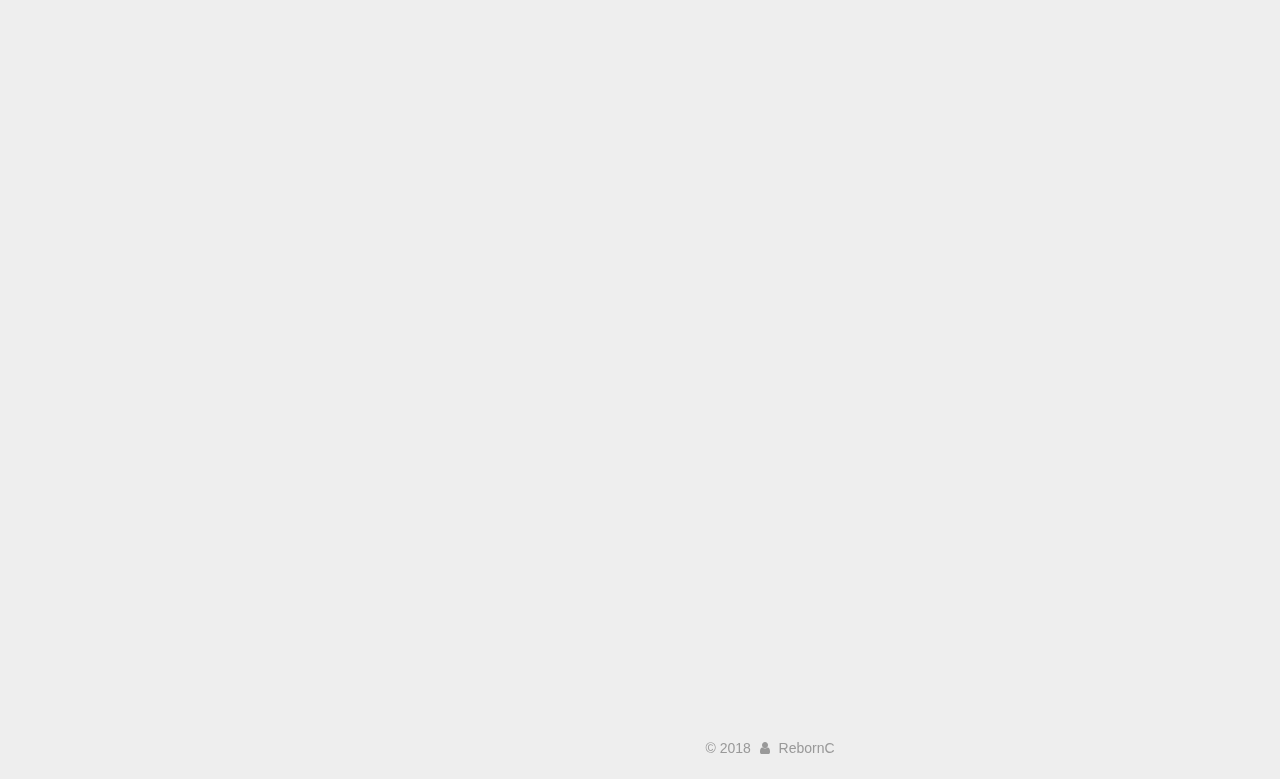
<file: 2018/11/19/Android自定义控件之GifView/index.html>
<!DOCTYPE html>



  


<html class="theme-next gemini use-motion" lang="zh-Hans">
<head><meta name="generator" content="Hexo 3.8.0">
  <meta charset="UTF-8">
<meta http-equiv="X-UA-Compatible" content="IE=edge">
<meta name="viewport" content="width=device-width, initial-scale=1, maximum-scale=1">
<meta name="theme-color" content="#222">









<meta http-equiv="Cache-Control" content="no-transform">
<meta http-equiv="Cache-Control" content="no-siteapp">
















  
  
  <link href="/lib/fancybox/source/jquery.fancybox.css?v=2.1.5" rel="stylesheet" type="text/css">







<link href="/lib/font-awesome/css/font-awesome.min.css?v=4.6.2" rel="stylesheet" type="text/css">

<link href="/css/main.css?v=5.1.4" rel="stylesheet" type="text/css">


  <link rel="apple-touch-icon" sizes="180x180" href="/images/apple-touch-icon-next.png?v=5.1.4">


  <link rel="icon" type="image/png" sizes="32x32" href="/images/favicon-32x32-next.png?v=5.1.4">


  <link rel="icon" type="image/png" sizes="16x16" href="/images/favicon-16x16-next.png?v=5.1.4">


  <link rel="mask-icon" href="/images/logo.svg?v=5.1.4" color="#222">





  <meta name="keywords" content="Android,">










<meta name="description" content="最近的项目需要在主界面显示Gif动图，于是查了一下资料，一般是使用开源框架 Glide 或 android-gif-drawable ，前者加载速度较慢，并且没有单独的Gif播放与暂停接口，后者使用JNI加载，不会出现OOM问题，速度更快，性能更优。 由于我对自定义控件这方面了解不深，所以想趁这个机会刚好学习一下，自己写一个可以流畅显示Gif动图并能控制播放的GifView控件。 自定义控件一般有">
<meta name="keywords" content="Android">
<meta property="og:type" content="article">
<meta property="og:title" content="Android自定义控件之GifView">
<meta property="og:url" content="https://rebornc.github.io/2018/11/19/Android自定义控件之GifView/index.html">
<meta property="og:site_name" content="RebornC">
<meta property="og:description" content="最近的项目需要在主界面显示Gif动图，于是查了一下资料，一般是使用开源框架 Glide 或 android-gif-drawable ，前者加载速度较慢，并且没有单独的Gif播放与暂停接口，后者使用JNI加载，不会出现OOM问题，速度更快，性能更优。 由于我对自定义控件这方面了解不深，所以想趁这个机会刚好学习一下，自己写一个可以流畅显示Gif动图并能控制播放的GifView控件。 自定义控件一般有">
<meta property="og:locale" content="zh-Hans">
<meta property="og:image" content="https://rebornc.github.io/2018/11/19/Android自定义控件之GifView/screenshot.gif">
<meta property="og:updated_time" content="2018-11-19T10:44:37.317Z">
<meta name="twitter:card" content="summary">
<meta name="twitter:title" content="Android自定义控件之GifView">
<meta name="twitter:description" content="最近的项目需要在主界面显示Gif动图，于是查了一下资料，一般是使用开源框架 Glide 或 android-gif-drawable ，前者加载速度较慢，并且没有单独的Gif播放与暂停接口，后者使用JNI加载，不会出现OOM问题，速度更快，性能更优。 由于我对自定义控件这方面了解不深，所以想趁这个机会刚好学习一下，自己写一个可以流畅显示Gif动图并能控制播放的GifView控件。 自定义控件一般有">
<meta name="twitter:image" content="https://rebornc.github.io/2018/11/19/Android自定义控件之GifView/screenshot.gif">



<script type="text/javascript" id="hexo.configurations">
  var NexT = window.NexT || {};
  var CONFIG = {
    root: '/',
    scheme: 'Gemini',
    version: '5.1.4',
    sidebar: {"position":"left","display":"post","offset":12,"b2t":true,"scrollpercent":true,"onmobile":false},
    fancybox: true,
    tabs: true,
    motion: {"enable":true,"async":false,"transition":{"post_block":"fadeIn","post_header":"slideDownIn","post_body":"slideDownIn","coll_header":"slideLeftIn","sidebar":"slideUpIn"}},
    duoshuo: {
      userId: '0',
      author: '博主'
    },
    algolia: {
      applicationID: '',
      apiKey: '',
      indexName: '',
      hits: {"per_page":10},
      labels: {"input_placeholder":"Search for Posts","hits_empty":"We didn't find any results for the search: ${query}","hits_stats":"${hits} results found in ${time} ms"}
    }
  };
</script>



  <link rel="canonical" href="https://rebornc.github.io/2018/11/19/Android自定义控件之GifView/">





  <title>Android自定义控件之GifView | RebornC</title>
  








</head>

<body itemscope="" itemtype="http://schema.org/WebPage" lang="zh-Hans">

  
  
    
  

  <div class="container sidebar-position-left page-post-detail">
    <div class="headband"></div>
    <a href="https://github.com/RebornC" class="github-corner" aria-label="View source on GitHub"><svg width="80" height="80" viewbox="0 0 250 250" style="fill:#151513; color:#fff; position: absolute; top: 0; border: 0; right: 0;" aria-hidden="true"><path d="M0,0 L115,115 L130,115 L142,142 L250,250 L250,0 Z"/><path d="M128.3,109.0 C113.8,99.7 119.0,89.6 119.0,89.6 C122.0,82.7 120.5,78.6 120.5,78.6 C119.2,72.0 123.4,76.3 123.4,76.3 C127.3,80.9 125.5,87.3 125.5,87.3 C122.9,97.6 130.6,101.9 134.4,103.2" fill="currentColor" style="transform-origin: 130px 106px;" class="octo-arm"/><path d="M115.0,115.0 C114.9,115.1 118.7,116.5 119.8,115.4 L133.7,101.6 C136.9,99.2 139.9,98.4 142.2,98.6 C133.8,88.0 127.5,74.4 143.8,58.0 C148.5,53.4 154.0,51.2 159.7,51.0 C160.3,49.4 163.2,43.6 171.4,40.1 C171.4,40.1 176.1,42.5 178.8,56.2 C183.1,58.6 187.2,61.8 190.9,65.4 C194.5,69.0 197.7,73.2 200.1,77.6 C213.8,80.2 216.3,84.9 216.3,84.9 C212.7,93.1 206.9,96.0 205.4,96.6 C205.1,102.4 203.0,107.8 198.3,112.5 C181.9,128.9 168.3,122.5 157.7,114.1 C157.9,116.9 156.7,120.9 152.7,124.9 L141.0,136.5 C139.8,137.7 141.6,141.9 141.8,141.8 Z" fill="currentColor" class="octo-body"/></svg></a><style>.github-corner:hover .octo-arm{animation:octocat-wave 560ms ease-in-out}@keyframes octocat-wave{0%,100%{transform:rotate(0)}20%,60%{transform:rotate(-25deg)}40%,80%{transform:rotate(10deg)}}@media (max-width:500px){.github-corner:hover .octo-arm{animation:none}.github-corner .octo-arm{animation:octocat-wave 560ms ease-in-out}}</style>

    <header id="header" class="header" itemscope="" itemtype="http://schema.org/WPHeader">
      <div class="header-inner"><div class="site-brand-wrapper">
  <div class="site-meta ">
    

    <div class="custom-logo-site-title">
      <a href="/" class="brand" rel="start">
        <span class="logo-line-before"><i></i></span>
        <span class="site-title">RebornC</span>
        <span class="logo-line-after"><i></i></span>
      </a>
    </div>
      
        <p class="site-subtitle"></p>
      
  </div>

  <div class="site-nav-toggle">
    <button>
      <span class="btn-bar"></span>
      <span class="btn-bar"></span>
      <span class="btn-bar"></span>
    </button>
  </div>
</div>

<nav class="site-nav">
  

  
    <ul id="menu" class="menu">
      
        
        <li class="menu-item menu-item-home">
          <a href="/" rel="section">
            
              <i class="menu-item-icon fa fa-fw fa-home"></i> <br>
            
            首页
          </a>
        </li>
      
        
        <li class="menu-item menu-item-archives">
          <a href="/archives/" rel="section">
            
              <i class="menu-item-icon fa fa-fw fa-archive"></i> <br>
            
            归档
          </a>
        </li>
      

      
    </ul>
  

  
</nav>



 </div>
    </header>

    <main id="main" class="main">
      <div class="main-inner">
        <div class="content-wrap">
          <div id="content" class="content">
            

  <div id="posts" class="posts-expand">
    

  

  
  
  

  <article class="post post-type-normal" itemscope="" itemtype="http://schema.org/Article">
  
  
  
  <div class="post-block">
    <link itemprop="mainEntityOfPage" href="https://rebornc.github.io/2018/11/19/Android自定义控件之GifView/">

    <span hidden itemprop="author" itemscope="" itemtype="http://schema.org/Person">
      <meta itemprop="name" content="RebornC">
      <meta itemprop="description" content="">
      <meta itemprop="image" content="/images/my_avatar.gif">
    </span>

    <span hidden itemprop="publisher" itemscope="" itemtype="http://schema.org/Organization">
      <meta itemprop="name" content="RebornC">
    </span>

    
      <header class="post-header">

        
        
          <h1 class="post-title" itemprop="name headline">Android自定义控件之GifView</h1>
        

        <div class="post-meta">
          <span class="post-time">
            
              <span class="post-meta-item-icon">
                <i class="fa fa-calendar-o"></i>
              </span>
              
                <span class="post-meta-item-text">发表于</span>
              
              <time title="创建于" itemprop="dateCreated datePublished" datetime="2018-11-19T17:07:54+08:00">
                2018-11-19
              </time>
            

            

            
          </span>

          

          
            
          

          
          

          

          

          

        </div>
      </header>
    

    
    
    
    <div class="post-body" itemprop="articleBody">

      
      

      
        <p>最近的项目需要在主界面显示Gif动图，于是查了一下资料，一般是使用开源框架 <a href="https://github.com/bumptech/glide" target="_blank" rel="noopener">Glide</a> 或 <a href="https://github.com/koral--/android-gif-drawable" target="_blank" rel="noopener">android-gif-drawable</a> ，前者加载速度较慢，并且没有单独的Gif播放与暂停接口，后者使用JNI加载，不会出现OOM问题，速度更快，性能更优。</p>
<p>由于我对自定义控件这方面了解不深，所以想趁这个机会刚好学习一下，自己写一个可以流畅显示Gif动图并能控制播放的GifView控件。</p>
<p>自定义控件一般有以下三种方式：</p>
<ul>
<li><p>组合原生控件</p>
<blockquote>
<p>使用几个基本控件组合在一起，形成一个新的控件。这种方式通常都需要继承一个合适的 ViewGroup，再给它添加指定功能的控件，形成新的空间。通过这种方式创建的控件我们还可以给它指定一些可配置的属性，增强它的可操控性。比如很多应用中普遍使用的标题栏控件。</p>
</blockquote>
</li>
<li><p>继承原生控件</p>
<blockquote>
<p>继承已有的控件，创建新控件，保留继承的父控件的特性，并且还可以引入新特性。</p>
</blockquote>
</li>
<li><p>重写：自绘控件</p>
<blockquote>
<p>如果继承原生控件或者是组合原生控件都不能满足我们的特殊需求，这种时候就只能够自己重头写一个全新的控件了。创建一个全新的 View 重点在于绘制和交互的部分，通常需要继承 View 类，并重写 onDraw() 、onMeasure() 等方法，还可以像刚才的组合控件一样，引入自定义属性来丰富控件的可控性。</p>
</blockquote>
</li>
</ul>
<p>实践内容参考此<a href="https://www.cnblogs.com/jiayongji/p/5560806.html" target="_blank" rel="noopener">链接</a>，这里不再赘述。</p>
<p>而这一次的GifView自定义控件则采取第三种方式：<strong>自绘</strong>。</p>
<p>首先我们先了解Android自带的类：<a href="https://developer.android.google.cn/reference/android/graphics/Movie" target="_blank" rel="noopener"><code>android.graphics.Movie</code></a>。它管理着Gif动画中的多个帧，可以将其加载并播放，我们只要换算好时间关系，通过setTime()让它在draw()的时候绘制出对应的帧图像，即可实现Gif播放的效果。</p>
<p>在动手之前，先通过官网文档了解 <a href="https://developer.android.google.cn/reference/android/graphics/Movie" target="_blank" rel="noopener">android.graphics.Movie</a> 这个类，要养成一种阅读官方资料或源码的习惯，在足够了解的基础上才能够更好地进行二次创造。</p>
<p>本来是想自己动手写的，但是发现Github上已经有人很好地实现了…所以我打算直接跟着他的代码进行讲解…（没错其实是我想偷懒orz）</p>
<blockquote>
<p>这是源码地址：<a href="https://github.com/Cutta/GifView" target="_blank" rel="noopener">https://github.com/Cutta/GifView</a></p>
</blockquote>
<p>首先，在res/values目录下添加自定义属性，进行属性配置：</p>
<p><code>attrs.xml</code><br><figure class="highlight"><table><tr><td class="gutter"><pre><span class="line">1</span><br><span class="line">2</span><br><span class="line">3</span><br><span class="line">4</span><br><span class="line">5</span><br><span class="line">6</span><br><span class="line">7</span><br><span class="line">8</span><br><span class="line">9</span><br><span class="line">10</span><br><span class="line">11</span><br></pre></td><td class="code"><pre><span class="line">&lt;?xml version=<span class="string">"1.0"</span> encoding=<span class="string">"utf-8"</span>?&gt;</span><br><span class="line">&lt;resources&gt;</span><br><span class="line">    &lt;declare-styleable name=<span class="string">"GifView"</span>&gt;</span><br><span class="line">        &lt;attr name=<span class="string">"gif"</span> format=<span class="string">"reference"</span> /&gt;</span><br><span class="line">        &lt;attr name=<span class="string">"paused"</span> format=<span class="string">"boolean"</span> /&gt;</span><br><span class="line">    &lt;/declare-styleable&gt;</span><br><span class="line"></span><br><span class="line">    &lt;declare-styleable name=<span class="string">"CustomTheme"</span>&gt;</span><br><span class="line">        &lt;attr name=<span class="string">"gifViewStyle"</span> format=<span class="string">"reference"</span> /&gt;</span><br><span class="line">    &lt;/declare-styleable&gt;</span><br><span class="line">&lt;/resources&gt;</span><br></pre></td></tr></table></figure></p>
<p>如果你对自定义控件的属性配置不够了解，可以阅读<a href="https://blog.csdn.net/jdsjlzx/article/details/43452927" target="_blank" rel="noopener">博客1</a>或者<a href="https://blog.csdn.net/vipzjyno1/article/details/23696537" target="_blank" rel="noopener">博客2</a>。</p>
<p>然后，在继承View的基础上开始编写我们的GifView了。</p>
<p><code>GifView.class</code><br><figure class="highlight java"><table><tr><td class="gutter"><pre><span class="line">1</span><br><span class="line">2</span><br><span class="line">3</span><br><span class="line">4</span><br><span class="line">5</span><br><span class="line">6</span><br><span class="line">7</span><br><span class="line">8</span><br><span class="line">9</span><br><span class="line">10</span><br><span class="line">11</span><br><span class="line">12</span><br><span class="line">13</span><br><span class="line">14</span><br><span class="line">15</span><br><span class="line">16</span><br><span class="line">17</span><br><span class="line">18</span><br><span class="line">19</span><br><span class="line">20</span><br><span class="line">21</span><br><span class="line">22</span><br><span class="line">23</span><br><span class="line">24</span><br><span class="line">25</span><br><span class="line">26</span><br><span class="line">27</span><br><span class="line">28</span><br><span class="line">29</span><br><span class="line">30</span><br><span class="line">31</span><br><span class="line">32</span><br><span class="line">33</span><br><span class="line">34</span><br><span class="line">35</span><br><span class="line">36</span><br><span class="line">37</span><br><span class="line">38</span><br><span class="line">39</span><br><span class="line">40</span><br><span class="line">41</span><br><span class="line">42</span><br><span class="line">43</span><br><span class="line">44</span><br><span class="line">45</span><br><span class="line">46</span><br><span class="line">47</span><br><span class="line">48</span><br><span class="line">49</span><br><span class="line">50</span><br><span class="line">51</span><br><span class="line">52</span><br><span class="line">53</span><br><span class="line">54</span><br><span class="line">55</span><br><span class="line">56</span><br><span class="line">57</span><br><span class="line">58</span><br><span class="line">59</span><br><span class="line">60</span><br><span class="line">61</span><br><span class="line">62</span><br><span class="line">63</span><br><span class="line">64</span><br><span class="line">65</span><br><span class="line">66</span><br><span class="line">67</span><br><span class="line">68</span><br><span class="line">69</span><br><span class="line">70</span><br><span class="line">71</span><br><span class="line">72</span><br><span class="line">73</span><br><span class="line">74</span><br><span class="line">75</span><br><span class="line">76</span><br><span class="line">77</span><br><span class="line">78</span><br><span class="line">79</span><br><span class="line">80</span><br><span class="line">81</span><br><span class="line">82</span><br><span class="line">83</span><br><span class="line">84</span><br><span class="line">85</span><br><span class="line">86</span><br><span class="line">87</span><br><span class="line">88</span><br><span class="line">89</span><br><span class="line">90</span><br><span class="line">91</span><br><span class="line">92</span><br><span class="line">93</span><br><span class="line">94</span><br><span class="line">95</span><br><span class="line">96</span><br><span class="line">97</span><br><span class="line">98</span><br><span class="line">99</span><br><span class="line">100</span><br><span class="line">101</span><br><span class="line">102</span><br><span class="line">103</span><br><span class="line">104</span><br><span class="line">105</span><br><span class="line">106</span><br><span class="line">107</span><br><span class="line">108</span><br><span class="line">109</span><br><span class="line">110</span><br><span class="line">111</span><br><span class="line">112</span><br><span class="line">113</span><br><span class="line">114</span><br><span class="line">115</span><br><span class="line">116</span><br><span class="line">117</span><br><span class="line">118</span><br><span class="line">119</span><br><span class="line">120</span><br><span class="line">121</span><br><span class="line">122</span><br><span class="line">123</span><br><span class="line">124</span><br><span class="line">125</span><br><span class="line">126</span><br><span class="line">127</span><br><span class="line">128</span><br><span class="line">129</span><br><span class="line">130</span><br><span class="line">131</span><br><span class="line">132</span><br><span class="line">133</span><br><span class="line">134</span><br><span class="line">135</span><br><span class="line">136</span><br><span class="line">137</span><br><span class="line">138</span><br><span class="line">139</span><br><span class="line">140</span><br><span class="line">141</span><br><span class="line">142</span><br><span class="line">143</span><br><span class="line">144</span><br><span class="line">145</span><br><span class="line">146</span><br><span class="line">147</span><br><span class="line">148</span><br><span class="line">149</span><br><span class="line">150</span><br><span class="line">151</span><br><span class="line">152</span><br><span class="line">153</span><br><span class="line">154</span><br><span class="line">155</span><br><span class="line">156</span><br><span class="line">157</span><br><span class="line">158</span><br><span class="line">159</span><br><span class="line">160</span><br><span class="line">161</span><br><span class="line">162</span><br><span class="line">163</span><br><span class="line">164</span><br><span class="line">165</span><br><span class="line">166</span><br><span class="line">167</span><br><span class="line">168</span><br><span class="line">169</span><br><span class="line">170</span><br><span class="line">171</span><br><span class="line">172</span><br><span class="line">173</span><br><span class="line">174</span><br><span class="line">175</span><br><span class="line">176</span><br><span class="line">177</span><br><span class="line">178</span><br><span class="line">179</span><br><span class="line">180</span><br><span class="line">181</span><br><span class="line">182</span><br><span class="line">183</span><br><span class="line">184</span><br><span class="line">185</span><br><span class="line">186</span><br><span class="line">187</span><br><span class="line">188</span><br><span class="line">189</span><br><span class="line">190</span><br><span class="line">191</span><br><span class="line">192</span><br><span class="line">193</span><br><span class="line">194</span><br><span class="line">195</span><br><span class="line">196</span><br><span class="line">197</span><br><span class="line">198</span><br><span class="line">199</span><br><span class="line">200</span><br><span class="line">201</span><br><span class="line">202</span><br><span class="line">203</span><br><span class="line">204</span><br><span class="line">205</span><br><span class="line">206</span><br><span class="line">207</span><br><span class="line">208</span><br><span class="line">209</span><br><span class="line">210</span><br><span class="line">211</span><br><span class="line">212</span><br><span class="line">213</span><br><span class="line">214</span><br><span class="line">215</span><br><span class="line">216</span><br><span class="line">217</span><br><span class="line">218</span><br><span class="line">219</span><br><span class="line">220</span><br><span class="line">221</span><br><span class="line">222</span><br><span class="line">223</span><br><span class="line">224</span><br><span class="line">225</span><br><span class="line">226</span><br><span class="line">227</span><br><span class="line">228</span><br><span class="line">229</span><br><span class="line">230</span><br><span class="line">231</span><br><span class="line">232</span><br><span class="line">233</span><br><span class="line">234</span><br><span class="line">235</span><br><span class="line">236</span><br><span class="line">237</span><br><span class="line">238</span><br><span class="line">239</span><br><span class="line">240</span><br><span class="line">241</span><br><span class="line">242</span><br><span class="line">243</span><br><span class="line">244</span><br><span class="line">245</span><br><span class="line">246</span><br><span class="line">247</span><br><span class="line">248</span><br><span class="line">249</span><br><span class="line">250</span><br><span class="line">251</span><br><span class="line">252</span><br><span class="line">253</span><br><span class="line">254</span><br><span class="line">255</span><br><span class="line">256</span><br><span class="line">257</span><br><span class="line">258</span><br><span class="line">259</span><br><span class="line">260</span><br><span class="line">261</span><br><span class="line">262</span><br><span class="line">263</span><br><span class="line">264</span><br><span class="line">265</span><br><span class="line">266</span><br><span class="line">267</span><br><span class="line">268</span><br><span class="line">269</span><br><span class="line">270</span><br><span class="line">271</span><br><span class="line">272</span><br><span class="line">273</span><br><span class="line">274</span><br><span class="line">275</span><br></pre></td><td class="code"><pre><span class="line"><span class="keyword">package</span> com.example.yc.androidsrc;</span><br><span class="line"></span><br><span class="line"><span class="keyword">import</span> android.annotation.SuppressLint;</span><br><span class="line"><span class="keyword">import</span> android.content.Context;</span><br><span class="line"><span class="keyword">import</span> android.content.res.TypedArray;</span><br><span class="line"><span class="keyword">import</span> android.graphics.Canvas;</span><br><span class="line"><span class="keyword">import</span> android.graphics.Movie;</span><br><span class="line"><span class="keyword">import</span> android.os.Build;</span><br><span class="line"><span class="keyword">import</span> android.support.annotation.Nullable;</span><br><span class="line"><span class="keyword">import</span> android.util.AttributeSet;</span><br><span class="line"><span class="keyword">import</span> android.view.View;</span><br><span class="line"></span><br><span class="line"><span class="comment">/**</span></span><br><span class="line"><span class="comment"> * 自定义控件，用于显示Gif动图</span></span><br><span class="line"><span class="comment"> * Created by yc on 2018/11/18.</span></span><br><span class="line"><span class="comment"> */</span></span><br><span class="line"></span><br><span class="line"><span class="keyword">public</span> <span class="class"><span class="keyword">class</span> <span class="title">GifView</span> <span class="keyword">extends</span> <span class="title">View</span> </span>&#123;</span><br><span class="line"></span><br><span class="line">    <span class="keyword">private</span> <span class="keyword">static</span> <span class="keyword">final</span> <span class="keyword">int</span> DEFAULT_MOVIE_VIEW_DURATION = <span class="number">1000</span>; <span class="comment">// 默认1秒</span></span><br><span class="line"></span><br><span class="line">    <span class="keyword">private</span> <span class="keyword">int</span> mMovieResourceId;</span><br><span class="line">    <span class="keyword">private</span> Movie movie;</span><br><span class="line"></span><br><span class="line">    <span class="keyword">private</span> <span class="keyword">long</span> mMovieStart;</span><br><span class="line">    <span class="keyword">private</span> <span class="keyword">int</span> mCurrentAnimationTime;</span><br><span class="line"></span><br><span class="line">    <span class="keyword">private</span> <span class="keyword">float</span> mLeft;</span><br><span class="line">    <span class="keyword">private</span> <span class="keyword">float</span> mTop;</span><br><span class="line"></span><br><span class="line">    <span class="keyword">private</span> <span class="keyword">float</span> mScale;</span><br><span class="line">    </span><br><span class="line">    <span class="keyword">private</span> <span class="keyword">int</span> mMeasuredMovieWidth;</span><br><span class="line">    <span class="keyword">private</span> <span class="keyword">int</span> mMeasuredMovieHeight;</span><br><span class="line"></span><br><span class="line">    <span class="keyword">private</span> <span class="keyword">volatile</span> <span class="keyword">boolean</span> mPaused;</span><br><span class="line">    <span class="keyword">private</span> <span class="keyword">boolean</span> mVisible = <span class="keyword">true</span>;</span><br><span class="line"></span><br><span class="line">    <span class="comment">/**</span></span><br><span class="line"><span class="comment">     * 构造函数</span></span><br><span class="line"><span class="comment">     */</span></span><br><span class="line">    <span class="function"><span class="keyword">public</span> <span class="title">GifView</span><span class="params">(Context context)</span> </span>&#123;</span><br><span class="line">        <span class="keyword">this</span>(context, <span class="keyword">null</span>);</span><br><span class="line">    &#125;</span><br><span class="line"></span><br><span class="line">    <span class="function"><span class="keyword">public</span> <span class="title">GifView</span><span class="params">(Context context, AttributeSet attrs)</span> </span>&#123;</span><br><span class="line">        <span class="keyword">this</span>(context, attrs, R.styleable.CustomTheme_gifViewStyle);</span><br><span class="line">    &#125;</span><br><span class="line"></span><br><span class="line">    <span class="function"><span class="keyword">public</span> <span class="title">GifView</span><span class="params">(Context context, AttributeSet attrs, <span class="keyword">int</span> defStyle)</span> </span>&#123;</span><br><span class="line">        <span class="keyword">super</span>(context, attrs, defStyle);</span><br><span class="line"></span><br><span class="line">        setViewAttributes(context, attrs, defStyle);</span><br><span class="line">    &#125;</span><br><span class="line"></span><br><span class="line">    <span class="meta">@SuppressLint</span>(<span class="string">"NewApi"</span>)</span><br><span class="line">    <span class="function"><span class="keyword">private</span> <span class="keyword">void</span> <span class="title">setViewAttributes</span><span class="params">(Context context, AttributeSet attrs, <span class="keyword">int</span> defStyle)</span> </span>&#123;</span><br><span class="line">        </span><br><span class="line">        <span class="comment">// 从 HONEYCOMB(Api Level:11) 开始，必须关闭HW加速度才能在Canvas上绘制Movie</span></span><br><span class="line">        <span class="keyword">if</span> (Build.VERSION.SDK_INT &gt;= Build.VERSION_CODES.HONEYCOMB) &#123;</span><br><span class="line">            setLayerType(View.LAYER_TYPE_SOFTWARE, <span class="keyword">null</span>);</span><br><span class="line">        &#125;</span><br><span class="line">        <span class="comment">// 从描述文件中读出Gif的值，绘制出Movie实例</span></span><br><span class="line">        <span class="keyword">final</span> TypedArray array = context.obtainStyledAttributes(attrs,</span><br><span class="line">                R.styleable.GifView, defStyle, R.style.Widget_GifView);</span><br><span class="line"></span><br><span class="line">        mMovieResourceId = array.getResourceId(R.styleable.GifView_gif, -<span class="number">1</span>); <span class="comment">// -1为默认值</span></span><br><span class="line">        mPaused = array.getBoolean(R.styleable.GifView_paused, <span class="keyword">false</span>);</span><br><span class="line"></span><br><span class="line">        array.recycle();</span><br><span class="line"></span><br><span class="line">        <span class="keyword">if</span> (mMovieResourceId != -<span class="number">1</span>) &#123;</span><br><span class="line">            movie = Movie.decodeStream(getResources().openRawResource(mMovieResourceId));</span><br><span class="line">        &#125;</span><br><span class="line">    &#125;</span><br><span class="line"></span><br><span class="line">    <span class="comment">/**</span></span><br><span class="line"><span class="comment">     * 设置Gif资源</span></span><br><span class="line"><span class="comment">     */</span></span><br><span class="line">    <span class="function"><span class="keyword">public</span> <span class="keyword">void</span> <span class="title">setGifResource</span><span class="params">(<span class="keyword">int</span> movieResourceId)</span> </span>&#123;</span><br><span class="line">        <span class="keyword">this</span>.mMovieResourceId = movieResourceId;</span><br><span class="line">        movie = Movie.decodeStream(getResources().openRawResource(mMovieResourceId));</span><br><span class="line">        requestLayout();</span><br><span class="line">    &#125;</span><br><span class="line"></span><br><span class="line">    <span class="comment">/**</span></span><br><span class="line"><span class="comment">     * 获取Gif资源</span></span><br><span class="line"><span class="comment">     */</span></span><br><span class="line">    <span class="function"><span class="keyword">public</span> <span class="keyword">int</span> <span class="title">getGifResource</span><span class="params">()</span> </span>&#123;</span><br><span class="line">        <span class="keyword">return</span> <span class="keyword">this</span>.mMovieResourceId;</span><br><span class="line">    &#125;</span><br><span class="line"></span><br><span class="line">    <span class="comment">/**</span></span><br><span class="line"><span class="comment">     * 播放</span></span><br><span class="line"><span class="comment">     */</span></span><br><span class="line">    <span class="function"><span class="keyword">public</span> <span class="keyword">void</span> <span class="title">play</span><span class="params">()</span> </span>&#123;</span><br><span class="line">        <span class="keyword">if</span> (<span class="keyword">this</span>.mPaused) &#123;</span><br><span class="line">            <span class="keyword">this</span>.mPaused = <span class="keyword">false</span>;</span><br><span class="line"></span><br><span class="line">            <span class="comment">/**</span></span><br><span class="line"><span class="comment">             * 计算新的movie开始时间，使它从刚刚停止的帧重新播放</span></span><br><span class="line"><span class="comment">             */</span></span><br><span class="line">            mMovieStart = android.os.SystemClock.uptimeMillis() - mCurrentAnimationTime;</span><br><span class="line"></span><br><span class="line">            invalidate();</span><br><span class="line">        &#125;</span><br><span class="line">    &#125;</span><br><span class="line"></span><br><span class="line">    <span class="comment">/**</span></span><br><span class="line"><span class="comment">     * 暂停</span></span><br><span class="line"><span class="comment">     */</span></span><br><span class="line">    <span class="function"><span class="keyword">public</span> <span class="keyword">void</span> <span class="title">pause</span><span class="params">()</span> </span>&#123;</span><br><span class="line">        <span class="keyword">if</span> (!<span class="keyword">this</span>.mPaused) &#123;</span><br><span class="line">            <span class="keyword">this</span>.mPaused = <span class="keyword">true</span>;</span><br><span class="line"></span><br><span class="line">            invalidate();</span><br><span class="line">        &#125;</span><br><span class="line"></span><br><span class="line">    &#125;</span><br><span class="line"></span><br><span class="line">    <span class="comment">/**</span></span><br><span class="line"><span class="comment">     * 判断Gif动图当前处于播放还是暂停状态</span></span><br><span class="line"><span class="comment">     */</span></span><br><span class="line">    </span><br><span class="line">    <span class="function"><span class="keyword">public</span> <span class="keyword">boolean</span> <span class="title">isPaused</span><span class="params">()</span> </span>&#123;</span><br><span class="line">        <span class="keyword">return</span> <span class="keyword">this</span>.mPaused;</span><br><span class="line">    &#125;</span><br><span class="line"></span><br><span class="line">    <span class="function"><span class="keyword">public</span> <span class="keyword">boolean</span> <span class="title">isPlaying</span><span class="params">()</span> </span>&#123;</span><br><span class="line">        <span class="keyword">return</span> !<span class="keyword">this</span>.mPaused;</span><br><span class="line">    &#125;</span><br><span class="line"></span><br><span class="line">    <span class="meta">@Override</span></span><br><span class="line">    <span class="function"><span class="keyword">protected</span> <span class="keyword">void</span> <span class="title">onMeasure</span><span class="params">(<span class="keyword">int</span> widthMeasureSpec, <span class="keyword">int</span> heightMeasureSpec)</span> </span>&#123;</span><br><span class="line"></span><br><span class="line">        <span class="keyword">if</span> (movie != <span class="keyword">null</span>) &#123;</span><br><span class="line">            <span class="keyword">int</span> movieWidth = movie.width();</span><br><span class="line">            <span class="keyword">int</span> movieHeight = movie.height();</span><br><span class="line"></span><br><span class="line">			<span class="comment">/**</span></span><br><span class="line"><span class="comment">             * 计算水平方向上的扩展</span></span><br><span class="line"><span class="comment">			 */</span></span><br><span class="line">            <span class="keyword">float</span> scaleH = <span class="number">1f</span>;</span><br><span class="line">            <span class="keyword">int</span> measureModeWidth = MeasureSpec.getMode(widthMeasureSpec);</span><br><span class="line"></span><br><span class="line">            <span class="keyword">if</span> (measureModeWidth != MeasureSpec.UNSPECIFIED) &#123;</span><br><span class="line">                <span class="keyword">int</span> maximumWidth = MeasureSpec.getSize(widthMeasureSpec);</span><br><span class="line">                <span class="keyword">if</span> (movieWidth &gt; maximumWidth) &#123;</span><br><span class="line">                    scaleH = (<span class="keyword">float</span>) movieWidth / (<span class="keyword">float</span>) maximumWidth;</span><br><span class="line">                &#125;</span><br><span class="line">            &#125;</span><br><span class="line"></span><br><span class="line">			<span class="comment">/**</span></span><br><span class="line"><span class="comment">             * 计算竖直方向上的扩展</span></span><br><span class="line"><span class="comment">			 */</span></span><br><span class="line">            <span class="keyword">float</span> scaleW = <span class="number">1f</span>;</span><br><span class="line">            <span class="keyword">int</span> measureModeHeight = MeasureSpec.getMode(heightMeasureSpec);</span><br><span class="line"></span><br><span class="line">            <span class="keyword">if</span> (measureModeHeight != MeasureSpec.UNSPECIFIED) &#123;</span><br><span class="line">                <span class="keyword">int</span> maximumHeight = MeasureSpec.getSize(heightMeasureSpec);</span><br><span class="line">                <span class="keyword">if</span> (movieHeight &gt; maximumHeight) &#123;</span><br><span class="line">                    scaleW = (<span class="keyword">float</span>) movieHeight / (<span class="keyword">float</span>) maximumHeight;</span><br><span class="line">                &#125;</span><br><span class="line">            &#125;</span><br><span class="line"></span><br><span class="line">			<span class="comment">/**</span></span><br><span class="line"><span class="comment">             * 计算扩展规模</span></span><br><span class="line"><span class="comment">			 */</span></span><br><span class="line">            mScale = <span class="number">1f</span> / Math.max(scaleH, scaleW);</span><br><span class="line"></span><br><span class="line">            mMeasuredMovieWidth = (<span class="keyword">int</span>) (movieWidth * mScale);</span><br><span class="line">            mMeasuredMovieHeight = (<span class="keyword">int</span>) (movieHeight * mScale);</span><br><span class="line"></span><br><span class="line">            setMeasuredDimension(mMeasuredMovieWidth, mMeasuredMovieHeight);</span><br><span class="line"></span><br><span class="line">        &#125; <span class="keyword">else</span> &#123;</span><br><span class="line">			<span class="comment">/**</span></span><br><span class="line"><span class="comment">			 * Movie为空，设置最小可用大小</span></span><br><span class="line"><span class="comment">			 */</span></span><br><span class="line">            setMeasuredDimension(getSuggestedMinimumWidth(), getSuggestedMinimumHeight());</span><br><span class="line">        &#125;</span><br><span class="line">    &#125;</span><br><span class="line"></span><br><span class="line">    <span class="meta">@Override</span></span><br><span class="line">    <span class="function"><span class="keyword">protected</span> <span class="keyword">void</span> <span class="title">onLayout</span><span class="params">(<span class="keyword">boolean</span> changed, <span class="keyword">int</span> l, <span class="keyword">int</span> t, <span class="keyword">int</span> r, <span class="keyword">int</span> b)</span> </span>&#123;</span><br><span class="line">        <span class="keyword">super</span>.onLayout(changed, l, t, r, b);</span><br><span class="line">		<span class="comment">/**</span></span><br><span class="line"><span class="comment">		 * 计算距离，以便绘制动画帧</span></span><br><span class="line"><span class="comment">		 */</span></span><br><span class="line">        mLeft = (getWidth() - mMeasuredMovieWidth) / <span class="number">2f</span>;</span><br><span class="line">        mTop = (getHeight() - mMeasuredMovieHeight) / <span class="number">2f</span>;</span><br><span class="line"></span><br><span class="line">        mVisible = getVisibility() == View.VISIBLE;</span><br><span class="line">    &#125;</span><br><span class="line"></span><br><span class="line">    <span class="meta">@Override</span></span><br><span class="line">    <span class="function"><span class="keyword">protected</span> <span class="keyword">void</span> <span class="title">onDraw</span><span class="params">(Canvas canvas)</span> </span>&#123;</span><br><span class="line">        <span class="keyword">if</span> (movie != <span class="keyword">null</span>) &#123;</span><br><span class="line">            <span class="keyword">if</span> (!mPaused) &#123;</span><br><span class="line">                updateAnimationTime();</span><br><span class="line">                drawMovieFrame(canvas);</span><br><span class="line">                invalidateView();</span><br><span class="line">            &#125; <span class="keyword">else</span> &#123;</span><br><span class="line">                drawMovieFrame(canvas);</span><br><span class="line">            &#125;</span><br><span class="line">        &#125;</span><br><span class="line">    &#125;</span><br><span class="line"></span><br><span class="line"></span><br><span class="line">    <span class="meta">@SuppressLint</span>(<span class="string">"NewApi"</span>)</span><br><span class="line">    <span class="function"><span class="keyword">private</span> <span class="keyword">void</span> <span class="title">invalidateView</span><span class="params">()</span> </span>&#123;</span><br><span class="line">        <span class="keyword">if</span> (mVisible) &#123;</span><br><span class="line">            <span class="keyword">if</span> (Build.VERSION.SDK_INT &gt;= Build.VERSION_CODES.JELLY_BEAN) &#123;</span><br><span class="line">                postInvalidateOnAnimation();</span><br><span class="line">            &#125; <span class="keyword">else</span> &#123;</span><br><span class="line">                invalidate();</span><br><span class="line">            &#125;</span><br><span class="line">        &#125;</span><br><span class="line">    &#125;</span><br><span class="line"></span><br><span class="line">    <span class="comment">/**</span></span><br><span class="line"><span class="comment">     * 计算当前动画时间</span></span><br><span class="line"><span class="comment">     */</span></span><br><span class="line">    <span class="function"><span class="keyword">private</span> <span class="keyword">void</span> <span class="title">updateAnimationTime</span><span class="params">()</span> </span>&#123;</span><br><span class="line">        <span class="keyword">long</span> now = android.os.SystemClock.uptimeMillis();</span><br><span class="line">        <span class="comment">// 如果是第一帧，记录起始时间</span></span><br><span class="line">        <span class="keyword">if</span> (mMovieStart == <span class="number">0</span>) &#123;</span><br><span class="line">            mMovieStart = now;</span><br><span class="line">        &#125;</span><br><span class="line">        <span class="comment">// 取出动画的时长</span></span><br><span class="line">        <span class="keyword">int</span> dur = movie.duration();</span><br><span class="line">        <span class="keyword">if</span> (dur == <span class="number">0</span>) &#123;</span><br><span class="line">            dur = DEFAULT_MOVIE_VIEW_DURATION;</span><br><span class="line">        &#125;</span><br><span class="line">        <span class="comment">// 算出需要显示第几帧</span></span><br><span class="line">        mCurrentAnimationTime = (<span class="keyword">int</span>) ((now - mMovieStart) % dur);</span><br><span class="line">    &#125;</span><br><span class="line"></span><br><span class="line">    <span class="comment">/**</span></span><br><span class="line"><span class="comment">     * 绘制当前要显示的Gif帧</span></span><br><span class="line"><span class="comment">     */</span></span><br><span class="line">    <span class="function"><span class="keyword">private</span> <span class="keyword">void</span> <span class="title">drawMovieFrame</span><span class="params">(Canvas canvas)</span> </span>&#123;</span><br><span class="line"></span><br><span class="line">        movie.setTime(mCurrentAnimationTime);</span><br><span class="line"></span><br><span class="line">        canvas.save(Canvas.MATRIX_SAVE_FLAG);</span><br><span class="line">        canvas.scale(mScale, mScale);</span><br><span class="line">        movie.draw(canvas, mLeft / mScale, mTop / mScale);</span><br><span class="line">        canvas.restore();</span><br><span class="line">    &#125;</span><br><span class="line"></span><br><span class="line">    <span class="meta">@SuppressLint</span>(<span class="string">"NewApi"</span>)</span><br><span class="line">    <span class="meta">@Override</span></span><br><span class="line">    <span class="function"><span class="keyword">public</span> <span class="keyword">void</span> <span class="title">onScreenStateChanged</span><span class="params">(<span class="keyword">int</span> screenState)</span> </span>&#123;</span><br><span class="line">        <span class="keyword">super</span>.onScreenStateChanged(screenState);</span><br><span class="line">        mVisible = screenState == SCREEN_STATE_ON;</span><br><span class="line">        invalidateView();</span><br><span class="line">    &#125;</span><br><span class="line"></span><br><span class="line">    <span class="meta">@SuppressLint</span>(<span class="string">"NewApi"</span>)</span><br><span class="line">    <span class="meta">@Override</span></span><br><span class="line">    <span class="function"><span class="keyword">protected</span> <span class="keyword">void</span> <span class="title">onVisibilityChanged</span><span class="params">(View changedView, <span class="keyword">int</span> visibility)</span> </span>&#123;</span><br><span class="line">        <span class="keyword">super</span>.onVisibilityChanged(changedView, visibility);</span><br><span class="line">        mVisible = visibility == View.VISIBLE;</span><br><span class="line">        invalidateView();</span><br><span class="line">    &#125;</span><br><span class="line"></span><br><span class="line">    <span class="meta">@Override</span></span><br><span class="line">    <span class="function"><span class="keyword">protected</span> <span class="keyword">void</span> <span class="title">onWindowVisibilityChanged</span><span class="params">(<span class="keyword">int</span> visibility)</span> </span>&#123;</span><br><span class="line">        <span class="keyword">super</span>.onWindowVisibilityChanged(visibility);</span><br><span class="line">        mVisible = visibility == View.VISIBLE;</span><br><span class="line">        invalidateView();</span><br><span class="line">    &#125;</span><br><span class="line"></span><br><span class="line">&#125;</span><br></pre></td></tr></table></figure></p>
<p>使用方式：</p>
<ol>
<li><p>直接在xml布局文件中设置该控件的gif属性指向哪个资源</p>
<figure class="highlight xml"><table><tr><td class="gutter"><pre><span class="line">1</span><br><span class="line">2</span><br><span class="line">3</span><br></pre></td><td class="code"><pre><span class="line"><span class="tag">&lt;<span class="name">com.example.yc.androidsrc.GifView</span></span></span><br><span class="line"><span class="tag">        <span class="attr">app:gif</span>=<span class="string">"@drawable/rain"</span></span></span><br><span class="line"><span class="tag">        <span class="attr">...</span> /&gt;</span></span><br></pre></td></tr></table></figure>
</li>
<li><p>在activity中通过setGifResource(int movieResourceId)进行设置</p>
<figure class="highlight java"><table><tr><td class="gutter"><pre><span class="line">1</span><br><span class="line">2</span><br></pre></td><td class="code"><pre><span class="line"><span class="keyword">final</span> GifView gifV = (GifView) findViewById(R.id.gifV);</span><br><span class="line">gifV.setGifResource(R.drawable.rain);</span><br></pre></td></tr></table></figure>
</li>
</ol>
<p>效果图（录制屏幕后再转成Gif导致有点失真了orz 勉强看看）：<br><img src="/2018/11/19/Android自定义控件之GifView/screenshot.gif" alt=""></p>

      
    </div>
    
    
    

    

    

    

    <footer class="post-footer">
      
        <div class="post-tags">
          
            <a href="/tags/Android/" rel="tag"># Android</a>
          
        </div>
      

      
      
      

      
        <div class="post-nav">
          <div class="post-nav-next post-nav-item">
            
              <a href="/2018/11/15/堆排序与海量TopK问题/" rel="next" title="堆排序与海量TopK问题">
                <i class="fa fa-chevron-left"></i> 堆排序与海量TopK问题
              </a>
            
          </div>

          <span class="post-nav-divider"></span>

          <div class="post-nav-prev post-nav-item">
            
              <a href="/2018/11/28/Android自定义侧滑抽屉菜单/" rel="prev" title="Android自定义侧滑抽屉菜单">
                Android自定义侧滑抽屉菜单 <i class="fa fa-chevron-right"></i>
              </a>
            
          </div>
        </div>
      

      
      
    </footer>
  </div>
  
  
  
  </article>



    <div class="post-spread">
      
    </div>
  </div>


          </div>
          


          

  



        </div>
        
          
  
  <div class="sidebar-toggle">
    <div class="sidebar-toggle-line-wrap">
      <span class="sidebar-toggle-line sidebar-toggle-line-first"></span>
      <span class="sidebar-toggle-line sidebar-toggle-line-middle"></span>
      <span class="sidebar-toggle-line sidebar-toggle-line-last"></span>
    </div>
  </div>

  <aside id="sidebar" class="sidebar">
    
    <div class="sidebar-inner">

      

      

      <section class="site-overview-wrap sidebar-panel sidebar-panel-active">
        <div class="site-overview">
          <div class="site-author motion-element" itemprop="author" itemscope="" itemtype="http://schema.org/Person">
            
              <img class="site-author-image" itemprop="image" src="/images/my_avatar.gif" alt="RebornC">
            
              <p class="site-author-name" itemprop="name">RebornC</p>
              <p class="site-description motion-element" itemprop="description">小小的内腔灌满了铅</p>
          </div>

          <nav class="site-state motion-element">

            
              <div class="site-state-item site-state-posts">
              
                <a href="/archives/">
              
                  <span class="site-state-item-count">6</span>
                  <span class="site-state-item-name">日志</span>
                </a>
              </div>
            

            

            
              
              
              <div class="site-state-item site-state-tags">
                
                  <span class="site-state-item-count">1</span>
                  <span class="site-state-item-name">标签</span>
                
              </div>
            

          </nav>

          

          

          
          

          
          

          

        </div>
      </section>

      

      
        <div class="back-to-top">
          <i class="fa fa-arrow-up"></i>
          
            <span id="scrollpercent"><span>0</span>%</span>
          
        </div>
      

    </div>
  </aside>


        
      </div>
    </main>

    <footer id="footer" class="footer">
      <div class="footer-inner">
        <div class="copyright">&copy; <span itemprop="copyrightYear">2018</span>
  <span class="with-love">
    <i class="fa fa-user"></i>
  </span>
  <span class="author" itemprop="copyrightHolder">RebornC</span>

  
</div>

<!-- 
  <div class="powered-by">由 <a class="theme-link" target="_blank" href="https://hexo.io">Hexo</a> 强力驱动</div>



  <span class="post-meta-divider">|</span>



  <div class="theme-info">主题 &mdash; <a class="theme-link" target="_blank" href="https://github.com/iissnan/hexo-theme-next">NexT.Gemini</a> v5.1.4</div>

-->



        







        
      </div>
    </footer>

    

    

  </div>

  

<script type="text/javascript">
  if (Object.prototype.toString.call(window.Promise) !== '[object Function]') {
    window.Promise = null;
  }
</script>









  


  











  
  
    <script type="text/javascript" src="/lib/jquery/index.js?v=2.1.3"></script>
  

  
  
    <script type="text/javascript" src="/lib/fastclick/lib/fastclick.min.js?v=1.0.6"></script>
  

  
  
    <script type="text/javascript" src="/lib/jquery_lazyload/jquery.lazyload.js?v=1.9.7"></script>
  

  
  
    <script type="text/javascript" src="/lib/velocity/velocity.min.js?v=1.2.1"></script>
  

  
  
    <script type="text/javascript" src="/lib/velocity/velocity.ui.min.js?v=1.2.1"></script>
  

  
  
    <script type="text/javascript" src="/lib/fancybox/source/jquery.fancybox.pack.js?v=2.1.5"></script>
  

  
  
    <script type="text/javascript" src="/lib/canvas-nest/canvas-nest.min.js"></script>
  


  


  <script type="text/javascript" src="/js/src/utils.js?v=5.1.4"></script>

  <script type="text/javascript" src="/js/src/motion.js?v=5.1.4"></script>



  
  


  <script type="text/javascript" src="/js/src/affix.js?v=5.1.4"></script>

  <script type="text/javascript" src="/js/src/schemes/pisces.js?v=5.1.4"></script>



  
  <script type="text/javascript" src="/js/src/scrollspy.js?v=5.1.4"></script>
<script type="text/javascript" src="/js/src/post-details.js?v=5.1.4"></script>



  


  <script type="text/javascript" src="/js/src/bootstrap.js?v=5.1.4"></script>



  


  




	





  





  












  





  

  

  

  
  

  

  

  

</body>
</html>
</file>
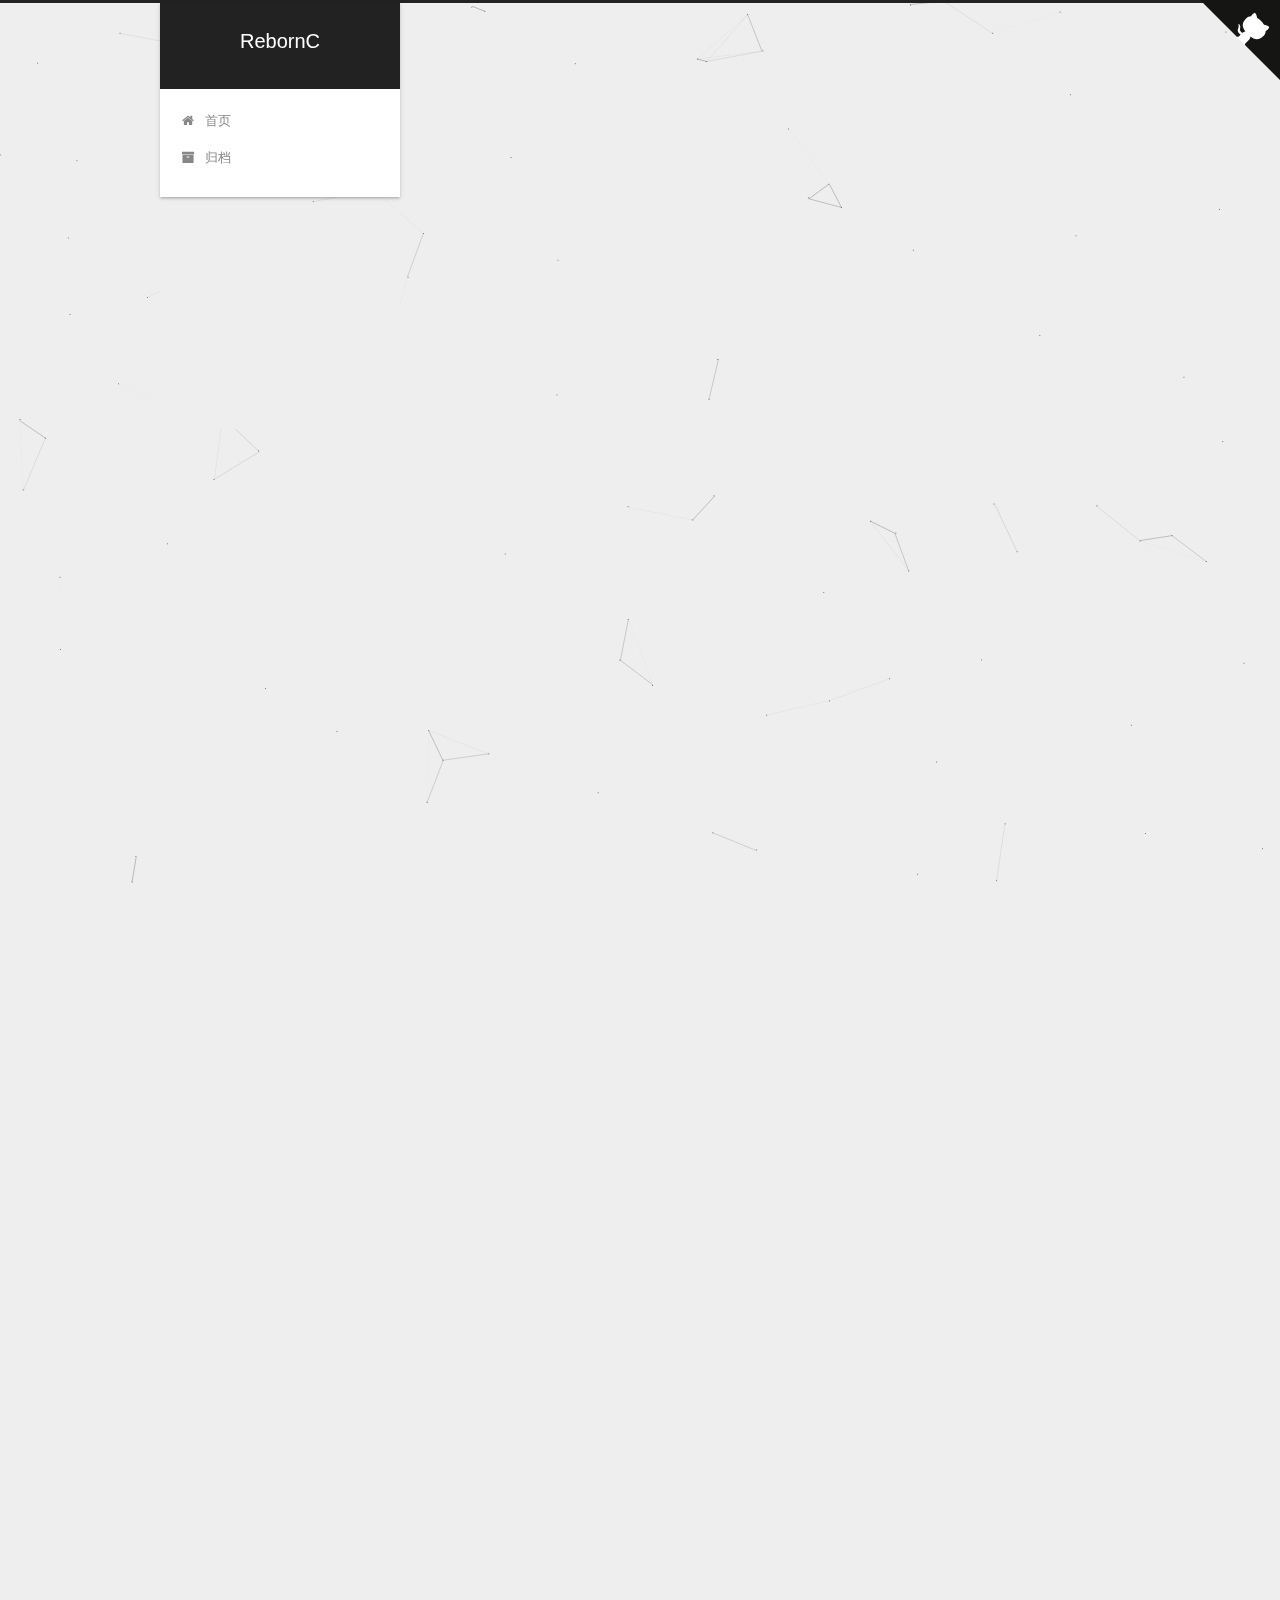
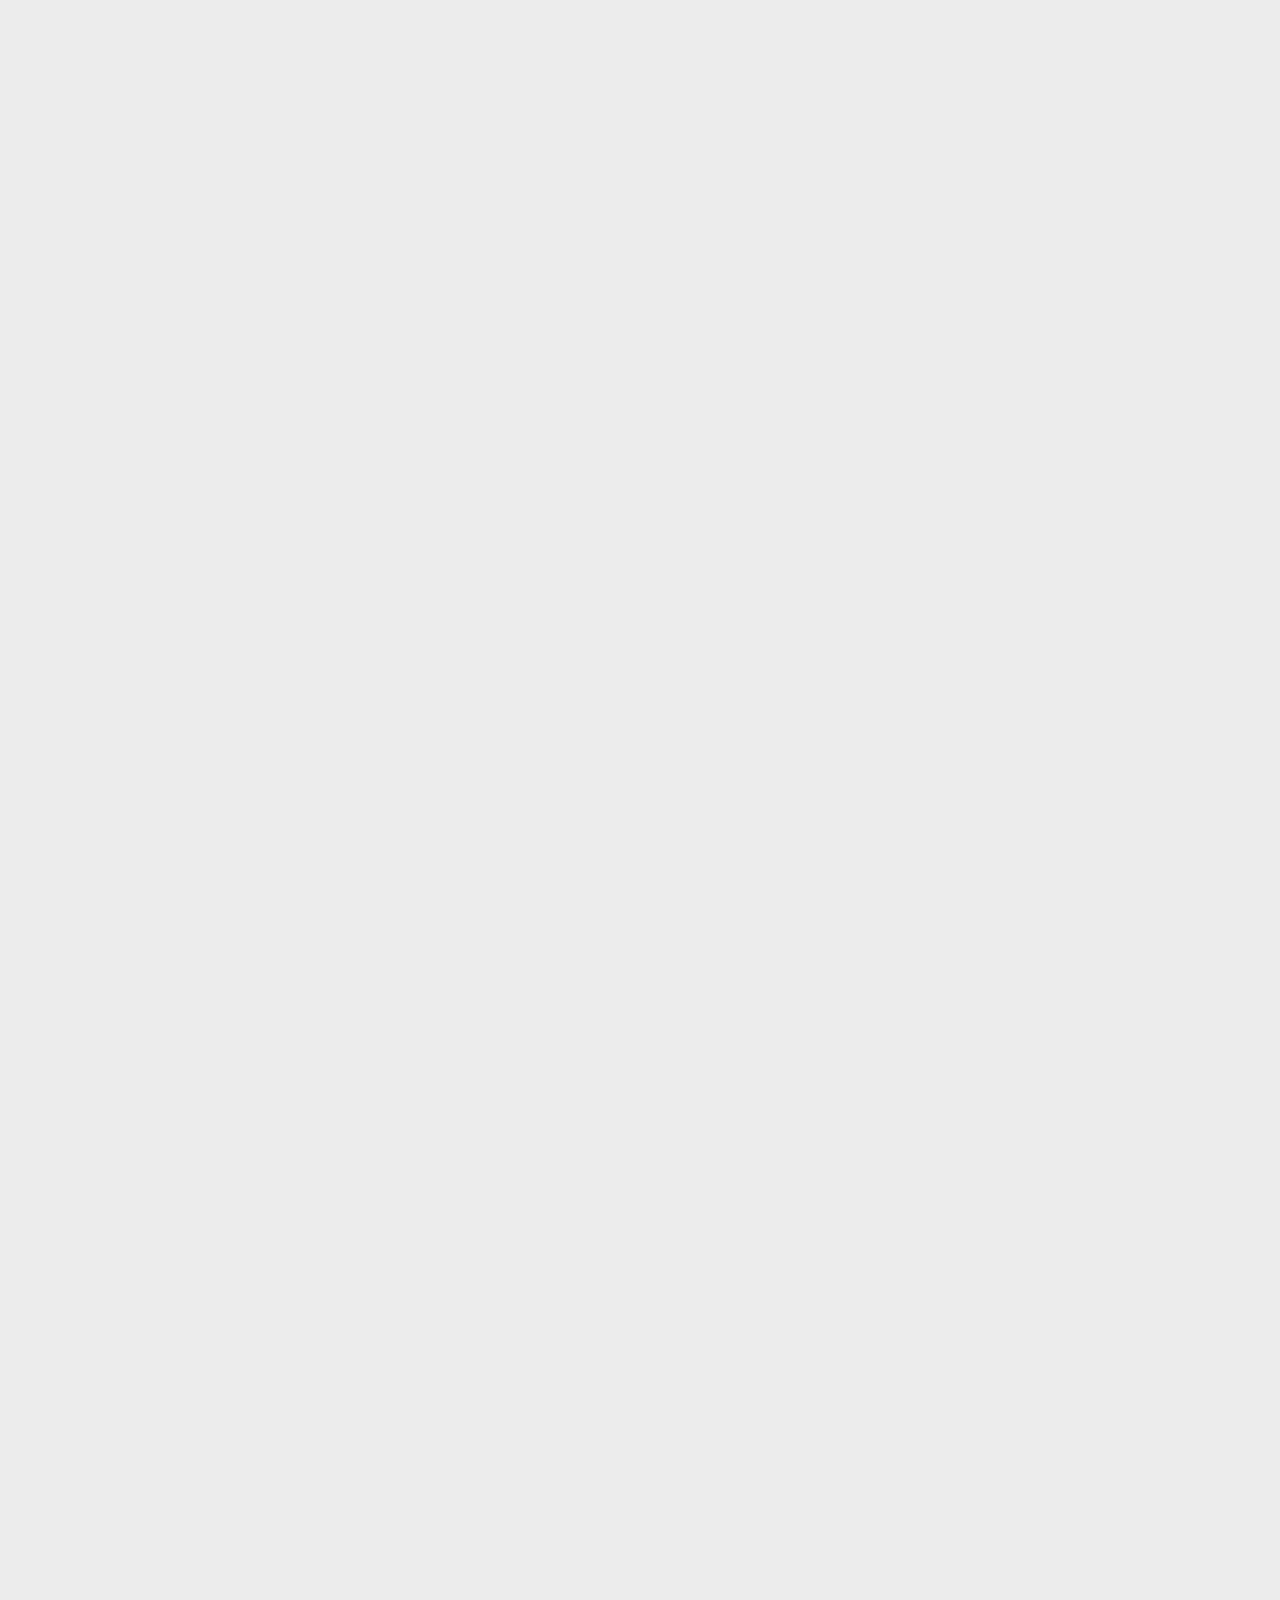
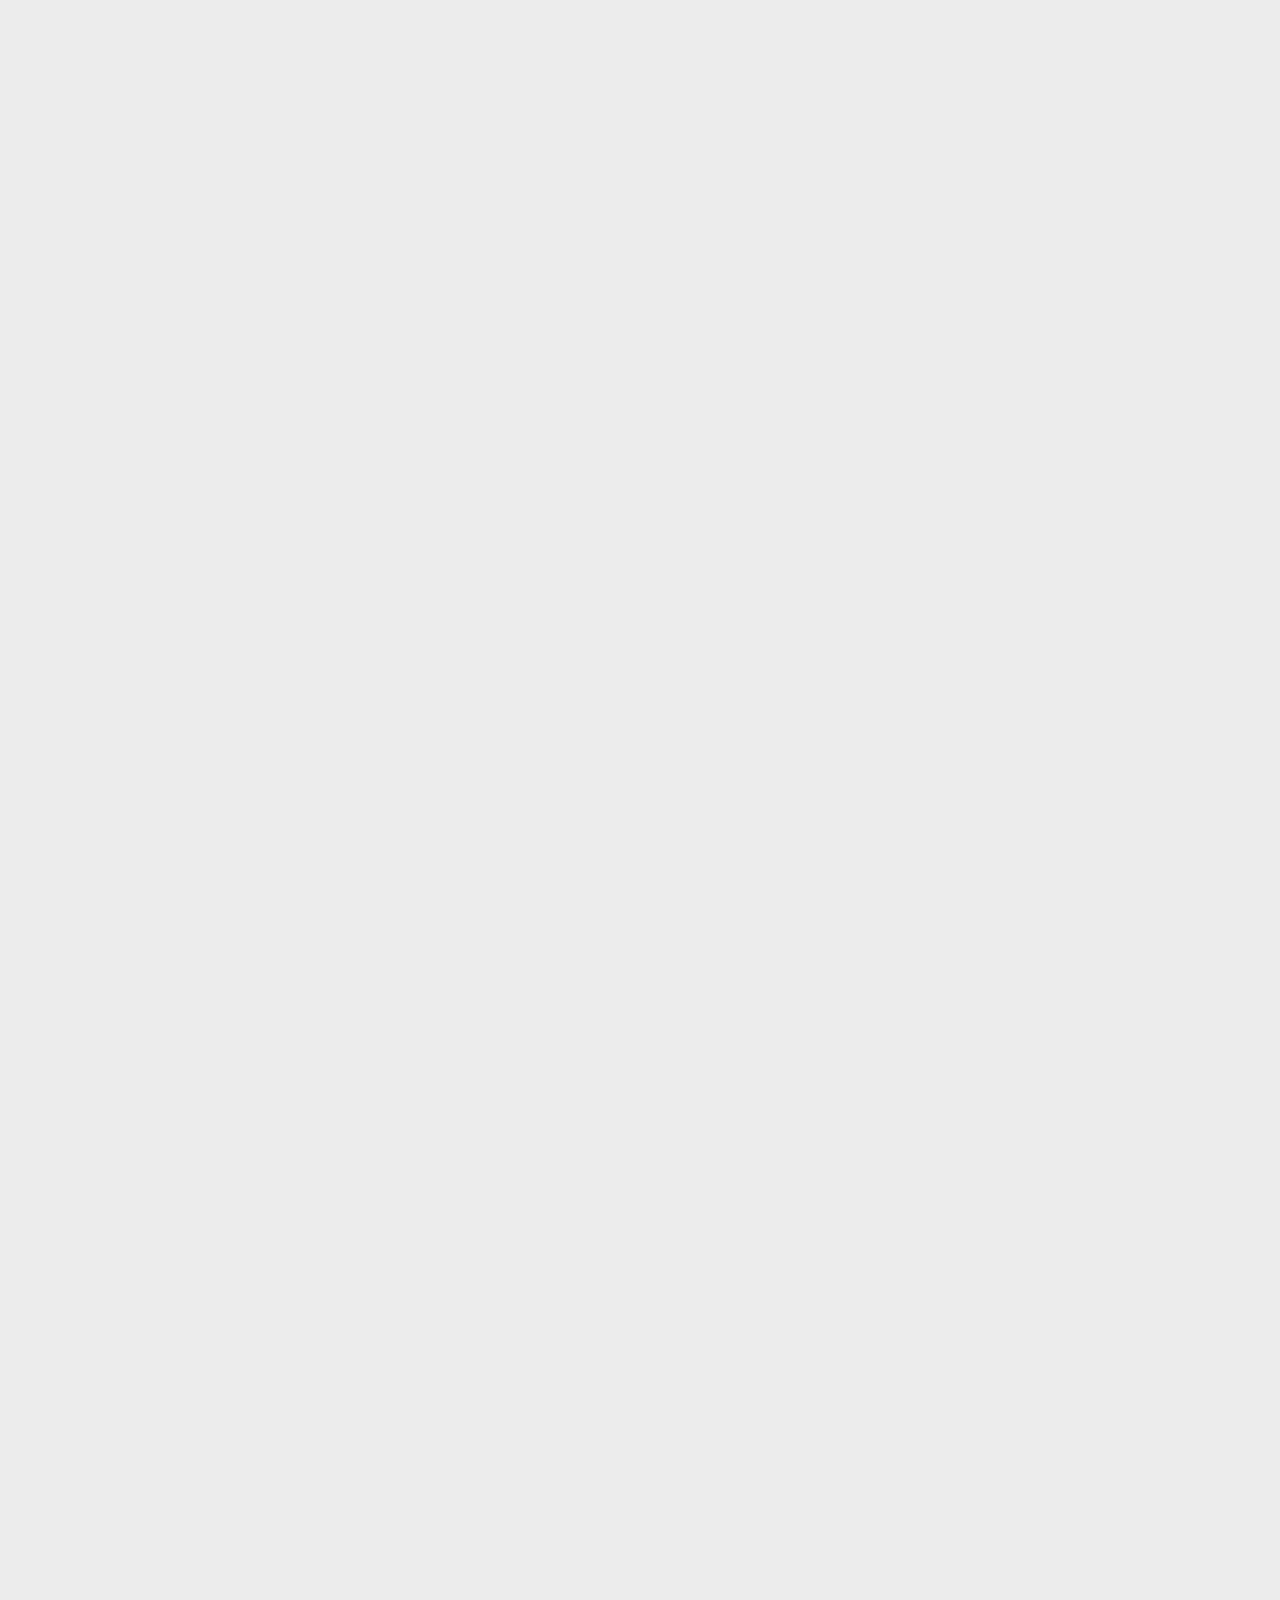
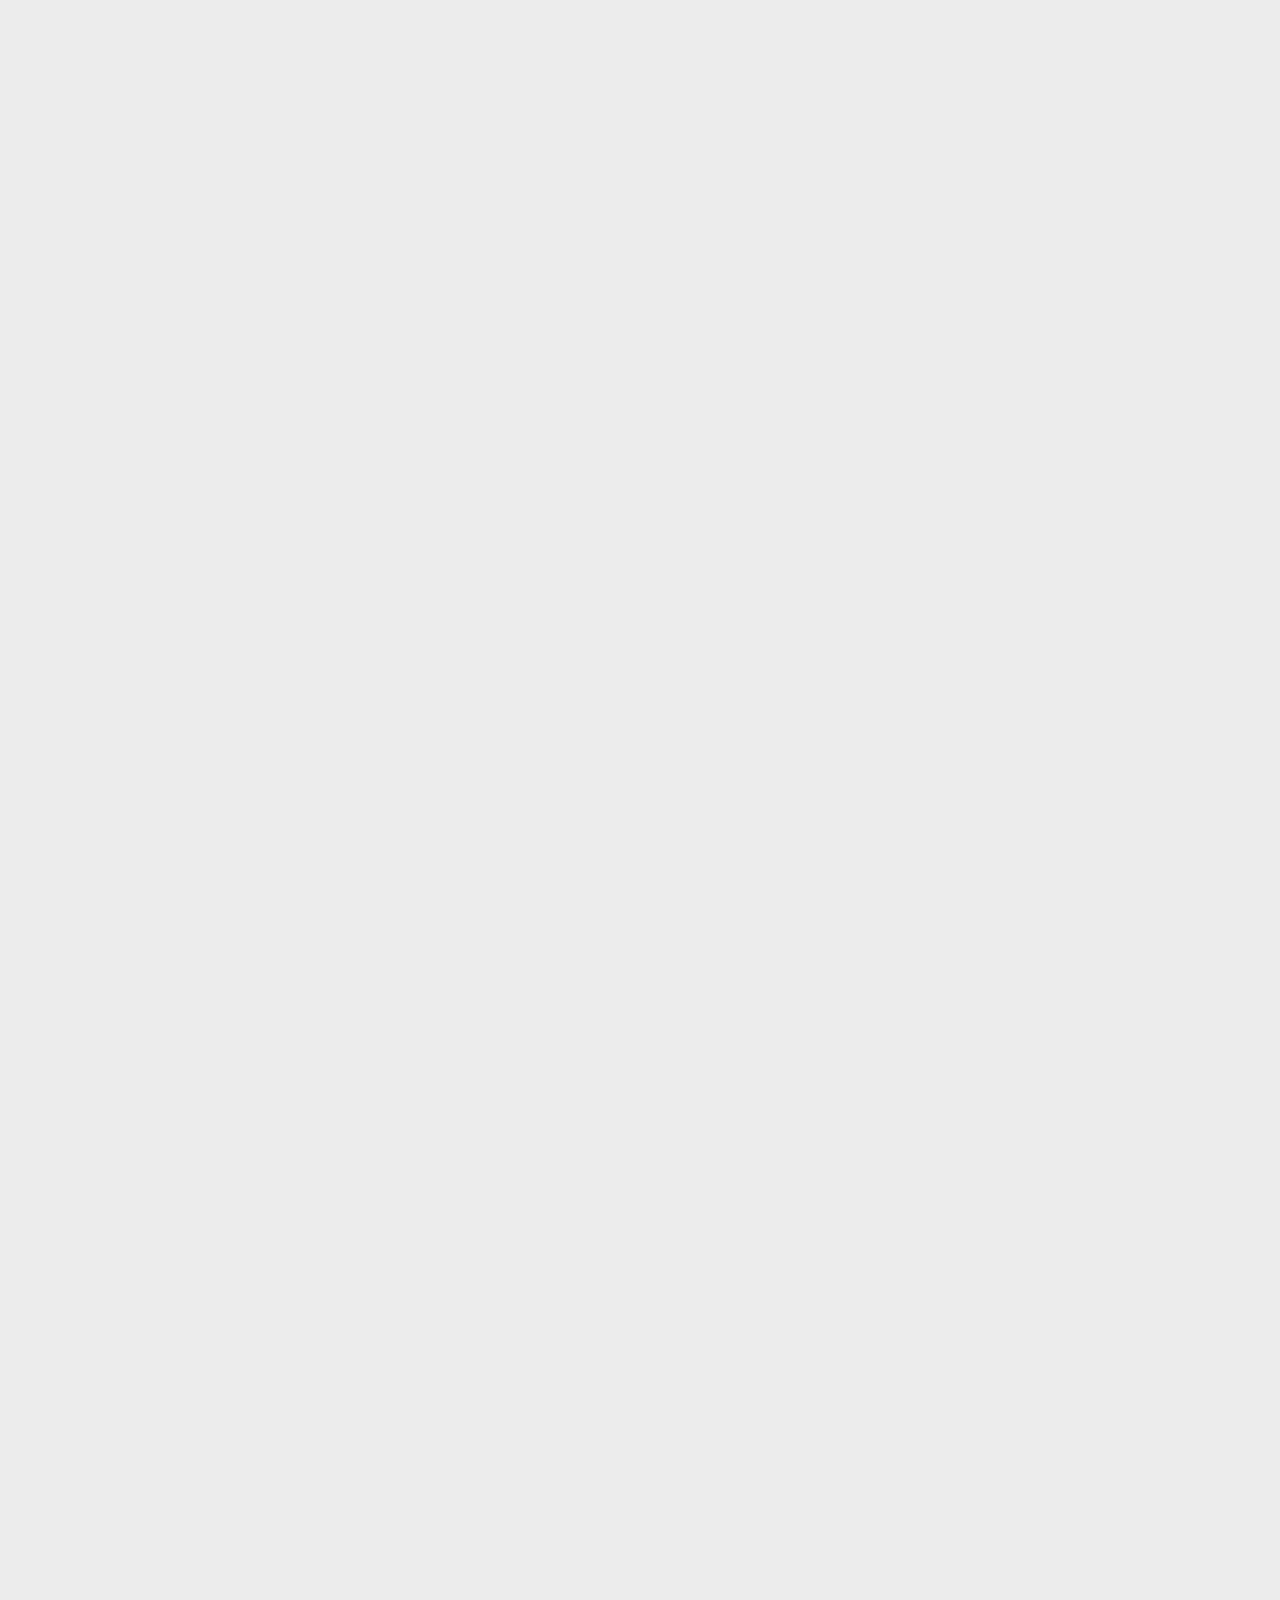
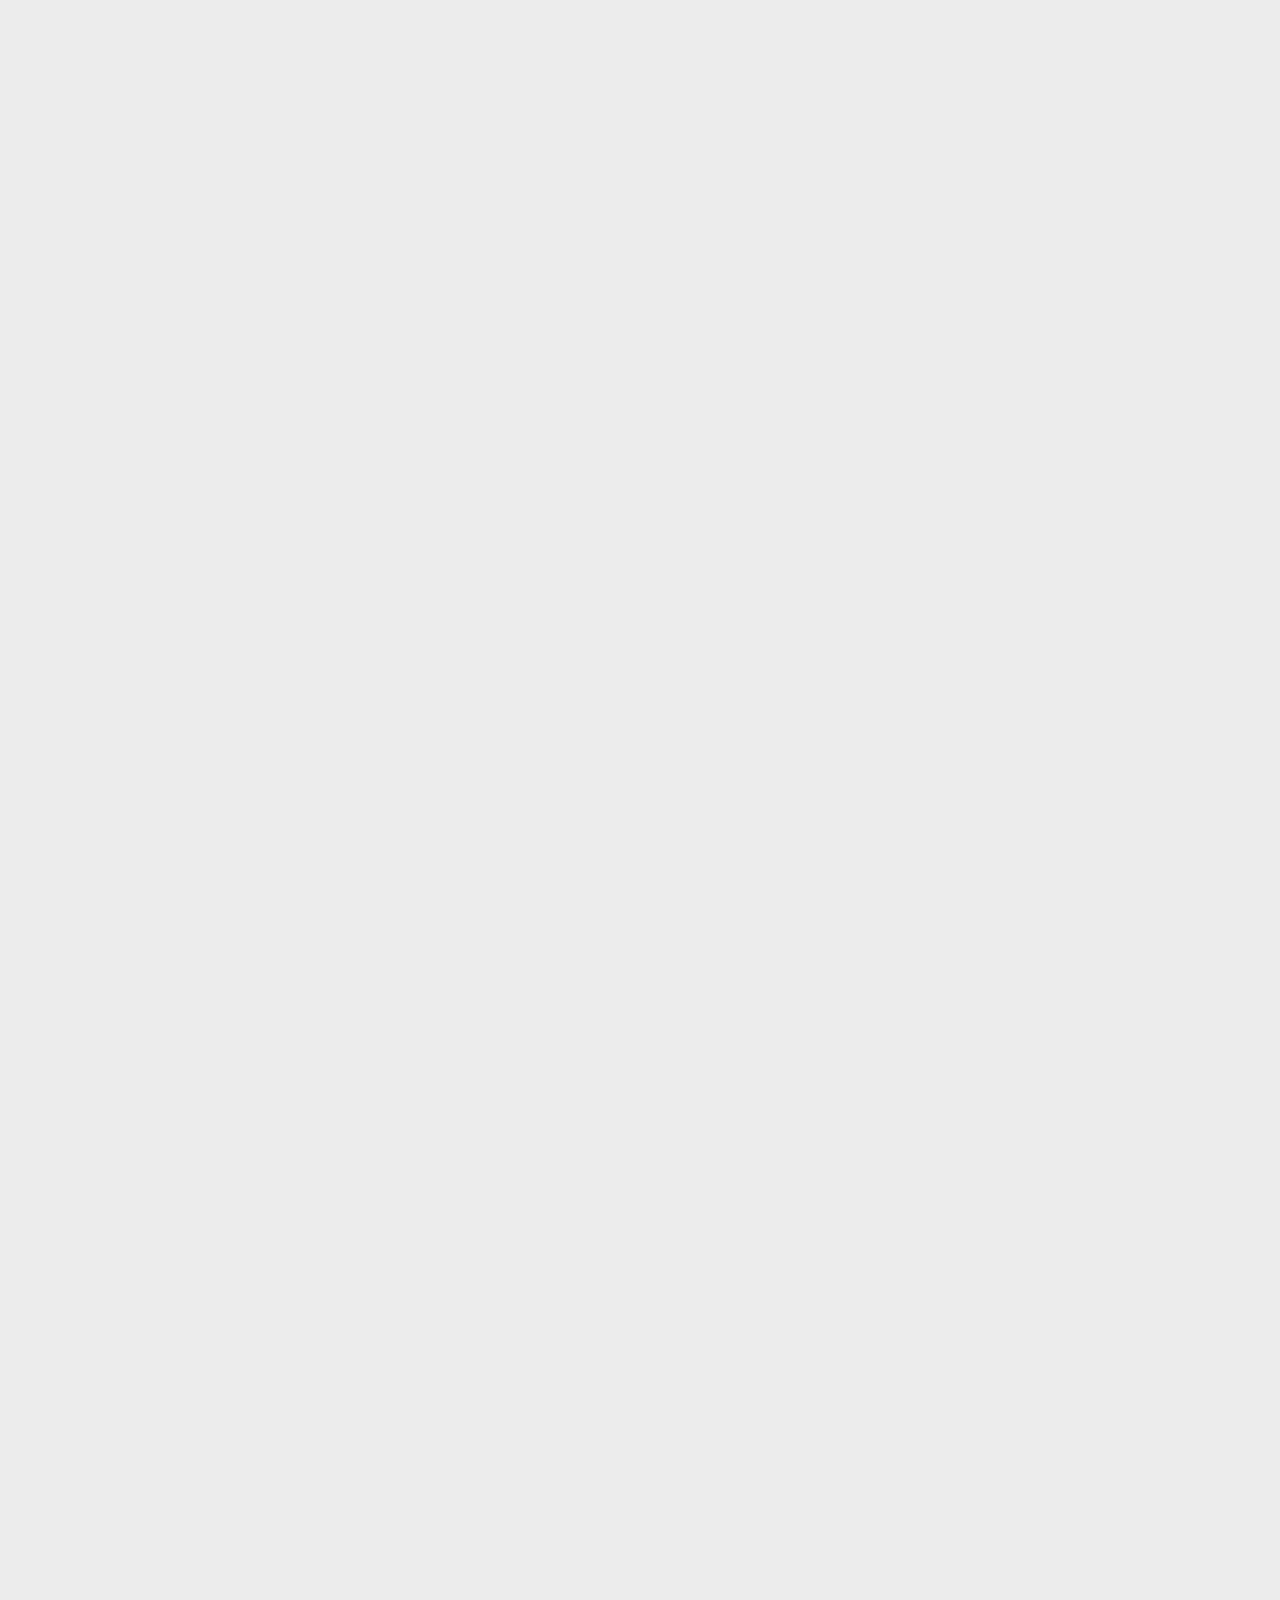
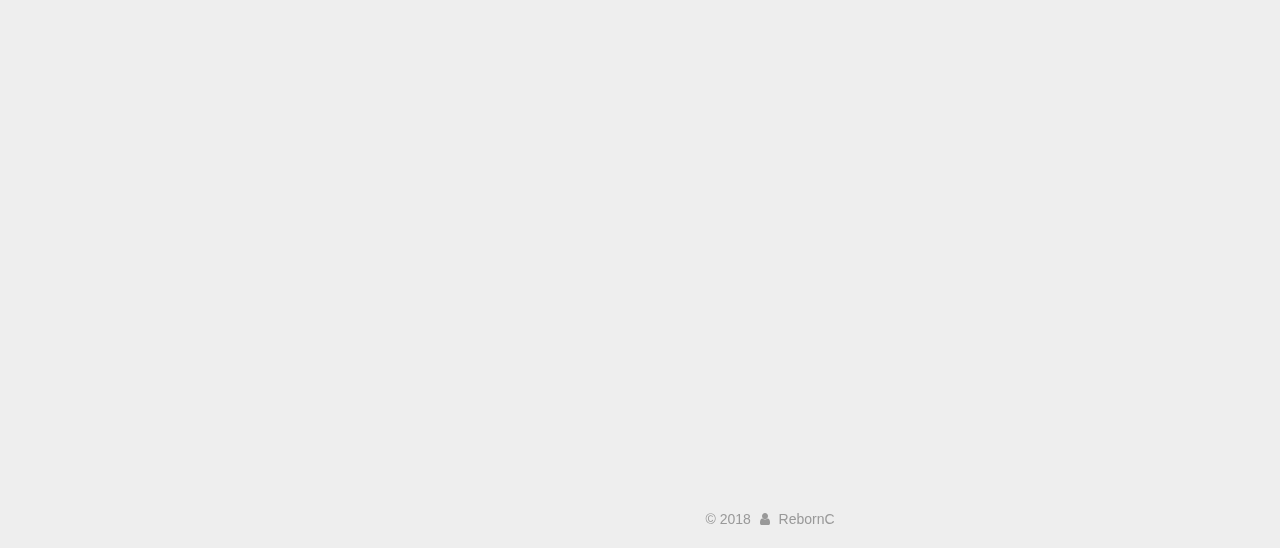
<file: 2018/11/28/Android自定义侧滑抽屉菜单/index.html>
<!DOCTYPE html>



  


<html class="theme-next gemini use-motion" lang="zh-Hans">
<head><meta name="generator" content="Hexo 3.8.0">
  <meta charset="UTF-8">
<meta http-equiv="X-UA-Compatible" content="IE=edge">
<meta name="viewport" content="width=device-width, initial-scale=1, maximum-scale=1">
<meta name="theme-color" content="#222">









<meta http-equiv="Cache-Control" content="no-transform">
<meta http-equiv="Cache-Control" content="no-siteapp">
















  
  
  <link href="/lib/fancybox/source/jquery.fancybox.css?v=2.1.5" rel="stylesheet" type="text/css">







<link href="/lib/font-awesome/css/font-awesome.min.css?v=4.6.2" rel="stylesheet" type="text/css">

<link href="/css/main.css?v=5.1.4" rel="stylesheet" type="text/css">


  <link rel="apple-touch-icon" sizes="180x180" href="/images/apple-touch-icon-next.png?v=5.1.4">


  <link rel="icon" type="image/png" sizes="32x32" href="/images/favicon-32x32-next.png?v=5.1.4">


  <link rel="icon" type="image/png" sizes="16x16" href="/images/favicon-16x16-next.png?v=5.1.4">


  <link rel="mask-icon" href="/images/logo.svg?v=5.1.4" color="#222">





  <meta name="keywords" content="Android,">










<meta name="description" content="项目地址：https://github.com/RebornC/SlidingMenu  预览图 界面布局传统的抽屉菜单一般采取DrawerLayout+Toolbar+NavigationView的布局组合。而为了使菜单栏界面设计更加自由，这儿使用自定义布局来代替NavigationView。在设计布局之前，先在styles.xml中将“DarkActionBar”改为“NoActionBar">
<meta name="keywords" content="Android">
<meta property="og:type" content="article">
<meta property="og:title" content="Android自定义侧滑抽屉菜单">
<meta property="og:url" content="https://rebornc.github.io/2018/11/28/Android自定义侧滑抽屉菜单/index.html">
<meta property="og:site_name" content="RebornC">
<meta property="og:description" content="项目地址：https://github.com/RebornC/SlidingMenu  预览图 界面布局传统的抽屉菜单一般采取DrawerLayout+Toolbar+NavigationView的布局组合。而为了使菜单栏界面设计更加自由，这儿使用自定义布局来代替NavigationView。在设计布局之前，先在styles.xml中将“DarkActionBar”改为“NoActionBar">
<meta property="og:locale" content="zh-Hans">
<meta property="og:image" content="https://rebornc.github.io/2018/11/28/Android自定义侧滑抽屉菜单/video1gif.gif">
<meta property="og:image" content="https://rebornc.github.io/2018/11/28/Android自定义侧滑抽屉菜单/video2gif.gif">
<meta property="og:updated_time" content="2018-11-30T19:22:40.002Z">
<meta name="twitter:card" content="summary">
<meta name="twitter:title" content="Android自定义侧滑抽屉菜单">
<meta name="twitter:description" content="项目地址：https://github.com/RebornC/SlidingMenu  预览图 界面布局传统的抽屉菜单一般采取DrawerLayout+Toolbar+NavigationView的布局组合。而为了使菜单栏界面设计更加自由，这儿使用自定义布局来代替NavigationView。在设计布局之前，先在styles.xml中将“DarkActionBar”改为“NoActionBar">
<meta name="twitter:image" content="https://rebornc.github.io/2018/11/28/Android自定义侧滑抽屉菜单/video1gif.gif">



<script type="text/javascript" id="hexo.configurations">
  var NexT = window.NexT || {};
  var CONFIG = {
    root: '/',
    scheme: 'Gemini',
    version: '5.1.4',
    sidebar: {"position":"left","display":"post","offset":12,"b2t":true,"scrollpercent":true,"onmobile":false},
    fancybox: true,
    tabs: true,
    motion: {"enable":true,"async":false,"transition":{"post_block":"fadeIn","post_header":"slideDownIn","post_body":"slideDownIn","coll_header":"slideLeftIn","sidebar":"slideUpIn"}},
    duoshuo: {
      userId: '0',
      author: '博主'
    },
    algolia: {
      applicationID: '',
      apiKey: '',
      indexName: '',
      hits: {"per_page":10},
      labels: {"input_placeholder":"Search for Posts","hits_empty":"We didn't find any results for the search: ${query}","hits_stats":"${hits} results found in ${time} ms"}
    }
  };
</script>



  <link rel="canonical" href="https://rebornc.github.io/2018/11/28/Android自定义侧滑抽屉菜单/">





  <title>Android自定义侧滑抽屉菜单 | RebornC</title>
  








</head>

<body itemscope="" itemtype="http://schema.org/WebPage" lang="zh-Hans">

  
  
    
  

  <div class="container sidebar-position-left page-post-detail">
    <div class="headband"></div>
    <a href="https://github.com/RebornC" class="github-corner" aria-label="View source on GitHub"><svg width="80" height="80" viewbox="0 0 250 250" style="fill:#151513; color:#fff; position: absolute; top: 0; border: 0; right: 0;" aria-hidden="true"><path d="M0,0 L115,115 L130,115 L142,142 L250,250 L250,0 Z"/><path d="M128.3,109.0 C113.8,99.7 119.0,89.6 119.0,89.6 C122.0,82.7 120.5,78.6 120.5,78.6 C119.2,72.0 123.4,76.3 123.4,76.3 C127.3,80.9 125.5,87.3 125.5,87.3 C122.9,97.6 130.6,101.9 134.4,103.2" fill="currentColor" style="transform-origin: 130px 106px;" class="octo-arm"/><path d="M115.0,115.0 C114.9,115.1 118.7,116.5 119.8,115.4 L133.7,101.6 C136.9,99.2 139.9,98.4 142.2,98.6 C133.8,88.0 127.5,74.4 143.8,58.0 C148.5,53.4 154.0,51.2 159.7,51.0 C160.3,49.4 163.2,43.6 171.4,40.1 C171.4,40.1 176.1,42.5 178.8,56.2 C183.1,58.6 187.2,61.8 190.9,65.4 C194.5,69.0 197.7,73.2 200.1,77.6 C213.8,80.2 216.3,84.9 216.3,84.9 C212.7,93.1 206.9,96.0 205.4,96.6 C205.1,102.4 203.0,107.8 198.3,112.5 C181.9,128.9 168.3,122.5 157.7,114.1 C157.9,116.9 156.7,120.9 152.7,124.9 L141.0,136.5 C139.8,137.7 141.6,141.9 141.8,141.8 Z" fill="currentColor" class="octo-body"/></svg></a><style>.github-corner:hover .octo-arm{animation:octocat-wave 560ms ease-in-out}@keyframes octocat-wave{0%,100%{transform:rotate(0)}20%,60%{transform:rotate(-25deg)}40%,80%{transform:rotate(10deg)}}@media (max-width:500px){.github-corner:hover .octo-arm{animation:none}.github-corner .octo-arm{animation:octocat-wave 560ms ease-in-out}}</style>

    <header id="header" class="header" itemscope="" itemtype="http://schema.org/WPHeader">
      <div class="header-inner"><div class="site-brand-wrapper">
  <div class="site-meta ">
    

    <div class="custom-logo-site-title">
      <a href="/" class="brand" rel="start">
        <span class="logo-line-before"><i></i></span>
        <span class="site-title">RebornC</span>
        <span class="logo-line-after"><i></i></span>
      </a>
    </div>
      
        <p class="site-subtitle"></p>
      
  </div>

  <div class="site-nav-toggle">
    <button>
      <span class="btn-bar"></span>
      <span class="btn-bar"></span>
      <span class="btn-bar"></span>
    </button>
  </div>
</div>

<nav class="site-nav">
  

  
    <ul id="menu" class="menu">
      
        
        <li class="menu-item menu-item-home">
          <a href="/" rel="section">
            
              <i class="menu-item-icon fa fa-fw fa-home"></i> <br>
            
            首页
          </a>
        </li>
      
        
        <li class="menu-item menu-item-archives">
          <a href="/archives/" rel="section">
            
              <i class="menu-item-icon fa fa-fw fa-archive"></i> <br>
            
            归档
          </a>
        </li>
      

      
    </ul>
  

  
</nav>



 </div>
    </header>

    <main id="main" class="main">
      <div class="main-inner">
        <div class="content-wrap">
          <div id="content" class="content">
            

  <div id="posts" class="posts-expand">
    

  

  
  
  

  <article class="post post-type-normal" itemscope="" itemtype="http://schema.org/Article">
  
  
  
  <div class="post-block">
    <link itemprop="mainEntityOfPage" href="https://rebornc.github.io/2018/11/28/Android自定义侧滑抽屉菜单/">

    <span hidden itemprop="author" itemscope="" itemtype="http://schema.org/Person">
      <meta itemprop="name" content="RebornC">
      <meta itemprop="description" content="">
      <meta itemprop="image" content="/images/my_avatar.gif">
    </span>

    <span hidden itemprop="publisher" itemscope="" itemtype="http://schema.org/Organization">
      <meta itemprop="name" content="RebornC">
    </span>

    
      <header class="post-header">

        
        
          <h1 class="post-title" itemprop="name headline">Android自定义侧滑抽屉菜单</h1>
        

        <div class="post-meta">
          <span class="post-time">
            
              <span class="post-meta-item-icon">
                <i class="fa fa-calendar-o"></i>
              </span>
              
                <span class="post-meta-item-text">发表于</span>
              
              <time title="创建于" itemprop="dateCreated datePublished" datetime="2018-11-28T19:11:29+08:00">
                2018-11-28
              </time>
            

            

            
          </span>

          

          
            
          

          
          

          

          

          

        </div>
      </header>
    

    
    
    
    <div class="post-body" itemprop="articleBody">

      
      

      
        <blockquote>
<p>项目地址：<a href="https://github.com/RebornC/SlidingMenu" target="_blank" rel="noopener">https://github.com/RebornC/SlidingMenu</a></p>
</blockquote>
<h3 id="预览图"><a href="#预览图" class="headerlink" title="预览图"></a>预览图</h3><p><img src="/2018/11/28/Android自定义侧滑抽屉菜单/video1gif.gif" width="800/"><br><img src="/2018/11/28/Android自定义侧滑抽屉菜单/video2gif.gif" width="800/"></p>
<h3 id="界面布局"><a href="#界面布局" class="headerlink" title="界面布局"></a>界面布局</h3><p>传统的抽屉菜单一般采取DrawerLayout+Toolbar+NavigationView的布局组合。而为了使菜单栏界面设计更加自由，这儿使用自定义布局来代替NavigationView。在设计布局之前，先在styles.xml中将“DarkActionBar”改为“NoActionBar”，删去标题栏，然后待会我们用Toolbar替代。<br><figure class="highlight plain"><table><tr><td class="gutter"><pre><span class="line">1</span><br></pre></td><td class="code"><pre><span class="line">&lt;style name=&quot;AppTheme&quot; parent=&quot;Theme.AppCompat.Light.NoActionBar&quot;&gt;</span><br></pre></td></tr></table></figure></p>
<p>接着开始写我们的主界面，采取Material Design的DrawerLayout布局。<br><code>activity_main.xml</code><br><figure class="highlight plain"><table><tr><td class="gutter"><pre><span class="line">1</span><br><span class="line">2</span><br><span class="line">3</span><br><span class="line">4</span><br><span class="line">5</span><br><span class="line">6</span><br><span class="line">7</span><br><span class="line">8</span><br><span class="line">9</span><br><span class="line">10</span><br><span class="line">11</span><br><span class="line">12</span><br><span class="line">13</span><br><span class="line">14</span><br><span class="line">15</span><br><span class="line">16</span><br><span class="line">17</span><br><span class="line">18</span><br><span class="line">19</span><br><span class="line">20</span><br><span class="line">21</span><br><span class="line">22</span><br><span class="line">23</span><br><span class="line">24</span><br><span class="line">25</span><br><span class="line">26</span><br><span class="line">27</span><br><span class="line">28</span><br><span class="line">29</span><br><span class="line">30</span><br><span class="line">31</span><br><span class="line">32</span><br><span class="line">33</span><br><span class="line">34</span><br><span class="line">35</span><br><span class="line">36</span><br><span class="line">37</span><br><span class="line">38</span><br><span class="line">39</span><br><span class="line">40</span><br><span class="line">41</span><br><span class="line">42</span><br><span class="line">43</span><br></pre></td><td class="code"><pre><span class="line">&lt;?xml version=&quot;1.0&quot; encoding=&quot;utf-8&quot;?&gt;</span><br><span class="line">&lt;android.support.v4.widget.DrawerLayout xmlns:android=&quot;http://schemas.android.com/apk/res/android&quot;</span><br><span class="line">    xmlns:app=&quot;http://schemas.android.com/apk/res-auto&quot;</span><br><span class="line">    android:id=&quot;@+id/drawer_layout&quot;</span><br><span class="line">    android:layout_width=&quot;match_parent&quot;</span><br><span class="line">    android:layout_height=&quot;match_parent&quot;</span><br><span class="line">    android:background=&quot;@color/white&quot;&gt;</span><br><span class="line"></span><br><span class="line">    &lt;android.support.v7.widget.CardView</span><br><span class="line">        android:id=&quot;@+id/card_view&quot;</span><br><span class="line">        android:layout_width=&quot;match_parent&quot;</span><br><span class="line">        android:layout_height=&quot;match_parent&quot;</span><br><span class="line">        app:cardCornerRadius=&quot;0dp&quot;</span><br><span class="line">        app:cardElevation=&quot;20dp&quot;&gt;</span><br><span class="line"></span><br><span class="line">        &lt;android.support.constraint.ConstraintLayout</span><br><span class="line">            android:layout_width=&quot;match_parent&quot;</span><br><span class="line">            android:layout_height=&quot;match_parent&quot;&gt;</span><br><span class="line"></span><br><span class="line">            &lt;android.support.v7.widget.Toolbar</span><br><span class="line">                android:id=&quot;@+id/toolbar&quot;</span><br><span class="line">                android:fitsSystemWindows=&quot;true&quot;</span><br><span class="line">                android:layout_width=&quot;match_parent&quot;</span><br><span class="line">                android:layout_height=&quot;wrap_content&quot; /&gt;</span><br><span class="line"></span><br><span class="line">            &lt;FrameLayout</span><br><span class="line">                android:id=&quot;@+id/content_view&quot;</span><br><span class="line">                android:layout_width=&quot;match_parent&quot;</span><br><span class="line">                android:layout_height=&quot;match_parent&quot;</span><br><span class="line">                app:layout_constraintTop_toBottomOf=&quot;@+id/toolbar&quot;/&gt;</span><br><span class="line"></span><br><span class="line">        &lt;/android.support.constraint.ConstraintLayout&gt;</span><br><span class="line"></span><br><span class="line">    &lt;/android.support.v7.widget.CardView&gt;</span><br><span class="line"></span><br><span class="line">    &lt;fragment</span><br><span class="line">        android:id=&quot;@+id/nav_view&quot;</span><br><span class="line">        android:name=&quot;com.example.yc.androidsrc.MenuFragment&quot;</span><br><span class="line">        android:layout_gravity=&quot;start&quot;</span><br><span class="line">        android:layout_width=&quot;match_parent&quot;</span><br><span class="line">        android:layout_height=&quot;match_parent&quot; /&gt;</span><br><span class="line"></span><br><span class="line">&lt;/android.support.v4.widget.DrawerLayout&gt;</span><br></pre></td></tr></table></figure></p>
<p>DrawerLayout布局下的<strong>第一个子视图</strong>表示主内容视图，我将其嵌套在一个CardView里面，主要是为了当拉开菜单时，主内容视图的边缘能呈现出卡片式的圆角和阴影。主内容视图主要包括Toolbar和FrameLayout，其中FrameLayout用以动态加载各个菜单选项所对应的fragment。</p>
<p>DrawerLayout布局下的<strong>第二个子视图</strong>表示菜单栏视图，我们使用静态加载fragment的方式来呈现界面内容，其中<code>android:layout_gravity=&quot;start&quot;</code>表示抽屉菜单是从左边拉开，而<code>end</code>则表示右边。</p>
<p>菜单布局不详说了。不过菜单选项的ListView Item布局左边有个设置为透明的View，当该项被选中时才显示为黑色，充当“视觉标签”的作用。</p>
<h3 id="菜单侧滑时的监听事件"><a href="#菜单侧滑时的监听事件" class="headerlink" title="菜单侧滑时的监听事件"></a>菜单侧滑时的监听事件</h3><p>我们主要实现的效果是：当滑动菜单时，主视图逐渐缩小，移至界面右边并呈现出卡片式的圆角与阴影，菜单栏视图逐渐放大并完整呈现在界面左边。</p>
<p>因此我们需要监听DrawerLayout的滑动事件，代码如下：</p>
<figure class="highlight java"><table><tr><td class="gutter"><pre><span class="line">1</span><br><span class="line">2</span><br><span class="line">3</span><br><span class="line">4</span><br><span class="line">5</span><br><span class="line">6</span><br><span class="line">7</span><br><span class="line">8</span><br><span class="line">9</span><br><span class="line">10</span><br><span class="line">11</span><br><span class="line">12</span><br><span class="line">13</span><br><span class="line">14</span><br><span class="line">15</span><br><span class="line">16</span><br><span class="line">17</span><br><span class="line">18</span><br><span class="line">19</span><br><span class="line">20</span><br><span class="line">21</span><br><span class="line">22</span><br><span class="line">23</span><br><span class="line">24</span><br><span class="line">25</span><br><span class="line">26</span><br><span class="line">27</span><br><span class="line">28</span><br><span class="line">29</span><br><span class="line">30</span><br><span class="line">31</span><br><span class="line">32</span><br><span class="line">33</span><br></pre></td><td class="code"><pre><span class="line">mDrawerLayout.addDrawerListener(<span class="keyword">new</span> DrawerLayout.DrawerListener() &#123;</span><br><span class="line">    <span class="meta">@Override</span></span><br><span class="line">    <span class="function"><span class="keyword">public</span> <span class="keyword">void</span> <span class="title">onDrawerSlide</span><span class="params">(View drawerView, <span class="keyword">float</span> slideOffset)</span> </span>&#123;</span><br><span class="line">        View mContent = mDrawerLayout.getChildAt(<span class="number">0</span>);</span><br><span class="line">        View mMenu = drawerView;</span><br><span class="line">        <span class="keyword">float</span> scale = <span class="number">1</span> - slideOffset;</span><br><span class="line">        <span class="keyword">float</span> rightScale = <span class="number">0.8f</span> + scale * <span class="number">0.2f</span>;</span><br><span class="line">        <span class="keyword">float</span> leftScale = <span class="number">0.5f</span> + slideOffset * <span class="number">0.5f</span>;</span><br><span class="line">        mMenu.setAlpha(leftScale);</span><br><span class="line">        mMenu.setScaleX(leftScale);</span><br><span class="line">        mMenu.setScaleY(leftScale);</span><br><span class="line">        mContent.setPivotX(<span class="number">0</span>);</span><br><span class="line">        mContent.setPivotY(mContent.getHeight() * <span class="number">1</span>/<span class="number">2</span>);</span><br><span class="line">        mContent.setScaleX(rightScale);</span><br><span class="line">        mContent.setScaleY(rightScale);</span><br><span class="line">        mContent.setTranslationX(mMenu.getWidth() * slideOffset);</span><br><span class="line">    &#125;</span><br><span class="line"></span><br><span class="line">    <span class="meta">@Override</span></span><br><span class="line">    <span class="function"><span class="keyword">public</span> <span class="keyword">void</span> <span class="title">onDrawerOpened</span><span class="params">(View drawerView)</span> </span>&#123;</span><br><span class="line">        cardView.setRadius(<span class="number">20</span>);</span><br><span class="line">    &#125;</span><br><span class="line"></span><br><span class="line">    <span class="meta">@Override</span></span><br><span class="line">    <span class="function"><span class="keyword">public</span> <span class="keyword">void</span> <span class="title">onDrawerClosed</span><span class="params">(View drawerView)</span> </span>&#123;</span><br><span class="line">        cardView.setRadius(<span class="number">0</span>);</span><br><span class="line">    &#125;</span><br><span class="line"></span><br><span class="line">    <span class="meta">@Override</span></span><br><span class="line">    <span class="function"><span class="keyword">public</span> <span class="keyword">void</span> <span class="title">onDrawerStateChanged</span><span class="params">(<span class="keyword">int</span> newState)</span> </span>&#123;</span><br><span class="line"></span><br><span class="line">    &#125;</span><br><span class="line">&#125;);</span><br></pre></td></tr></table></figure>
<p>我们来分析一下：其中参数slideOffset代表此时菜单栏的滑动比例，数值为0~1。而在这个过程中，我希望主内容视图的尺寸从原本的1缩放至最后的0.8，因此我们可以得到一个很简单的线性函数，即主内容视图的尺寸Scale=0.8+(1-slideOffset)x0.2。同样的，我设置在这个过程中，菜单栏的尺寸由0.5扩大到1，因此它的尺寸线性函数为0.5+slideOffset*0.5。而此时主内容视图的右移尺寸刚好对应为菜单栏滑出来的宽度，因此设置为mContent.setTranslationX(mMenu.getWidth()xslideOffset)。另外关于主内容视图要从以哪个坐标点为中心进行缩放，可通过setPivot进行设置，我觉得从左边界的中间点进行缩放，效果会比较好看些。当然，以上这些数据你都可以自由设计，不同的数据得到的界面动态效果各有千秋。</p>
<p>主要的代码如下：</p>
<p><code>MainActivity.java</code><br><figure class="highlight java"><table><tr><td class="gutter"><pre><span class="line">1</span><br><span class="line">2</span><br><span class="line">3</span><br><span class="line">4</span><br><span class="line">5</span><br><span class="line">6</span><br><span class="line">7</span><br><span class="line">8</span><br><span class="line">9</span><br><span class="line">10</span><br><span class="line">11</span><br><span class="line">12</span><br><span class="line">13</span><br><span class="line">14</span><br><span class="line">15</span><br><span class="line">16</span><br><span class="line">17</span><br><span class="line">18</span><br><span class="line">19</span><br><span class="line">20</span><br><span class="line">21</span><br><span class="line">22</span><br><span class="line">23</span><br><span class="line">24</span><br><span class="line">25</span><br><span class="line">26</span><br><span class="line">27</span><br><span class="line">28</span><br><span class="line">29</span><br><span class="line">30</span><br><span class="line">31</span><br><span class="line">32</span><br><span class="line">33</span><br><span class="line">34</span><br><span class="line">35</span><br><span class="line">36</span><br><span class="line">37</span><br><span class="line">38</span><br><span class="line">39</span><br><span class="line">40</span><br><span class="line">41</span><br><span class="line">42</span><br><span class="line">43</span><br><span class="line">44</span><br><span class="line">45</span><br><span class="line">46</span><br><span class="line">47</span><br><span class="line">48</span><br><span class="line">49</span><br><span class="line">50</span><br><span class="line">51</span><br><span class="line">52</span><br><span class="line">53</span><br><span class="line">54</span><br><span class="line">55</span><br><span class="line">56</span><br><span class="line">57</span><br><span class="line">58</span><br><span class="line">59</span><br><span class="line">60</span><br><span class="line">61</span><br><span class="line">62</span><br><span class="line">63</span><br><span class="line">64</span><br><span class="line">65</span><br><span class="line">66</span><br><span class="line">67</span><br><span class="line">68</span><br><span class="line">69</span><br><span class="line">70</span><br><span class="line">71</span><br><span class="line">72</span><br><span class="line">73</span><br><span class="line">74</span><br><span class="line">75</span><br></pre></td><td class="code"><pre><span class="line"><span class="keyword">public</span> <span class="class"><span class="keyword">class</span> <span class="title">MainActivity</span> <span class="keyword">extends</span> <span class="title">AppCompatActivity</span> </span>&#123;</span><br><span class="line"></span><br><span class="line">    <span class="keyword">private</span> DrawerLayout mDrawerLayout;</span><br><span class="line">    <span class="keyword">private</span> FrameLayout contentFrameLayout;</span><br><span class="line"></span><br><span class="line">    <span class="meta">@Override</span></span><br><span class="line">    <span class="function"><span class="keyword">protected</span> <span class="keyword">void</span> <span class="title">onCreate</span><span class="params">(Bundle savedInstanceState)</span> </span>&#123;</span><br><span class="line">        <span class="keyword">super</span>.onCreate(savedInstanceState);</span><br><span class="line">        setContentView(R.layout.activity_main);</span><br><span class="line"></span><br><span class="line">        mDrawerLayout = (DrawerLayout) findViewById(R.id.drawer_layout);</span><br><span class="line">        mDrawerLayout.setScrimColor(Color.TRANSPARENT); <span class="comment">// 菜单滑动时content不被阴影覆盖</span></span><br><span class="line"></span><br><span class="line">        Toolbar toolbar = (Toolbar) findViewById(R.id.toolbar);</span><br><span class="line">        setSupportActionBar(toolbar);</span><br><span class="line">        getSupportActionBar().setTitle(<span class="string">""</span>); <span class="comment">// 不显示程序应用名</span></span><br><span class="line">        toolbar.setNavigationIcon(R.drawable.ic_menu_black_24dp); <span class="comment">// 在toolbar最左边添加icon</span></span><br><span class="line">        toolbar.setNavigationOnClickListener(<span class="keyword">new</span> View.OnClickListener() &#123;</span><br><span class="line">            <span class="meta">@Override</span></span><br><span class="line">            <span class="function"><span class="keyword">public</span> <span class="keyword">void</span> <span class="title">onClick</span><span class="params">(View v)</span> </span>&#123;</span><br><span class="line">                mDrawerLayout.openDrawer(GravityCompat.START);</span><br><span class="line">            &#125;</span><br><span class="line">        &#125;);</span><br><span class="line"></span><br><span class="line">        <span class="keyword">final</span> CardView cardView = (CardView) findViewById(R.id.card_view);</span><br><span class="line"></span><br><span class="line">        contentFrameLayout = (FrameLayout) findViewById(R.id.content_view);</span><br><span class="line">        replaceFragment(<span class="keyword">new</span> TabFragment1());</span><br><span class="line"></span><br><span class="line">        <span class="comment">// 监听抽屉的滑动事件</span></span><br><span class="line">        mDrawerLayout.addDrawerListener(<span class="keyword">new</span> DrawerLayout.DrawerListener() &#123;</span><br><span class="line">            <span class="meta">@Override</span></span><br><span class="line">            <span class="function"><span class="keyword">public</span> <span class="keyword">void</span> <span class="title">onDrawerSlide</span><span class="params">(View drawerView, <span class="keyword">float</span> slideOffset)</span> </span>&#123;</span><br><span class="line">                View mContent = mDrawerLayout.getChildAt(<span class="number">0</span>);</span><br><span class="line">                View mMenu = drawerView;</span><br><span class="line">                <span class="keyword">float</span> scale = <span class="number">1</span> - slideOffset;</span><br><span class="line">                <span class="keyword">float</span> rightScale = <span class="number">0.8f</span> + scale * <span class="number">0.2f</span>;</span><br><span class="line">                <span class="keyword">float</span> leftScale = <span class="number">0.5f</span> + slideOffset * <span class="number">0.5f</span>;</span><br><span class="line">                mMenu.setAlpha(leftScale);</span><br><span class="line">                mMenu.setScaleX(leftScale);</span><br><span class="line">                mMenu.setScaleY(leftScale);</span><br><span class="line">                mContent.setPivotX(<span class="number">0</span>);</span><br><span class="line">                mContent.setPivotY(mContent.getHeight() * <span class="number">1</span>/<span class="number">2</span>);</span><br><span class="line">                mContent.setScaleX(rightScale);</span><br><span class="line">                mContent.setScaleY(rightScale);</span><br><span class="line">                mContent.setTranslationX(mMenu.getWidth() * slideOffset);</span><br><span class="line">            &#125;</span><br><span class="line"></span><br><span class="line">            <span class="meta">@Override</span></span><br><span class="line">            <span class="function"><span class="keyword">public</span> <span class="keyword">void</span> <span class="title">onDrawerOpened</span><span class="params">(View drawerView)</span> </span>&#123;</span><br><span class="line">                cardView.setRadius(<span class="number">20</span>); <span class="comment">// 拉开菜单时，主内容视图的边缘能呈现出卡片式的圆角和阴影</span></span><br><span class="line">            &#125;</span><br><span class="line"></span><br><span class="line">            <span class="meta">@Override</span></span><br><span class="line">            <span class="function"><span class="keyword">public</span> <span class="keyword">void</span> <span class="title">onDrawerClosed</span><span class="params">(View drawerView)</span> </span>&#123;</span><br><span class="line">                cardView.setRadius(<span class="number">0</span>); <span class="comment">// 菜单关闭，圆角消失</span></span><br><span class="line">            &#125;</span><br><span class="line"></span><br><span class="line">            <span class="meta">@Override</span></span><br><span class="line">            <span class="function"><span class="keyword">public</span> <span class="keyword">void</span> <span class="title">onDrawerStateChanged</span><span class="params">(<span class="keyword">int</span> newState)</span> </span>&#123;</span><br><span class="line"></span><br><span class="line">            &#125;</span><br><span class="line">        &#125;);</span><br><span class="line"></span><br><span class="line">    &#125;</span><br><span class="line"></span><br><span class="line">    <span class="function"><span class="keyword">public</span> <span class="keyword">void</span> <span class="title">replaceFragment</span><span class="params">(Fragment fragment)</span> </span>&#123; <span class="comment">// 动态加载fragment</span></span><br><span class="line">        FragmentManager fragmentManager = getSupportFragmentManager();</span><br><span class="line">        FragmentTransaction transaction = fragmentManager.beginTransaction();</span><br><span class="line">        transaction.replace(R.id.content_view, fragment);</span><br><span class="line">        transaction.addToBackStack(<span class="keyword">null</span>);</span><br><span class="line">        transaction.commit();</span><br><span class="line">    &#125;</span><br><span class="line"></span><br><span class="line">&#125;</span><br></pre></td></tr></table></figure></p>
<p>至于菜单栏视图，主要是设置好每个选项的点击事件。这里我通过getActivity()强行获得MainActivity对象，然后再直接通过上面写好的replaceFragment()函数去动态加载对应的fragment，将所要的不同功能视图呈现在主视图中。</p>
<p><code>MenuFragment</code><br><figure class="highlight java"><table><tr><td class="gutter"><pre><span class="line">1</span><br><span class="line">2</span><br><span class="line">3</span><br><span class="line">4</span><br><span class="line">5</span><br><span class="line">6</span><br><span class="line">7</span><br><span class="line">8</span><br><span class="line">9</span><br><span class="line">10</span><br><span class="line">11</span><br><span class="line">12</span><br><span class="line">13</span><br><span class="line">14</span><br><span class="line">15</span><br><span class="line">16</span><br><span class="line">17</span><br><span class="line">18</span><br><span class="line">19</span><br><span class="line">20</span><br><span class="line">21</span><br><span class="line">22</span><br><span class="line">23</span><br><span class="line">24</span><br><span class="line">25</span><br><span class="line">26</span><br><span class="line">27</span><br><span class="line">28</span><br><span class="line">29</span><br><span class="line">30</span><br><span class="line">31</span><br><span class="line">32</span><br><span class="line">33</span><br><span class="line">34</span><br><span class="line">35</span><br><span class="line">36</span><br><span class="line">37</span><br><span class="line">38</span><br><span class="line">39</span><br><span class="line">40</span><br><span class="line">41</span><br><span class="line">42</span><br><span class="line">43</span><br><span class="line">44</span><br><span class="line">45</span><br><span class="line">46</span><br><span class="line">47</span><br><span class="line">48</span><br><span class="line">49</span><br><span class="line">50</span><br><span class="line">51</span><br><span class="line">52</span><br><span class="line">53</span><br><span class="line">54</span><br><span class="line">55</span><br><span class="line">56</span><br><span class="line">57</span><br><span class="line">58</span><br><span class="line">59</span><br><span class="line">60</span><br><span class="line">61</span><br></pre></td><td class="code"><pre><span class="line"><span class="keyword">public</span> <span class="class"><span class="keyword">class</span> <span class="title">MenuFragment</span> <span class="keyword">extends</span> <span class="title">Fragment</span> </span>&#123;</span><br><span class="line"></span><br><span class="line">    <span class="keyword">private</span> ListView mListView;</span><br><span class="line">    <span class="keyword">private</span> List&lt;MenuItem&gt; menuItemList = <span class="keyword">new</span> ArrayList&lt;&gt;();</span><br><span class="line">    <span class="keyword">private</span> MenuItemAdapter adapter;</span><br><span class="line"></span><br><span class="line">    <span class="meta">@Override</span></span><br><span class="line">    <span class="function"><span class="keyword">public</span> View <span class="title">onCreateView</span><span class="params">(LayoutInflater inflater, ViewGroup container,</span></span></span><br><span class="line"><span class="function"><span class="params">                             Bundle savedInstanceState)</span></span></span><br><span class="line"><span class="function">    </span>&#123;</span><br><span class="line">        View navView = inflater.inflate(R.layout.activity_menu, container, <span class="keyword">false</span>);</span><br><span class="line">        mListView = (ListView) navView.findViewById(R.id.menu_list_view);</span><br><span class="line">        mListView.setDivider(<span class="keyword">null</span>); <span class="comment">// 去掉分割线</span></span><br><span class="line">        initListView();</span><br><span class="line">        clickEvents();</span><br><span class="line">        <span class="keyword">return</span> navView;</span><br><span class="line">    &#125;</span><br><span class="line"></span><br><span class="line">    <span class="function"><span class="keyword">public</span> <span class="keyword">void</span> <span class="title">initListView</span><span class="params">()</span> </span>&#123;</span><br><span class="line">        String[] data_zh = getResources().getStringArray(R.array.menu_zh);</span><br><span class="line">        String[] data_en = getResources().getStringArray(R.array.menu_en);</span><br><span class="line">        <span class="keyword">for</span> (<span class="keyword">int</span> i = <span class="number">0</span>; i &lt; data_zh.length; i++) &#123;</span><br><span class="line">            MenuItem menuItem = <span class="keyword">new</span> MenuItem(data_zh[i], data_en[i]);</span><br><span class="line">            menuItemList.add(menuItem);</span><br><span class="line">        &#125;</span><br><span class="line">        adapter = <span class="keyword">new</span> MenuItemAdapter(getActivity(), R.layout.menu_list_item, menuItemList);</span><br><span class="line">        mListView.setAdapter(adapter);</span><br><span class="line">    &#125;</span><br><span class="line"></span><br><span class="line">    <span class="function"><span class="keyword">public</span> <span class="keyword">void</span> <span class="title">clickEvents</span><span class="params">()</span> </span>&#123;</span><br><span class="line">        mListView.setOnItemClickListener(<span class="keyword">new</span> AdapterView.OnItemClickListener() &#123;</span><br><span class="line">            <span class="meta">@Override</span></span><br><span class="line">            <span class="function"><span class="keyword">public</span> <span class="keyword">void</span> <span class="title">onItemClick</span><span class="params">(AdapterView&lt;?&gt; parent, View view, <span class="keyword">int</span> position, <span class="keyword">long</span> id)</span> </span>&#123;</span><br><span class="line">                adapter.changeSelected(position); <span class="comment">// 先定义好样式如何改变</span></span><br><span class="line">                MainActivity activity = (MainActivity) getActivity();</span><br><span class="line">                DrawerLayout mDrawerLayout = (DrawerLayout) activity.findViewById(R.id.drawer_layout);</span><br><span class="line">                mDrawerLayout.closeDrawer(Gravity.START);</span><br><span class="line">                <span class="keyword">switch</span> (position) &#123;</span><br><span class="line">                    <span class="keyword">case</span> <span class="number">0</span>:</span><br><span class="line">                        activity.replaceFragment(<span class="keyword">new</span> TabFragment1());</span><br><span class="line">                        <span class="keyword">break</span>;</span><br><span class="line">                    <span class="keyword">case</span> <span class="number">1</span>:</span><br><span class="line">                        activity.replaceFragment(<span class="keyword">new</span> TabFragment2());</span><br><span class="line">                        <span class="keyword">break</span>;</span><br><span class="line">                    <span class="keyword">case</span> <span class="number">2</span>:</span><br><span class="line">                        activity.replaceFragment(<span class="keyword">new</span> TabFragment3());</span><br><span class="line">                        <span class="keyword">break</span>;</span><br><span class="line">                    <span class="keyword">case</span> <span class="number">3</span>:</span><br><span class="line">                        activity.replaceFragment(<span class="keyword">new</span> TabFragment4());</span><br><span class="line">                        <span class="keyword">break</span>;</span><br><span class="line">                    <span class="keyword">case</span> <span class="number">4</span>:</span><br><span class="line">                        activity.replaceFragment(<span class="keyword">new</span> TabFragment5());</span><br><span class="line">                        <span class="keyword">break</span>;</span><br><span class="line">                    <span class="keyword">default</span>:</span><br><span class="line">                        <span class="keyword">break</span>;</span><br><span class="line">                &#125;</span><br><span class="line">            &#125;</span><br><span class="line">        &#125;);</span><br><span class="line"></span><br><span class="line">    &#125;</span><br><span class="line">&#125;</span><br></pre></td></tr></table></figure></p>
<h3 id="沉浸式状态栏"><a href="#沉浸式状态栏" class="headerlink" title="沉浸式状态栏"></a>沉浸式状态栏</h3><p>可以看到效果图上的顶部状态栏为沉浸式，背景色与Toolbar一致并且字体为黑色（一般为白色）。</p>
<p>首先，应该明白各个版本的区别：要修改状态栏，Android版本至少要在4.4以上，并且在4.4是不能让状态栏透明的，只能达到一种半透明的阴影背景，而在5.x的版本中，是可以修改背景颜色但无法修改字体颜色的，只有在6.0以上是可以随意修改的。但是在魅族和小米第三方ROM在4.4版本以上的手机都提供了修改的接口。</p>
<p>这里就不详细展开了，具体怎么做，我觉得这两篇博客总结得比较好，放上地址：</p>
<blockquote>
<ul>
<li><a href="https://blog.csdn.net/zephyr_g/article/details/53489320" target="_blank" rel="noopener">https://blog.csdn.net/zephyr_g/article/details/53489320</a></li>
<li><a href="https://www.jianshu.com/p/0acc12c29c1b" target="_blank" rel="noopener">https://www.jianshu.com/p/0acc12c29c1b</a></li>
</ul>
</blockquote>
<h3 id="改进：避免fragment重复加载"><a href="#改进：避免fragment重复加载" class="headerlink" title="改进：避免fragment重复加载"></a>改进：避免fragment重复加载</h3><p><code>2018/11/30 Debug</code></p>
<p>因为之前只是做了个小Demo，今天将其加入项目时，发现在每次切换菜单选项时，主视图内容所在的fragment都需要重新实例化，也就是运行OnCreatVIew()方法。这样就造成了很不好的用户体验。</p>
<blockquote>
<ul>
<li>如果fragment加载内容耗时，在弹出主视图时可能会有菜单滑动卡顿的现象。</li>
<li>每次重新加载，之前的内容进度消失，体验极其差劲。</li>
</ul>
</blockquote>
<p>之前我们是使用replace()方法来替换fragment，即把容器清空后再进行添加，因此需要重新走一遍新的fragment的生命周期，数据也需重新拉取。而改进的方式是使用add()－hide()－show()。add()即往容器添加fragment，新添加进来的fragment都是可见的（visible），后添加的fragment会展示在先添加的fragment上面，在绘制界面的时候会绘制所有可见的view，因此我们需要利用hide()等方法来避免重叠。切换时，判断该fragment是否已经存在容器中，如果是的话，则hide()当前fragment，则show()该传进来的fragment；如果不存在的话，则先add()后再重复刚刚的步骤。</p>
<figure class="highlight java"><table><tr><td class="gutter"><pre><span class="line">1</span><br><span class="line">2</span><br><span class="line">3</span><br><span class="line">4</span><br><span class="line">5</span><br><span class="line">6</span><br><span class="line">7</span><br><span class="line">8</span><br><span class="line">9</span><br><span class="line">10</span><br><span class="line">11</span><br><span class="line">12</span><br><span class="line">13</span><br><span class="line">14</span><br><span class="line">15</span><br><span class="line">16</span><br><span class="line">17</span><br><span class="line">18</span><br><span class="line">19</span><br><span class="line">20</span><br><span class="line">21</span><br></pre></td><td class="code"><pre><span class="line"><span class="comment">/**</span></span><br><span class="line"><span class="comment">* 切换主视图的fragment，避免重复实例化加载</span></span><br><span class="line"><span class="comment">* <span class="doctag">@param</span> position</span></span><br><span class="line"><span class="comment">*/</span></span><br><span class="line"><span class="function"><span class="keyword">public</span> <span class="keyword">void</span> <span class="title">switchFragment</span><span class="params">(<span class="keyword">int</span> position)</span> </span>&#123;</span><br><span class="line">    Fragment fragment = tabFragments.get(position);</span><br><span class="line">    <span class="keyword">if</span> (currentFragment != fragment) &#123;</span><br><span class="line">        FragmentManager fragmentManager = getSupportFragmentManager();</span><br><span class="line">        FragmentTransaction transaction = fragmentManager.beginTransaction();</span><br><span class="line">        <span class="keyword">if</span> (fragment.isAdded()) &#123;</span><br><span class="line">            transaction.hide(currentFragment)</span><br><span class="line">                    .show(fragment)</span><br><span class="line">                    .commit();</span><br><span class="line">        &#125; <span class="keyword">else</span> &#123;</span><br><span class="line">            transaction.hide(currentFragment)</span><br><span class="line">                    .add(R.id.content_view, fragment)</span><br><span class="line">                    .commit();</span><br><span class="line">        &#125;</span><br><span class="line">        currentFragment = fragment;</span><br><span class="line">    &#125;</span><br><span class="line">&#125;</span><br></pre></td></tr></table></figure>
<p>如果想要从源码角度了解replace()、add()两者之间的区别，可以参考下面这篇博客。</p>
<blockquote>
<p><a href="https://www.jb51.net/article/103489.htm" target="_blank" rel="noopener">https://www.jb51.net/article/103489.htm</a></p>
</blockquote>

      
    </div>
    
    
    

    

    

    

    <footer class="post-footer">
      
        <div class="post-tags">
          
            <a href="/tags/Android/" rel="tag"># Android</a>
          
        </div>
      

      
      
      

      
        <div class="post-nav">
          <div class="post-nav-next post-nav-item">
            
              <a href="/2018/11/19/Android自定义控件之GifView/" rel="next" title="Android自定义控件之GifView">
                <i class="fa fa-chevron-left"></i> Android自定义控件之GifView
              </a>
            
          </div>

          <span class="post-nav-divider"></span>

          <div class="post-nav-prev post-nav-item">
            
              <a href="/2018/11/29/Android开发之广告开屏界面/" rel="prev" title="Android开发之广告开屏界面">
                Android开发之广告开屏界面 <i class="fa fa-chevron-right"></i>
              </a>
            
          </div>
        </div>
      

      
      
    </footer>
  </div>
  
  
  
  </article>



    <div class="post-spread">
      
    </div>
  </div>


          </div>
          


          

  



        </div>
        
          
  
  <div class="sidebar-toggle">
    <div class="sidebar-toggle-line-wrap">
      <span class="sidebar-toggle-line sidebar-toggle-line-first"></span>
      <span class="sidebar-toggle-line sidebar-toggle-line-middle"></span>
      <span class="sidebar-toggle-line sidebar-toggle-line-last"></span>
    </div>
  </div>

  <aside id="sidebar" class="sidebar">
    
    <div class="sidebar-inner">

      

      
        <ul class="sidebar-nav motion-element">
          <li class="sidebar-nav-toc sidebar-nav-active" data-target="post-toc-wrap">
            文章目录
          </li>
          <li class="sidebar-nav-overview" data-target="site-overview-wrap">
            站点概览
          </li>
        </ul>
      

      <section class="site-overview-wrap sidebar-panel">
        <div class="site-overview">
          <div class="site-author motion-element" itemprop="author" itemscope="" itemtype="http://schema.org/Person">
            
              <img class="site-author-image" itemprop="image" src="/images/my_avatar.gif" alt="RebornC">
            
              <p class="site-author-name" itemprop="name">RebornC</p>
              <p class="site-description motion-element" itemprop="description">小小的内腔灌满了铅</p>
          </div>

          <nav class="site-state motion-element">

            
              <div class="site-state-item site-state-posts">
              
                <a href="/archives/">
              
                  <span class="site-state-item-count">6</span>
                  <span class="site-state-item-name">日志</span>
                </a>
              </div>
            

            

            
              
              
              <div class="site-state-item site-state-tags">
                
                  <span class="site-state-item-count">1</span>
                  <span class="site-state-item-name">标签</span>
                
              </div>
            

          </nav>

          

          

          
          

          
          

          

        </div>
      </section>

      
      <!--noindex-->
        <section class="post-toc-wrap motion-element sidebar-panel sidebar-panel-active">
          <div class="post-toc">

            
              
            

            
              <div class="post-toc-content"><ol class="nav"><li class="nav-item nav-level-3"><a class="nav-link" href="#预览图"><span class="nav-number">1.</span> <span class="nav-text">预览图</span></a></li><li class="nav-item nav-level-3"><a class="nav-link" href="#界面布局"><span class="nav-number">2.</span> <span class="nav-text">界面布局</span></a></li><li class="nav-item nav-level-3"><a class="nav-link" href="#菜单侧滑时的监听事件"><span class="nav-number">3.</span> <span class="nav-text">菜单侧滑时的监听事件</span></a></li><li class="nav-item nav-level-3"><a class="nav-link" href="#沉浸式状态栏"><span class="nav-number">4.</span> <span class="nav-text">沉浸式状态栏</span></a></li><li class="nav-item nav-level-3"><a class="nav-link" href="#改进：避免fragment重复加载"><span class="nav-number">5.</span> <span class="nav-text">改进：避免fragment重复加载</span></a></li></ol></div>
            

          </div>
        </section>
      <!--/noindex-->
      

      
        <div class="back-to-top">
          <i class="fa fa-arrow-up"></i>
          
            <span id="scrollpercent"><span>0</span>%</span>
          
        </div>
      

    </div>
  </aside>


        
      </div>
    </main>

    <footer id="footer" class="footer">
      <div class="footer-inner">
        <div class="copyright">&copy; <span itemprop="copyrightYear">2018</span>
  <span class="with-love">
    <i class="fa fa-user"></i>
  </span>
  <span class="author" itemprop="copyrightHolder">RebornC</span>

  
</div>

<!-- 
  <div class="powered-by">由 <a class="theme-link" target="_blank" href="https://hexo.io">Hexo</a> 强力驱动</div>



  <span class="post-meta-divider">|</span>



  <div class="theme-info">主题 &mdash; <a class="theme-link" target="_blank" href="https://github.com/iissnan/hexo-theme-next">NexT.Gemini</a> v5.1.4</div>

-->



        







        
      </div>
    </footer>

    

    

  </div>

  

<script type="text/javascript">
  if (Object.prototype.toString.call(window.Promise) !== '[object Function]') {
    window.Promise = null;
  }
</script>









  


  











  
  
    <script type="text/javascript" src="/lib/jquery/index.js?v=2.1.3"></script>
  

  
  
    <script type="text/javascript" src="/lib/fastclick/lib/fastclick.min.js?v=1.0.6"></script>
  

  
  
    <script type="text/javascript" src="/lib/jquery_lazyload/jquery.lazyload.js?v=1.9.7"></script>
  

  
  
    <script type="text/javascript" src="/lib/velocity/velocity.min.js?v=1.2.1"></script>
  

  
  
    <script type="text/javascript" src="/lib/velocity/velocity.ui.min.js?v=1.2.1"></script>
  

  
  
    <script type="text/javascript" src="/lib/fancybox/source/jquery.fancybox.pack.js?v=2.1.5"></script>
  

  
  
    <script type="text/javascript" src="/lib/canvas-nest/canvas-nest.min.js"></script>
  


  


  <script type="text/javascript" src="/js/src/utils.js?v=5.1.4"></script>

  <script type="text/javascript" src="/js/src/motion.js?v=5.1.4"></script>



  
  


  <script type="text/javascript" src="/js/src/affix.js?v=5.1.4"></script>

  <script type="text/javascript" src="/js/src/schemes/pisces.js?v=5.1.4"></script>



  
  <script type="text/javascript" src="/js/src/scrollspy.js?v=5.1.4"></script>
<script type="text/javascript" src="/js/src/post-details.js?v=5.1.4"></script>



  


  <script type="text/javascript" src="/js/src/bootstrap.js?v=5.1.4"></script>



  


  




	





  





  












  





  

  

  

  
  

  

  

  

</body>
</html>
</file>
<file: css/main.css>
/* normalize.css v3.0.2 | MIT License | git.io/normalize */
html {
  font-family: sans-serif; /* 1 */
  -ms-text-size-adjust: 100%; /* 2 */
  -webkit-text-size-adjust: 100%; /* 2 */
}
body {
  margin: 0;
}
article,
aside,
details,
figcaption,
figure,
footer,
header,
hgroup,
main,
menu,
nav,
section,
summary {
  display: block;
}
audio,
canvas,
progress,
video {
  display: inline-block; /* 1 */
  vertical-align: baseline; /* 2 */
}
audio:not([controls]) {
  display: none;
  height: 0;
}
[hidden],
template {
  display: none;
}
a {
  background-color: transparent;
}
a:active,
a:hover {
  outline: 0;
}
abbr[title] {
  border-bottom: 1px dotted;
}
b,
strong {
  font-weight: bold;
}
dfn {
  font-style: italic;
}
h1 {
  font-size: 2em;
  margin: 0.67em 0;
}
mark {
  background: #ff0;
  color: #000;
}
small {
  font-size: 80%;
}
sub,
sup {
  font-size: 75%;
  line-height: 0;
  position: relative;
  vertical-align: baseline;
}
sup {
  top: -0.5em;
}
sub {
  bottom: -0.25em;
}
img {
  border: 0;
}
svg:not(:root) {
  overflow: hidden;
}
figure {
  margin: 1em 40px;
}
hr {
  -moz-box-sizing: content-box;
  box-sizing: content-box;
  height: 0;
}
pre {
  overflow: auto;
}
code,
kbd,
pre,
samp {
  font-family: monospace, monospace;
  font-size: 1em;
}
button,
input,
optgroup,
select,
textarea {
  color: inherit; /* 1 */
  font: inherit; /* 2 */
  margin: 0; /* 3 */
}
button {
  overflow: visible;
}
button,
select {
  text-transform: none;
}
button,
html input[type="button"],
input[type="reset"],
input[type="submit"] {
  -webkit-appearance: button; /* 2 */
  cursor: pointer; /* 3 */
}
button[disabled],
html input[disabled] {
  cursor: default;
}
button::-moz-focus-inner,
input::-moz-focus-inner {
  border: 0;
  padding: 0;
}
input {
  line-height: normal;
}
input[type="checkbox"],
input[type="radio"] {
  box-sizing: border-box; /* 1 */
  padding: 0; /* 2 */
}
input[type="number"]::-webkit-inner-spin-button,
input[type="number"]::-webkit-outer-spin-button {
  height: auto;
}
input[type="search"] {
  -webkit-appearance: textfield; /* 1 */
  -moz-box-sizing: content-box;
  -webkit-box-sizing: content-box; /* 2 */
  box-sizing: content-box;
}
input[type="search"]::-webkit-search-cancel-button,
input[type="search"]::-webkit-search-decoration {
  -webkit-appearance: none;
}
fieldset {
  border: 1px solid #c0c0c0;
  margin: 0 2px;
  padding: 0.35em 0.625em 0.75em;
}
legend {
  border: 0; /* 1 */
  padding: 0; /* 2 */
}
textarea {
  overflow: auto;
}
optgroup {
  font-weight: bold;
}
table {
  border-collapse: collapse;
  border-spacing: 0;
}
td,
th {
  padding: 0;
}
::selection {
  background: #262a30;
  color: #fff;
}
body {
  position: relative;
  font-family: 'Lato', "PingFang SC", "Microsoft YaHei", sans-serif;
  font-size: 14px;
  line-height: 2;
  color: #555;
  background: #eee;
}
@media (max-width: 767px) {
  body {
    padding-right: 0 !important;
  }
}
@media (min-width: 768px) and (max-width: 991px) {
  body {
    padding-right: 0 !important;
  }
}
@media (min-width: 1600px) {
  body {
    font-size: 16px;
  }
}
h1,
h2,
h3,
h4,
h5,
h6 {
  margin: 0;
  padding: 0;
  font-weight: bold;
  line-height: 1.5;
  font-family: 'Lato', "PingFang SC", "Microsoft YaHei", sans-serif;
}
h2,
h3,
h4,
h5,
h6 {
  margin: 20px 0 15px;
}
h1 {
  font-size: 22px;
}
@media (max-width: 767px) {
  h1 {
    font-size: 18px;
  }
}
h2 {
  font-size: 20px;
}
@media (max-width: 767px) {
  h2 {
    font-size: 16px;
  }
}
h3 {
  font-size: 18px;
}
@media (max-width: 767px) {
  h3 {
    font-size: 14px;
  }
}
h4 {
  font-size: 16px;
}
@media (max-width: 767px) {
  h4 {
    font-size: 12px;
  }
}
h5 {
  font-size: 14px;
}
@media (max-width: 767px) {
  h5 {
    font-size: 10px;
  }
}
h6 {
  font-size: 12px;
}
@media (max-width: 767px) {
  h6 {
    font-size: 8px;
  }
}
p {
  margin: 0 0 20px 0;
}
a {
  color: #555;
  text-decoration: none;
  outline: none;
  border-bottom: 1px solid #999;
  word-wrap: break-word;
}
a:hover {
  color: #222;
  border-bottom-color: #222;
}
blockquote {
  margin: 0;
  padding: 0;
}
img {
  display: block;
  margin: auto;
  max-width: 100%;
  height: auto;
}
hr {
  margin: 40px 0;
  height: 3px;
  border: none;
  background-color: #ddd;
  background-image: repeating-linear-gradient(-45deg, #fff, #fff 4px, transparent 4px, transparent 8px);
}
blockquote {
  padding: 0 15px;
  color: #666;
  border-left: 4px solid #ddd;
}
blockquote cite::before {
  content: "-";
  padding: 0 5px;
}
dt {
  font-weight: 700;
}
dd {
  margin: 0;
  padding: 0;
}
kbd {
  border: 1px solid #ccc;
  border-radius: 0.2em;
  box-shadow: 0.1em 0.1em 0.2em rgba(0,0,0,0.1);
  background-color: #f9f9f9;
  font-family: inherit;
  background-image: -webkit-linear-gradient(top, #eee, #fff, #eee);
  padding: 0.1em 0.3em;
  white-space: nowrap;
}
.text-left {
  text-align: left;
}
.text-center {
  text-align: center;
}
.text-right {
  text-align: right;
}
.text-justify {
  text-align: justify;
}
.text-nowrap {
  white-space: nowrap;
}
.text-lowercase {
  text-transform: lowercase;
}
.text-uppercase {
  text-transform: uppercase;
}
.text-capitalize {
  text-transform: capitalize;
}
.center-block {
  display: block;
  margin-left: auto;
  margin-right: auto;
}
.clearfix:before,
.clearfix:after {
  content: " ";
  display: table;
}
.clearfix:after {
  clear: both;
}
.pullquote {
  width: 45%;
}
.pullquote.left {
  float: left;
  margin-left: 5px;
  margin-right: 10px;
}
.pullquote.right {
  float: right;
  margin-left: 10px;
  margin-right: 5px;
}
.affix.affix.affix {
  position: fixed;
}
.translation {
  margin-top: -20px;
  font-size: 14px;
  color: #999;
}
.scrollbar-measure {
  width: 100px;
  height: 100px;
  overflow: scroll;
  position: absolute;
  top: -9999px;
}
.use-motion .motion-element {
  opacity: 0;
}
table {
  margin: 20px 0;
  width: 100%;
  border-collapse: collapse;
  border-spacing: 0;
  border: 1px solid #ddd;
  font-size: 14px;
  table-layout: fixed;
  word-wrap: break-all;
}
table>tbody>tr:nth-of-type(odd) {
  background-color: #f9f9f9;
}
table>tbody>tr:hover {
  background-color: #f5f5f5;
}
caption,
th,
td {
  padding: 8px;
  text-align: left;
  vertical-align: middle;
  font-weight: normal;
}
th,
td {
  border-bottom: 3px solid #ddd;
  border-right: 1px solid #eee;
}
th {
  padding-bottom: 10px;
  font-weight: 700;
}
td {
  border-bottom-width: 1px;
}
html,
body {
  height: 100%;
}
.container {
  position: relative;
  min-height: 100%;
}
.header-inner {
  margin: 0 auto;
  padding: 100px 0 70px;
  width: calc(100% - 252px);
}
@media (min-width: 1600px) {
  .container .header-inner {
    width: 900px;
  }
}
.main {
  padding-bottom: 150px;
}
.main-inner {
  margin: 0 auto;
  width: calc(100% - 252px);
}
@media (min-width: 1600px) {
  .container .main-inner {
    width: 900px;
  }
}
.footer {
  position: absolute;
  left: 0;
  bottom: 0;
  width: 100%;
  min-height: 50px;
}
.footer-inner {
  box-sizing: border-box;
  margin: 20px auto;
  width: calc(100% - 252px);
}
@media (min-width: 1600px) {
  .container .footer-inner {
    width: 900px;
  }
}
pre,
.highlight {
  overflow: auto;
  margin: 20px 0;
  padding: 0;
  font-size: 13px;
  color: #4d4d4c;
  background: #f7f7f7;
  line-height: 1.6;
}
pre,
code {
  font-family: consolas, Menlo, "PingFang SC", "Microsoft YaHei", monospace;
}
code {
  padding: 2px 4px;
  word-wrap: break-word;
  color: #555;
  background: #eee;
  border-radius: 3px;
  font-size: 13px;
}
pre {
  padding: 10px;
}
pre code {
  padding: 0;
  color: #4d4d4c;
  background: none;
  text-shadow: none;
}
.highlight {
  border-radius: 1px;
}
.highlight pre {
  border: none;
  margin: 0;
  padding: 10px 0;
}
.highlight table {
  margin: 0;
  width: auto;
  border: none;
}
.highlight td {
  border: none;
  padding: 0;
}
.highlight figcaption {
  font-size: 1em;
  color: #4d4d4c;
  line-height: 1em;
  margin-bottom: 1em;
}
.highlight figcaption:before,
.highlight figcaption:after {
  content: " ";
  display: table;
}
.highlight figcaption:after {
  clear: both;
}
.highlight figcaption a {
  float: right;
  color: #4d4d4c;
}
.highlight figcaption a:hover {
  border-bottom-color: #4d4d4c;
}
.highlight .gutter pre {
  padding-left: 10px;
  padding-right: 10px;
  color: #869194;
  text-align: right;
  background-color: #eff2f3;
}
.highlight .code pre {
  width: 100%;
  padding-left: 10px;
  padding-right: 10px;
  background-color: #f7f7f7;
}
.highlight .line {
  height: 20px;
}
.gutter {
  -webkit-user-select: none;
  -moz-user-select: none;
  -ms-user-select: none;
  user-select: none;
}
.gist table {
  width: auto;
}
.gist table td {
  border: none;
}
pre .deletion {
  background: #fdd;
}
pre .addition {
  background: #dfd;
}
pre .meta {
  color: #8959a8;
}
pre .comment {
  color: #8e908c;
}
pre .variable,
pre .attribute,
pre .tag,
pre .regexp,
pre .ruby .constant,
pre .xml .tag .title,
pre .xml .pi,
pre .xml .doctype,
pre .html .doctype,
pre .css .id,
pre .css .class,
pre .css .pseudo {
  color: #c82829;
}
pre .number,
pre .preprocessor,
pre .built_in,
pre .literal,
pre .params,
pre .constant,
pre .command {
  color: #f5871f;
}
pre .ruby .class .title,
pre .css .rules .attribute,
pre .string,
pre .value,
pre .inheritance,
pre .header,
pre .ruby .symbol,
pre .xml .cdata,
pre .special,
pre .number,
pre .formula {
  color: #718c00;
}
pre .title,
pre .css .hexcolor {
  color: #3e999f;
}
pre .function,
pre .python .decorator,
pre .python .title,
pre .ruby .function .title,
pre .ruby .title .keyword,
pre .perl .sub,
pre .javascript .title,
pre .coffeescript .title {
  color: #4271ae;
}
pre .keyword,
pre .javascript .function {
  color: #8959a8;
}
.full-image.full-image.full-image.full-image {
  border: none;
  max-width: 100%;
  width: auto;
  margin: 20px auto 25px;
}
@media (min-width: 992px) {
  .full-image.full-image.full-image.full-image {
    max-width: none;
    width: 118%;
    margin: 0 -9%;
  }
}
.blockquote-center,
.page-home .post-type-quote blockquote,
.page-post-detail .post-type-quote blockquote {
  position: relative;
  margin: 40px 0;
  padding: 0;
  border-left: none;
  text-align: center;
}
.blockquote-center::before,
.page-home .post-type-quote blockquote::before,
.page-post-detail .post-type-quote blockquote::before,
.blockquote-center::after,
.page-home .post-type-quote blockquote::after,
.page-post-detail .post-type-quote blockquote::after {
  position: absolute;
  content: ' ';
  display: block;
  width: 100%;
  height: 24px;
  opacity: 0.2;
  background-repeat: no-repeat;
  background-position: 0 -6px;
  background-size: 22px 22px;
}
.blockquote-center::before,
.page-home .post-type-quote blockquote::before,
.page-post-detail .post-type-quote blockquote::before {
  top: -20px;
  background-image: url("../images/quote-l.svg");
  border-top: 1px solid #ccc;
}
.blockquote-center::after,
.page-home .post-type-quote blockquote::after,
.page-post-detail .post-type-quote blockquote::after {
  bottom: -20px;
  background-image: url("../images/quote-r.svg");
  border-bottom: 1px solid #ccc;
  background-position: 100% 8px;
}
.blockquote-center p,
.page-home .post-type-quote blockquote p,
.page-post-detail .post-type-quote blockquote p,
.blockquote-center div,
.page-home .post-type-quote blockquote div,
.page-post-detail .post-type-quote blockquote div {
  text-align: center;
}
.post .post-body .group-picture img {
  box-sizing: border-box;
  padding: 0 3px;
  border: none;
}
.post .group-picture-row {
  overflow: hidden;
  margin-top: 6px;
}
.post .group-picture-row:first-child {
  margin-top: 0;
}
.post .group-picture-column {
  float: left;
}
.page-post-detail .post-body .group-picture-column {
  float: none;
  margin-top: 10px;
  width: auto !important;
}
.page-post-detail .post-body .group-picture-column img {
  margin: 0 auto;
}
.page-archive .group-picture-container {
  overflow: hidden;
}
.page-archive .group-picture-row {
  float: left;
}
.page-archive .group-picture-row:first-child {
  margin-top: 6px;
}
.page-archive .group-picture-column {
  max-width: 150px;
  max-height: 150px;
}
.post-body .note {
  position: relative;
  padding: 15px;
  margin-bottom: 20px;
  border: 1px solid #eee;
  border-left-width: 5px;
  border-radius: 3px;
}
.post-body .note h2,
.post-body .note h3,
.post-body .note h4,
.post-body .note h5,
.post-body .note h6 {
  margin-top: 0;
  margin-bottom: 0;
  border-bottom: initial;
  padding-top: 0 !important;
}
.post-body .note p:first-child,
.post-body .note ul:first-child,
.post-body .note ol:first-child,
.post-body .note table:first-child,
.post-body .note pre:first-child,
.post-body .note blockquote:first-child {
  margin-top: 0;
}
.post-body .note p:last-child,
.post-body .note ul:last-child,
.post-body .note ol:last-child,
.post-body .note table:last-child,
.post-body .note pre:last-child,
.post-body .note blockquote:last-child {
  margin-bottom: 0;
}
.post-body .note.default {
  border-left-color: #777;
}
.post-body .note.default h2,
.post-body .note.default h3,
.post-body .note.default h4,
.post-body .note.default h5,
.post-body .note.default h6 {
  color: #777;
}
.post-body .note.primary {
  border-left-color: #6f42c1;
}
.post-body .note.primary h2,
.post-body .note.primary h3,
.post-body .note.primary h4,
.post-body .note.primary h5,
.post-body .note.primary h6 {
  color: #6f42c1;
}
.post-body .note.info {
  border-left-color: #428bca;
}
.post-body .note.info h2,
.post-body .note.info h3,
.post-body .note.info h4,
.post-body .note.info h5,
.post-body .note.info h6 {
  color: #428bca;
}
.post-body .note.success {
  border-left-color: #5cb85c;
}
.post-body .note.success h2,
.post-body .note.success h3,
.post-body .note.success h4,
.post-body .note.success h5,
.post-body .note.success h6 {
  color: #5cb85c;
}
.post-body .note.warning {
  border-left-color: #f0ad4e;
}
.post-body .note.warning h2,
.post-body .note.warning h3,
.post-body .note.warning h4,
.post-body .note.warning h5,
.post-body .note.warning h6 {
  color: #f0ad4e;
}
.post-body .note.danger {
  border-left-color: #d9534f;
}
.post-body .note.danger h2,
.post-body .note.danger h3,
.post-body .note.danger h4,
.post-body .note.danger h5,
.post-body .note.danger h6 {
  color: #d9534f;
}
.post-body .label {
  display: inline;
  padding: 0 2px;
  white-space: nowrap;
}
.post-body .label.default {
  background-color: #f0f0f0;
}
.post-body .label.primary {
  background-color: #efe6f7;
}
.post-body .label.info {
  background-color: #e5f2f8;
}
.post-body .label.success {
  background-color: #e7f4e9;
}
.post-body .label.warning {
  background-color: #fcf6e1;
}
.post-body .label.danger {
  background-color: #fae8eb;
}
.post-body .tabs {
  position: relative;
  display: block;
  margin-bottom: 20px;
  padding-top: 10px;
}
.post-body .tabs ul.nav-tabs {
  margin: 0;
  padding: 0;
  display: flex;
  margin-bottom: -1px;
}
@media (max-width: 413px) {
  .post-body .tabs ul.nav-tabs {
    display: block;
    margin-bottom: 5px;
  }
}
.post-body .tabs ul.nav-tabs li.tab {
  list-style-type: none !important;
  margin: 0 0.25em 0 0;
  border-top: 3px solid transparent;
  border-left: 1px solid transparent;
  border-right: 1px solid transparent;
}
@media (max-width: 413px) {
  .post-body .tabs ul.nav-tabs li.tab {
    margin: initial;
    border-top: 1px solid transparent;
    border-left: 3px solid transparent;
    border-right: 1px solid transparent;
    border-bottom: 1px solid transparent;
  }
}
.post-body .tabs ul.nav-tabs li.tab a {
  outline: 0;
  border-bottom: initial;
  display: block;
  line-height: 1.8em;
  padding: 0.25em 0.75em;
  transition-duration: 0.2s;
  transition-timing-function: ease-out;
  transition-delay: 0s;
}
.post-body .tabs ul.nav-tabs li.tab a i {
  width: 1.285714285714286em;
}
.post-body .tabs ul.nav-tabs li.tab.active {
  border-top: 3px solid #fc6423;
  border-left: 1px solid #ddd;
  border-right: 1px solid #ddd;
  background-color: #fff;
}
@media (max-width: 413px) {
  .post-body .tabs ul.nav-tabs li.tab.active {
    border-top: 1px solid #ddd;
    border-left: 3px solid #fc6423;
    border-right: 1px solid #ddd;
    border-bottom: 1px solid #ddd;
  }
}
.post-body .tabs ul.nav-tabs li.tab.active a {
  cursor: default;
  color: #555;
}
.post-body .tabs .tab-content {
  background-color: #fff;
}
.post-body .tabs .tab-content .tab-pane {
  border: 1px solid #ddd;
  padding: 20px 20px 0 20px;
}
.post-body .tabs .tab-content .tab-pane:not(.active) {
  display: none !important;
}
.post-body .tabs .tab-content .tab-pane.active {
  display: block !important;
}
.btn {
  display: inline-block;
  padding: 0 20px;
  font-size: 14px;
  color: #555;
  background: #fff;
  border: 2px solid #555;
  text-decoration: none;
  border-radius: 2px;
  transition-property: background-color;
  transition-duration: 0.2s;
  transition-timing-function: ease-in-out;
  transition-delay: 0s;
  line-height: 2;
}
.btn:hover {
  border-color: #222;
  color: #fff;
  background: #222;
}
.btn +.btn {
  margin: 0 0 8px 8px;
}
.btn .fa-fw {
  width: 1.285714285714286em;
  text-align: left;
}
.btn-bar {
  display: block;
  width: 22px;
  height: 2px;
  background: #555;
  border-radius: 1px;
}
.btn-bar+.btn-bar {
  margin-top: 4px;
}
.pagination {
  margin: 120px 0 40px;
  text-align: center;
  border-top: 1px solid #eee;
}
.page-number-basic,
.pagination .prev,
.pagination .next,
.pagination .page-number,
.pagination .space {
  display: inline-block;
  position: relative;
  top: -1px;
  margin: 0 10px;
  padding: 0 11px;
}
@media (max-width: 767px) {
  .page-number-basic,
  .pagination .prev,
  .pagination .next,
  .pagination .page-number,
  .pagination .space {
    margin: 0 5px;
  }
}
.pagination .prev,
.pagination .next,
.pagination .page-number {
  border-bottom: 0;
  border-top: 1px solid #eee;
  transition-property: border-color;
  transition-duration: 0.2s;
  transition-timing-function: ease-in-out;
  transition-delay: 0s;
}
.pagination .prev:hover,
.pagination .next:hover,
.pagination .page-number:hover {
  border-top-color: #222;
}
.pagination .space {
  padding: 0;
  margin: 0;
}
.pagination .prev {
  margin-left: 0;
}
.pagination .next {
  margin-right: 0;
}
.pagination .page-number.current {
  color: #fff;
  background: #ccc;
  border-top-color: #ccc;
}
@media (max-width: 767px) {
  .pagination {
    border-top: none;
  }
  .pagination .prev,
  .pagination .next,
  .pagination .page-number {
    margin-bottom: 10px;
    border-top: 0;
    border-bottom: 1px solid #eee;
    padding: 0 10px;
  }
  .pagination .prev:hover,
  .pagination .next:hover,
  .pagination .page-number:hover {
    border-bottom-color: #222;
  }
}
.comments {
  margin: 60px 20px 0;
}
.tag-cloud {
  text-align: center;
}
.tag-cloud a {
  display: inline-block;
  margin: 10px;
}
.back-to-top {
  display: none;
  margin: 20px -10px -20px;
  background: #eee;
  font-size: 12px;
  opacity: 0.6;
  cursor: pointer;
  text-align: center;
  -webkit-transform: translateZ(0);
  transition-duration: 0.2s;
  transition-timing-function: ease-in-out;
  transition-delay: 0s;
}
.back-to-top:hover {
  opacity: 0.8;
}
@media (min-width: 768px) and (max-width: 991px) {
  .back-to-top {
    display: none !important;
  }
}
@media (max-width: 767px) {
  .back-to-top {
    display: none !important;
  }
}
.back-to-top.back-to-top-on {
  display: block;
}
.header {
  background: transparent;
}
.header-inner {
  position: relative;
}
.headband {
  height: 3px;
  background: #222;
}
.site-meta {
  margin: 0;
  text-align: center;
}
@media (max-width: 767px) {
  .site-meta {
    text-align: center;
  }
}
.brand {
  position: relative;
  display: inline-block;
  padding: 0 40px;
  color: #fff;
  background: #222;
  border-bottom: none;
}
.brand:hover {
  color: #fff;
}
.logo {
  display: inline-block;
  margin-right: 5px;
  line-height: 36px;
  vertical-align: top;
}
.site-title {
  display: inline-block;
  vertical-align: top;
  line-height: 36px;
  font-size: 20px;
  font-weight: normal;
  font-family: 'Lato', "PingFang SC", "Microsoft YaHei", sans-serif;
}
.site-subtitle {
  margin-top: 10px;
  font-size: 13px;
  color: #ddd;
}
.use-motion .brand {
  opacity: 0;
}
.use-motion .logo,
.use-motion .site-title,
.use-motion .site-subtitle {
  opacity: 0;
  position: relative;
  top: -10px;
}
.site-nav-toggle {
  display: none;
  position: absolute;
  top: 10px;
  left: 10px;
}
@media (max-width: 767px) {
  .site-nav-toggle {
    display: block;
  }
}
.site-nav-toggle button {
  margin-top: 2px;
  padding: 9px 10px;
  background: transparent;
  border: none;
}
@media (max-width: 767px) {
  .site-nav {
    display: none;
    margin: 0 -10px;
    padding: 0 10px;
    clear: both;
    border-top: 1px solid #ddd;
  }
}
@media (min-width: 768px) and (max-width: 991px) {
  .site-nav {
    display: block !important;
  }
}
@media (min-width: 992px) {
  .site-nav {
    display: block !important;
  }
}
.menu {
  margin-top: 20px;
  padding-left: 0;
  text-align: center;
}
.menu .menu-item {
  display: inline-block;
  margin: 0 10px;
  list-style: none;
}
@media screen and (max-width: 767px) {
  .menu .menu-item {
    margin-top: 10px;
  }
}
.menu .menu-item a {
  display: block;
  font-size: 13px;
  line-height: inherit;
  border-bottom: 1px solid transparent;
  transition-property: border-color;
  transition-duration: 0.2s;
  transition-timing-function: ease-in-out;
  transition-delay: 0s;
}
.menu .menu-item a:hover,
.menu-item-active a {
  border-bottom-color: #222;
}
.menu .menu-item .fa {
  margin-right: 5px;
}
.use-motion .menu-item {
  opacity: 0;
}
.post-body {
  font-family: 'Lato', "PingFang SC", "Microsoft YaHei", sans-serif;
}
@media (max-width: 767px) {
  .post-body {
    word-break: break-word;
  }
}
.post-body .fancybox img {
  display: block !important;
  margin: 0 auto;
  cursor: pointer;
  cursor: zoom-in;
  cursor: -webkit-zoom-in;
}
.post-body .image-caption,
.post-body .figure .caption {
  margin: -20px auto 15px;
  text-align: center;
  font-size: 14px;
  color: #999;
  font-weight: bold;
  line-height: 1;
}
.post-sticky-flag {
  display: inline-block;
  font-size: 16px;
  -ms-transform: rotate(30deg);
  -webkit-transform: rotate(30deg);
  -moz-transform: rotate(30deg);
  -ms-transform: rotate(30deg);
  -o-transform: rotate(30deg);
  transform: rotate(30deg);
}
.use-motion .post-block,
.use-motion .pagination,
.use-motion .comments {
  opacity: 0;
}
.use-motion .post-header {
  opacity: 0;
}
.use-motion .post-body {
  opacity: 0;
}
.use-motion .collection-title {
  opacity: 0;
}
.posts-expand {
  padding-top: 40px;
}
@media (max-width: 767px) {
  .posts-expand {
    margin: 0 20px;
  }
  .post-body pre .gutter pre {
    padding-right: 10px;
  }
  .post-body .highlight {
    margin-left: 0px;
    margin-right: 0px;
    padding: 0;
  }
  .post-body .highlight .gutter pre {
    padding-right: 10px;
  }
}
@media (min-width: 992px) {
  .posts-expand .post-body {
    text-align: justify;
  }
}
.posts-expand .post-body h2,
.posts-expand .post-body h3,
.posts-expand .post-body h4,
.posts-expand .post-body h5,
.posts-expand .post-body h6 {
  padding-top: 10px;
}
.posts-expand .post-body h2 .header-anchor,
.posts-expand .post-body h3 .header-anchor,
.posts-expand .post-body h4 .header-anchor,
.posts-expand .post-body h5 .header-anchor,
.posts-expand .post-body h6 .header-anchor {
  float: right;
  margin-left: 10px;
  color: #ccc;
  border-bottom-style: none;
  visibility: hidden;
}
.posts-expand .post-body h2 .header-anchor:hover,
.posts-expand .post-body h3 .header-anchor:hover,
.posts-expand .post-body h4 .header-anchor:hover,
.posts-expand .post-body h5 .header-anchor:hover,
.posts-expand .post-body h6 .header-anchor:hover {
  color: inherit;
}
.posts-expand .post-body h2:hover .header-anchor,
.posts-expand .post-body h3:hover .header-anchor,
.posts-expand .post-body h4:hover .header-anchor,
.posts-expand .post-body h5:hover .header-anchor,
.posts-expand .post-body h6:hover .header-anchor {
  visibility: visible;
}
.posts-expand .post-body ul li {
  list-style: circle;
}
.posts-expand .post-body img {
  box-sizing: border-box;
  margin: auto;
  padding: 3px;
  border: 1px solid #ddd;
}
.posts-expand .post-body .fancybox img {
  margin: 0 auto 25px;
}
@media (max-width: 767px) {
  .posts-collapse {
    margin: 0 20px;
  }
  .posts-collapse .post-title,
  .posts-collapse .post-meta {
    display: block;
    width: auto;
    text-align: left;
  }
}
.posts-collapse {
  position: relative;
  z-index: 1010;
  margin-left: 55px;
}
.posts-collapse::after {
  content: " ";
  position: absolute;
  top: 20px;
  left: 0;
  margin-left: -2px;
  width: 4px;
  height: 100%;
  background: #f5f5f5;
  z-index: -1;
}
@media (max-width: 767px) {
  .posts-collapse {
    margin: 0 20px;
  }
}
.posts-collapse .collection-title {
  position: relative;
  margin: 60px 0;
}
.posts-collapse .collection-title h1,
.posts-collapse .collection-title h2 {
  margin-left: 20px;
}
.posts-collapse .collection-title small {
  color: #bbb;
  margin-left: 5px;
}
.posts-collapse .collection-title::before {
  content: " ";
  position: absolute;
  left: 0;
  top: 50%;
  margin-left: -4px;
  margin-top: -4px;
  width: 8px;
  height: 8px;
  background: #bbb;
  border-radius: 50%;
}
.posts-collapse .post {
  margin: 30px 0;
}
.posts-collapse .post-header {
  position: relative;
  transition-duration: 0.2s;
  transition-timing-function: ease-in-out;
  transition-delay: 0s;
  transition-property: border;
  border-bottom: 1px dashed #ccc;
}
.posts-collapse .post-header::before {
  content: " ";
  position: absolute;
  left: 0;
  top: 12px;
  width: 6px;
  height: 6px;
  margin-left: -4px;
  background: #bbb;
  border-radius: 50%;
  border: 1px solid #fff;
  transition-duration: 0.2s;
  transition-timing-function: ease-in-out;
  transition-delay: 0s;
  transition-property: background;
}
.posts-collapse .post-header:hover {
  border-bottom-color: #666;
}
.posts-collapse .post-header:hover::before {
  background: #222;
}
.posts-collapse .post-meta {
  position: absolute;
  font-size: 12px;
  left: 20px;
  top: 5px;
}
.posts-collapse .post-comments-count {
  display: none;
}
.posts-collapse .post-title {
  margin-left: 60px;
  font-size: 16px;
  font-weight: normal;
  line-height: inherit;
}
.posts-collapse .post-title::after {
  margin-left: 3px;
  opacity: 0.6;
}
.posts-collapse .post-title a {
  color: #666;
  border-bottom: none;
}
.page-home .post-type-quote .post-header,
.page-post-detail .post-type-quote .post-header,
.page-home .post-type-quote .post-tags,
.page-post-detail .post-type-quote .post-tags {
  display: none;
}
.posts-expand .post-title {
  text-align: center;
  word-break: break-word;
  font-weight: 400;
}
.posts-expand .post-title-link {
  display: inline-block;
  position: relative;
  color: #555;
  border-bottom: none;
  line-height: 1.2;
  vertical-align: top;
}
.posts-expand .post-title-link::before {
  content: "";
  position: absolute;
  width: 100%;
  height: 2px;
  bottom: 0;
  left: 0;
  background-color: #000;
  visibility: hidden;
  -webkit-transform: scaleX(0);
  -moz-transform: scaleX(0);
  -ms-transform: scaleX(0);
  -o-transform: scaleX(0);
  transform: scaleX(0);
  transition-duration: 0.2s;
  transition-timing-function: ease-in-out;
  transition-delay: 0s;
}
.posts-expand .post-title-link:hover::before {
  visibility: visible;
  -webkit-transform: scaleX(1);
  -moz-transform: scaleX(1);
  -ms-transform: scaleX(1);
  -o-transform: scaleX(1);
  transform: scaleX(1);
}
.posts-expand .post-title-link .fa {
  font-size: 16px;
}
.posts-expand .post-meta {
  margin: 3px 0 60px 0;
  color: #999;
  font-family: 'Lato', "PingFang SC", "Microsoft YaHei", sans-serif;
  font-size: 12px;
  text-align: center;
}
.posts-expand .post-meta .post-category-list {
  display: inline-block;
  margin: 0;
  padding: 3px;
}
.posts-expand .post-meta .post-category-list-link {
  color: #999;
}
.posts-expand .post-meta .post-description {
  font-size: 14px;
  margin-top: 2px;
}
.post-meta-divider {
  margin: 0 0.5em;
}
.post-meta-item-icon {
  margin-right: 3px;
}
@media (min-width: 768px) and (max-width: 991px) {
  .post-meta-item-icon {
    display: inline-block;
  }
}
@media (max-width: 767px) {
  .post-meta-item-icon {
    display: inline-block;
  }
}
@media (min-width: 768px) and (max-width: 991px) {
  .post-meta-item-text {
    display: none;
  }
}
@media (max-width: 767px) {
  .post-meta-item-text {
    display: none;
  }
}
@media (max-width: 767px) {
  .posts-expand .post-comments-count {
    display: none;
  }
}
.post-button {
  margin-top: 40px;
}
.posts-expand .post-tags {
  margin-top: 40px;
  text-align: center;
}
.posts-expand .post-tags a {
  display: inline-block;
  margin-right: 10px;
  font-size: 13px;
}
.post-nav {
  display: table;
  margin-top: 15px;
  width: 100%;
  border-top: 1px solid #eee;
}
.post-nav-divider {
  display: table-cell;
  width: 10%;
}
.post-nav-item {
  display: table-cell;
  padding: 10px 0 0 0;
  width: 45%;
  vertical-align: top;
}
.post-nav-item a {
  position: relative;
  display: block;
  line-height: 25px;
  font-size: 14px;
  color: #555;
  border-bottom: none;
}
.post-nav-item a:hover {
  color: #222;
  border-bottom: none;
}
.post-nav-item a:active {
  top: 2px;
}
.post-nav-item .fa {
  position: absolute;
  top: 8px;
  left: 0;
  font-size: 12px;
}
.post-nav-next a {
  padding-left: 15px;
}
.post-nav-prev {
  text-align: right;
}
.post-nav-prev a {
  padding-right: 15px;
}
.post-nav-prev .fa {
  right: 0;
  left: auto;
}
.posts-expand .post-eof {
  display: block;
  margin: 80px auto 60px;
  width: 8%;
  height: 1px;
  background: #ccc;
  text-align: center;
}
.post:last-child .post-eof.post-eof.post-eof {
  display: none;
}
.post-gallery {
  display: table;
  table-layout: fixed;
  width: 100%;
  border-collapse: separate;
}
.post-gallery-row {
  display: table-row;
}
.post-gallery .post-gallery-img {
  display: table-cell;
  text-align: center;
  vertical-align: middle;
  border: none;
}
.post-gallery .post-gallery-img img {
  max-width: 100%;
  max-height: 100%;
  border: none;
}
.fancybox-close,
.fancybox-close:hover {
  border: none;
}
.rtl.post-body p,
.rtl.post-body a,
.rtl.post-body h1,
.rtl.post-body h2,
.rtl.post-body h3,
.rtl.post-body h4,
.rtl.post-body h5,
.rtl.post-body h6,
.rtl.post-body li,
.rtl.post-body ul,
.rtl.post-body ol {
  direction: rtl;
  font-family: UKIJ Ekran;
}
.rtl.post-title {
  font-family: UKIJ Ekran;
}
.sidebar {
  position: fixed;
  right: 0;
  top: 0;
  bottom: 0;
  width: 0;
  z-index: 1040;
  box-shadow: inset 0 2px 6px #000;
  background: #222;
  -webkit-transform: translateZ(0);
}
.sidebar a {
  color: #999;
  border-bottom-color: #555;
}
.sidebar a:hover {
  color: #eee;
}
@media (min-width: 768px) and (max-width: 991px) {
  .sidebar {
    display: none !important;
  }
}
@media (max-width: 767px) {
  .sidebar {
    display: none !important;
  }
}
.sidebar-inner {
  position: relative;
  padding: 20px 10px;
  color: #999;
  text-align: center;
}
.site-overview-wrap {
  overflow: hidden;
}
.site-overview {
  overflow-y: auto;
  overflow-x: hidden;
}
.sidebar-toggle {
  position: fixed;
  right: 30px;
  bottom: 45px;
  width: 14px;
  height: 14px;
  padding: 5px;
  background: #222;
  line-height: 0;
  z-index: 1050;
  cursor: pointer;
  -webkit-transform: translateZ(0);
}
@media (min-width: 768px) and (max-width: 991px) {
  .sidebar-toggle {
    display: none !important;
  }
}
@media (max-width: 767px) {
  .sidebar-toggle {
    display: none !important;
  }
}
.sidebar-toggle-line {
  position: relative;
  display: inline-block;
  vertical-align: top;
  height: 2px;
  width: 100%;
  background: #fff;
  margin-top: 3px;
}
.sidebar-toggle-line:first-child {
  margin-top: 0;
}
.site-author-image {
  display: block;
  margin: 0 auto;
  padding: 2px;
  max-width: 120px;
  height: auto;
  border: 1px solid #eee;
  border-radius: 50%;
  -webkit-border-radius: 50%;
  -moz-border-radius: 50%;
}
.site-author-name {
  margin: 0;
  text-align: center;
  color: #222;
  font-weight: 600;
}
.site-description {
  margin-top: 0;
  text-align: center;
  font-size: 13px;
  color: #999;
}
.site-state {
  overflow: hidden;
  line-height: 1.4;
  white-space: nowrap;
  text-align: center;
}
.site-state-item {
  display: inline-block;
  padding: 0 15px;
  border-left: 1px solid #eee;
}
.site-state-item:first-child {
  border-left: none;
}
.site-state-item a {
  border-bottom: none;
}
.site-state-item-count {
  display: block;
  text-align: center;
  color: inherit;
  font-weight: 600;
  font-size: 16px;
}
.site-state-item-name {
  font-size: 13px;
  color: #999;
}
.feed-link {
  margin-top: 20px;
}
.feed-link a {
  display: inline-block;
  padding: 0 15px;
  color: #fc6423;
  border: 1px solid #fc6423;
  border-radius: 4px;
}
.feed-link a i {
  color: #fc6423;
  font-size: 14px;
}
.feed-link a:hover {
  color: #fff;
  background: #fc6423;
}
.feed-link a:hover i {
  color: #fff;
}
.links-of-author {
  margin-top: 20px;
}
.links-of-author a {
  display: inline-block;
  vertical-align: middle;
  margin-right: 10px;
  margin-bottom: 10px;
  border-bottom-color: #555;
  font-size: 13px;
}
.links-of-author a:before {
  display: inline-block;
  vertical-align: middle;
  margin-right: 3px;
  content: " ";
  width: 4px;
  height: 4px;
  border-radius: 50%;
  background: #612028;
}
.links-of-blogroll {
  font-size: 13px;
}
.links-of-blogroll-title {
  margin-top: 20px;
  font-size: 14px;
  font-weight: 600;
}
.links-of-blogroll-list {
  margin: 0;
  padding: 0;
  list-style: none;
}
.links-of-blogroll-item {
  padding: 2px 10px;
}
.links-of-blogroll-item a {
  max-width: 280px;
  box-sizing: border-box;
  display: inline-block;
  overflow: hidden;
  white-space: nowrap;
  text-overflow: ellipsis;
}
.sidebar-nav {
  margin: 0 0 20px;
  padding-left: 0;
}
.sidebar-nav li {
  display: inline-block;
  cursor: pointer;
  border-bottom: 1px solid transparent;
  font-size: 14px;
  color: #555;
}
.sidebar-nav li:hover {
  color: #fc6423;
}
.page-post-detail .sidebar-nav-toc {
  padding: 0 5px;
}
.page-post-detail .sidebar-nav-overview {
  margin-left: 10px;
}
.sidebar-nav .sidebar-nav-active {
  color: #fc6423;
  border-bottom-color: #fc6423;
}
.sidebar-nav .sidebar-nav-active:hover {
  color: #fc6423;
}
.sidebar-panel {
  display: none;
}
.sidebar-panel-active {
  display: block;
}
.post-toc-empty {
  font-size: 14px;
  color: #666;
}
.post-toc-wrap {
  overflow: hidden;
}
.post-toc {
  overflow: auto;
}
.post-toc ol {
  margin: 0;
  padding: 0 2px 5px 10px;
  text-align: left;
  list-style: none;
  font-size: 14px;
}
.post-toc ol > ol {
  padding-left: 0;
}
.post-toc ol a {
  transition-duration: 0.2s;
  transition-timing-function: ease-in-out;
  transition-delay: 0s;
  transition-property: all;
  color: #666;
  border-bottom-color: #ccc;
}
.post-toc ol a:hover {
  color: #000;
  border-bottom-color: #000;
}
.post-toc .nav-item {
  overflow: hidden;
  text-overflow: ellipsis;
  text-align: justify;
  white-space: nowrap;
  line-height: 1.8;
}
.post-toc .nav .nav-child {
  display: none;
}
.post-toc .nav .active > .nav-child {
  display: block;
}
.post-toc .nav .active-current > .nav-child {
  display: block;
}
.post-toc .nav .active-current > .nav-child > .nav-item {
  display: block;
}
.post-toc .nav .active > a {
  color: #fc6423;
  border-bottom-color: #fc6423;
}
.post-toc .nav .active-current > a {
  color: #fc6423;
}
.post-toc .nav .active-current > a:hover {
  color: #fc6423;
}
.footer {
  font-size: 14px;
  color: #999;
}
.footer img {
  border: none;
}
.footer-inner {
  text-align: center;
}
.with-love {
  display: inline-block;
  margin: 0 5px;
}
.powered-by,
.theme-info {
  display: inline-block;
}
.cc-license {
  margin-top: 10px;
  text-align: center;
}
.cc-license .cc-opacity {
  opacity: 0.7;
  border-bottom: none;
}
.cc-license .cc-opacity:hover {
  opacity: 0.9;
}
.cc-license img {
  display: inline-block;
}
.theme-next #ds-thread #ds-reset {
  color: #555;
}
.theme-next #ds-thread #ds-reset .ds-replybox {
  margin-bottom: 30px;
}
.theme-next #ds-thread #ds-reset .ds-replybox .ds-avatar,
.theme-next #ds-reset .ds-avatar img {
  box-shadow: none;
}
.theme-next #ds-thread #ds-reset .ds-textarea-wrapper {
  border-color: #c7d4e1;
  background: none;
  border-top-right-radius: 3px;
  border-top-left-radius: 3px;
}
.theme-next #ds-thread #ds-reset .ds-textarea-wrapper textarea {
  height: 60px;
}
.theme-next #ds-reset .ds-rounded-top {
  border-radius: 0;
}
.theme-next #ds-thread #ds-reset .ds-post-toolbar {
  box-sizing: border-box;
  border: 1px solid #c7d4e1;
  background: #f6f8fa;
}
.theme-next #ds-thread #ds-reset .ds-post-options {
  height: 40px;
  border: none;
  background: none;
}
.theme-next #ds-thread #ds-reset .ds-toolbar-buttons {
  top: 11px;
}
.theme-next #ds-thread #ds-reset .ds-sync {
  top: 5px;
}
.theme-next #ds-thread #ds-reset .ds-post-button {
  top: 4px;
  right: 5px;
  width: 90px;
  height: 30px;
  border: 1px solid #c5ced7;
  border-radius: 3px;
  background-image: linear-gradient(#fbfbfc, #f5f7f9);
  color: #60676d;
}
.theme-next #ds-thread #ds-reset .ds-post-button:hover {
  background-position: 0 -30px;
  color: #60676d;
}
.theme-next #ds-thread #ds-reset .ds-comments-info {
  padding: 10px 0;
}
.theme-next #ds-thread #ds-reset .ds-sort {
  display: none;
}
.theme-next #ds-thread #ds-reset li.ds-tab a.ds-current {
  border: none;
  background: #f6f8fa;
  color: #60676d;
}
.theme-next #ds-thread #ds-reset li.ds-tab a.ds-current:hover {
  background-color: #e9f0f7;
  color: #60676d;
}
.theme-next #ds-thread #ds-reset li.ds-tab a {
  border-radius: 2px;
  padding: 5px;
}
.theme-next #ds-thread #ds-reset .ds-login-buttons p {
  color: #999;
  line-height: 36px;
}
.theme-next #ds-thread #ds-reset .ds-login-buttons .ds-service-list li {
  height: 28px;
}
.theme-next #ds-thread #ds-reset .ds-service-list a {
  background: none;
  padding: 5px;
  border: 1px solid;
  border-radius: 3px;
  text-align: center;
}
.theme-next #ds-thread #ds-reset .ds-service-list a:hover {
  color: #fff;
  background: #666;
}
.theme-next #ds-thread #ds-reset .ds-service-list .ds-weibo {
  color: #fc9b00;
  border-color: #fc9b00;
}
.theme-next #ds-thread #ds-reset .ds-service-list .ds-weibo:hover {
  background: #fc9b00;
}
.theme-next #ds-thread #ds-reset .ds-service-list .ds-qq {
  color: #60a3ec;
  border-color: #60a3ec;
}
.theme-next #ds-thread #ds-reset .ds-service-list .ds-qq:hover {
  background: #60a3ec;
}
.theme-next #ds-thread #ds-reset .ds-service-list .ds-renren {
  color: #2e7ac4;
  border-color: #2e7ac4;
}
.theme-next #ds-thread #ds-reset .ds-service-list .ds-renren:hover {
  background: #2e7ac4;
}
.theme-next #ds-thread #ds-reset .ds-service-list .ds-douban {
  color: #37994c;
  border-color: #37994c;
}
.theme-next #ds-thread #ds-reset .ds-service-list .ds-douban:hover {
  background: #37994c;
}
.theme-next #ds-thread #ds-reset .ds-service-list .ds-kaixin {
  color: #fef20d;
  border-color: #fef20d;
}
.theme-next #ds-thread #ds-reset .ds-service-list .ds-kaixin:hover {
  background: #fef20d;
}
.theme-next #ds-thread #ds-reset .ds-service-list .ds-netease {
  color: #f00;
  border-color: #f00;
}
.theme-next #ds-thread #ds-reset .ds-service-list .ds-netease:hover {
  background: #f00;
}
.theme-next #ds-thread #ds-reset .ds-service-list .ds-sohu {
  color: #ffcb05;
  border-color: #ffcb05;
}
.theme-next #ds-thread #ds-reset .ds-service-list .ds-sohu:hover {
  background: #ffcb05;
}
.theme-next #ds-thread #ds-reset .ds-service-list .ds-baidu {
  color: #2831e0;
  border-color: #2831e0;
}
.theme-next #ds-thread #ds-reset .ds-service-list .ds-baidu:hover {
  background: #2831e0;
}
.theme-next #ds-thread #ds-reset .ds-service-list .ds-google {
  color: #166bec;
  border-color: #166bec;
}
.theme-next #ds-thread #ds-reset .ds-service-list .ds-google:hover {
  background: #166bec;
}
.theme-next #ds-thread #ds-reset .ds-service-list .ds-weixin {
  color: #00ce0d;
  border-color: #00ce0d;
}
.theme-next #ds-thread #ds-reset .ds-service-list .ds-weixin:hover {
  background: #00ce0d;
}
.theme-next #ds-thread #ds-reset .ds-service-list .ds-more-services {
  border: none;
}
.theme-next #ds-thread #ds-reset .ds-service-list .ds-more-services:hover {
  background: none;
}
.theme-next #ds-reset .duoshuo-ua-admin {
  display: inline-block;
  color: #f00;
}
.theme-next #ds-reset .duoshuo-ua-platform,
.theme-next #ds-reset .duoshuo-ua-browser {
  color: #ccc;
}
.theme-next #ds-reset .duoshuo-ua-platform .fa,
.theme-next #ds-reset .duoshuo-ua-browser .fa {
  display: inline-block;
  margin-right: 3px;
}
.theme-next #ds-reset .duoshuo-ua-separator {
  display: inline-block;
  margin-left: 5px;
}
.theme-next .this_ua {
  background-color: #ccc !important;
  border-radius: 4px;
  padding: 0 5px !important;
  margin: 1px 1px !important;
  border: 1px solid #bbb !important;
  color: #fff;
  display: inline-block !important;
}
.theme-next .this_ua.admin {
  background-color: #d9534f !important;
  border-color: #d9534f !important;
}
.theme-next .this_ua.platform.iOS,
.theme-next .this_ua.platform.Mac,
.theme-next .this_ua.platform.Windows {
  background-color: #39b3d7 !important;
  border-color: #46b8da !important;
}
.theme-next .this_ua.platform.Linux {
  background-color: #3a3a3a !important;
  border-color: #1f1f1f !important;
}
.theme-next .this_ua.platform.Android {
  background-color: #00c47d !important;
  border-color: #01b171 !important;
}
.theme-next .this_ua.browser.Mobile,
.theme-next .this_ua.browser.Chrome {
  background-color: #5cb85c !important;
  border-color: #4cae4c !important;
}
.theme-next .this_ua.browser.Firefox {
  background-color: #f0ad4e !important;
  border-color: #eea236 !important;
}
.theme-next .this_ua.browser.Maxthon,
.theme-next .this_ua.browser.IE {
  background-color: #428bca !important;
  border-color: #357ebd !important;
}
.theme-next .this_ua.browser.baidu,
.theme-next .this_ua.browser.UCBrowser,
.theme-next .this_ua.browser.Opera {
  background-color: #d9534f !important;
  border-color: #d43f3a !important;
}
.theme-next .this_ua.browser.Android,
.theme-next .this_ua.browser.QQBrowser {
  background-color: #78ace9 !important;
  border-color: #4cae4c !important;
}
.post-spread {
  margin-top: 20px;
  text-align: center;
}
.jiathis_style {
  display: inline-block;
}
.jiathis_style a {
  border: none;
}
.fa {
  font-family: FontAwesome !important;
}
.post-spread {
  margin-top: 20px;
  text-align: center;
}
.bdshare-slide-button-box a {
  border: none;
}
.bdsharebuttonbox {
  display: inline-block;
}
.bdsharebuttonbox a {
  border: none;
}
.local-search-pop-overlay {
  position: fixed;
  width: 100%;
  height: 100%;
  top: 0;
  left: 0;
  z-index: 2080;
  background-color: rgba(0,0,0,0.3);
}
.local-search-popup {
  display: none;
  position: fixed;
  top: 10%;
  left: 50%;
  margin-left: -350px;
  width: 700px;
  height: 80%;
  padding: 0;
  background: #fff;
  color: #333;
  z-index: 9999;
  border-radius: 5px;
}
@media (max-width: 767px) {
  .local-search-popup {
    padding: 0;
    top: 0;
    left: 0;
    margin: 0;
    width: 100%;
    height: 100%;
    border-radius: 0;
  }
}
.local-search-popup ul.search-result-list {
  padding: 0;
  margin: 0 5px;
}
.local-search-popup p.search-result {
  border-bottom: 1px dashed #ccc;
  padding: 5px 0;
}
.local-search-popup a.search-result-title {
  font-weight: bold;
  font-size: 16px;
}
.local-search-popup .search-keyword {
  border-bottom: 1px dashed #f00;
  font-weight: bold;
  color: #f00;
}
.local-search-popup .local-search-header {
  padding: 5px;
  height: 36px;
  background: #f5f5f5;
  border-top-left-radius: 5px;
  border-top-right-radius: 5px;
}
.local-search-popup #local-search-result {
  overflow: auto;
  position: relative;
  padding: 5px 25px;
  height: calc(100% - 55px);
}
.local-search-popup .local-search-input-wrapper {
  display: inline-block;
  width: calc(100% - 90px);
  height: 36px;
  line-height: 36px;
  padding: 0 5px;
}
.local-search-popup .local-search-input-wrapper input {
  padding: 8px 0;
  height: 20px;
  display: block;
  width: 100%;
  outline: none;
  border: none;
  background: transparent;
  vertical-align: middle;
}
.local-search-popup .search-icon,
.local-search-popup .popup-btn-close {
  display: inline-block;
  font-size: 18px;
  color: #999;
  height: 36px;
  width: 18px;
  padding-left: 10px;
  padding-right: 10px;
}
.local-search-popup .search-icon {
  float: left;
}
.local-search-popup .popup-btn-close {
  border-left: 1px solid #eee;
  float: right;
  cursor: pointer;
}
.local-search-popup #no-result {
  position: absolute;
  left: 50%;
  top: 50%;
  -webkit-transform: translate(-50%, -50%);
  -webkit-transform: translate(-50%, -50%);
  -moz-transform: translate(-50%, -50%);
  -ms-transform: translate(-50%, -50%);
  -o-transform: translate(-50%, -50%);
  transform: translate(-50%, -50%);
  color: #ccc;
}
.site-uv,
.site-pv,
.page-pv {
  display: inline-block;
}
.site-uv .busuanzi-value,
.site-pv .busuanzi-value,
.page-pv .busuanzi-value {
  margin: 0 5px;
}
.site-uv {
  margin-right: 10px;
}
.site-uv::after {
  content: "|";
  padding-left: 10px;
}
.page-archive .archive-page-counter {
  position: relative;
  top: 3px;
  left: 20px;
}
@media (max-width: 767px) {
  .page-archive .archive-page-counter {
    top: 5px;
  }
}
.page-archive .posts-collapse .archive-move-on {
  position: absolute;
  top: 11px;
  left: 0;
  margin-left: -6px;
  width: 10px;
  height: 10px;
  opacity: 0.5;
  background: #555;
  border: 1px solid #fff;
  border-radius: 50%;
}
.category-all-page .category-all-title {
  text-align: center;
}
.category-all-page .category-all {
  margin-top: 20px;
}
.category-all-page .category-list {
  margin: 0;
  padding: 0;
  list-style: none;
}
.category-all-page .category-list-item {
  margin: 5px 10px;
}
.category-all-page .category-list-count {
  color: #bbb;
}
.category-all-page .category-list-count:before {
  display: inline;
  content: " (";
}
.category-all-page .category-list-count:after {
  display: inline;
  content: ") ";
}
.category-all-page .category-list-child {
  padding-left: 10px;
}
#schedule ul#event-list {
  padding-left: 30px;
}
#schedule ul#event-list hr {
  margin: 20px 0 45px 0 !important;
  background: #222;
}
#schedule ul#event-list hr:after {
  display: inline-block;
  content: 'NOW';
  background: #222;
  color: #fff;
  font-weight: bold;
  text-align: right;
  padding: 0 5px;
}
#schedule ul#event-list li.event {
  margin: 20px 0px;
  background: #f9f9f9;
  padding-left: 10px;
  min-height: 40px;
}
#schedule ul#event-list li.event h2.event-summary {
  margin: 0;
  padding-bottom: 3px;
}
#schedule ul#event-list li.event h2.event-summary:before {
  display: inline-block;
  font-family: FontAwesome;
  font-size: 8px;
  content: '\f111';
  vertical-align: middle;
  margin-right: 25px;
  color: #bbb;
}
#schedule ul#event-list li.event span.event-relative-time {
  display: inline-block;
  font-size: 12px;
  font-weight: 400;
  padding-left: 12px;
  color: #bbb;
}
#schedule ul#event-list li.event span.event-details {
  display: block;
  color: #bbb;
  margin-left: 56px;
  padding-top: 3px;
  padding-bottom: 6px;
  text-indent: -24px;
  line-height: 18px;
}
#schedule ul#event-list li.event span.event-details:before {
  text-indent: 0;
  display: inline-block;
  width: 14px;
  font-family: FontAwesome;
  text-align: center;
  margin-right: 9px;
  color: #bbb;
}
#schedule ul#event-list li.event span.event-details.event-location:before {
  content: '\f041';
}
#schedule ul#event-list li.event span.event-details.event-duration:before {
  content: '\f017';
}
#schedule ul#event-list li.event-past {
  background: #fcfcfc;
}
#schedule ul#event-list li.event-past > * {
  opacity: 0.6;
}
#schedule ul#event-list li.event-past h2.event-summary {
  color: #bbb;
}
#schedule ul#event-list li.event-past h2.event-summary:before {
  color: #dfdfdf;
}
#schedule ul#event-list li.event-now {
  background: #222;
  color: #fff;
  padding: 15px 0 15px 10px;
}
#schedule ul#event-list li.event-now h2.event-summary:before {
  -webkit-transform: scale(1.2);
  -moz-transform: scale(1.2);
  -ms-transform: scale(1.2);
  -o-transform: scale(1.2);
  transform: scale(1.2);
  color: #fff;
  animation: dot-flash 1s alternate infinite ease-in-out;
}
#schedule ul#event-list li.event-now * {
  color: #fff !important;
}
@-moz-keyframes dot-flash {
  from {
    opacity: 1;
    -webkit-transform: scale(1.1);
    -moz-transform: scale(1.1);
    -ms-transform: scale(1.1);
    -o-transform: scale(1.1);
    transform: scale(1.1);
  }
  to {
    opacity: 0;
    -webkit-transform: scale(1);
    -moz-transform: scale(1);
    -ms-transform: scale(1);
    -o-transform: scale(1);
    transform: scale(1);
  }
}
@-webkit-keyframes dot-flash {
  from {
    opacity: 1;
    -webkit-transform: scale(1.1);
    -moz-transform: scale(1.1);
    -ms-transform: scale(1.1);
    -o-transform: scale(1.1);
    transform: scale(1.1);
  }
  to {
    opacity: 0;
    -webkit-transform: scale(1);
    -moz-transform: scale(1);
    -ms-transform: scale(1);
    -o-transform: scale(1);
    transform: scale(1);
  }
}
@-o-keyframes dot-flash {
  from {
    opacity: 1;
    -webkit-transform: scale(1.1);
    -moz-transform: scale(1.1);
    -ms-transform: scale(1.1);
    -o-transform: scale(1.1);
    transform: scale(1.1);
  }
  to {
    opacity: 0;
    -webkit-transform: scale(1);
    -moz-transform: scale(1);
    -ms-transform: scale(1);
    -o-transform: scale(1);
    transform: scale(1);
  }
}
@keyframes dot-flash {
  from {
    opacity: 1;
    -webkit-transform: scale(1.1);
    -moz-transform: scale(1.1);
    -ms-transform: scale(1.1);
    -o-transform: scale(1.1);
    transform: scale(1.1);
  }
  to {
    opacity: 0;
    -webkit-transform: scale(1);
    -moz-transform: scale(1);
    -ms-transform: scale(1);
    -o-transform: scale(1);
    transform: scale(1);
  }
}
.page-post-detail .sidebar-toggle-line {
  background: #fc6423;
}
.page-post-detail .comments {
  overflow: hidden;
}
.header {
  position: relative;
  margin: 0 auto;
  width: 75%;
}
@media (min-width: 768px) and (max-width: 991px) {
  .header {
    width: auto;
  }
}
@media (max-width: 767px) {
  .header {
    width: auto;
  }
}
.header-inner {
  position: absolute;
  top: 0;
  overflow: hidden;
  padding: 0;
  width: 240px;
  background: #fff;
  box-shadow: 0 2px 2px 0 rgba(0,0,0,0.12), 0 3px 1px -2px rgba(0,0,0,0.06), 0 1px 5px 0 rgba(0,0,0,0.12);
  border-radius: initial;
}
@media (min-width: 1600px) {
  .container .header-inner {
    width: 240px;
  }
}
@media (min-width: 768px) and (max-width: 991px) {
  .header-inner {
    position: relative;
    width: auto;
    border-radius: initial;
  }
}
@media (max-width: 767px) {
  .header-inner {
    position: relative;
    width: auto;
    border-radius: initial;
  }
}
.main:before,
.main:after {
  content: " ";
  display: table;
}
.main:after {
  clear: both;
}
@media (min-width: 768px) and (max-width: 991px) {
  .main {
    padding-bottom: 100px;
  }
}
@media (max-width: 767px) {
  .main {
    padding-bottom: 100px;
  }
}
.container .main-inner {
  width: 75%;
}
@media (min-width: 768px) and (max-width: 991px) {
  .container .main-inner {
    width: auto;
  }
}
@media (max-width: 767px) {
  .container .main-inner {
    width: auto;
  }
}
.content-wrap {
  float: right;
  box-sizing: border-box;
  padding: 40px;
  width: calc(100% - 252px);
  background: #fff;
  min-height: 700px;
  box-shadow: 0 2px 2px 0 rgba(0,0,0,0.12), 0 3px 1px -2px rgba(0,0,0,0.06), 0 1px 5px 0 rgba(0,0,0,0.12);
  border-radius: initial;
}
@media (min-width: 768px) and (max-width: 991px) {
  .content-wrap {
    width: 100%;
    padding: 20px;
    border-radius: initial;
  }
}
@media (max-width: 767px) {
  .content-wrap {
    width: 100%;
    padding: 20px;
    min-height: auto;
    border-radius: initial;
  }
}
.sidebar {
  position: static;
  float: left;
  margin-top: 300px;
  width: 240px;
  background: #eee;
  box-shadow: none;
}
@media (min-width: 768px) and (max-width: 991px) {
  .sidebar {
    display: none;
  }
}
@media (max-width: 767px) {
  .sidebar {
    display: none;
  }
}
.sidebar-toggle {
  display: none;
}
.footer-inner {
  width: 75%;
  padding-left: 260px;
}
@media (min-width: 768px) and (max-width: 991px) {
  .footer-inner {
    width: auto;
    padding-left: 0 !important;
    padding-right: 0 !important;
  }
}
@media (max-width: 767px) {
  .footer-inner {
    width: auto;
    padding-left: 0 !important;
    padding-right: 0 !important;
  }
}
.sidebar-position-right .header-inner {
  right: 0;
}
.sidebar-position-right .content-wrap {
  float: left;
}
.sidebar-position-right .sidebar {
  float: right;
}
.sidebar-position-right .footer-inner {
  padding-left: 0;
  padding-right: 260px;
}
.site-brand-wrapper {
  position: relative;
}
.site-meta {
  padding: 20px 0;
  color: #fff;
  background: #222;
}
@media (min-width: 768px) and (max-width: 991px) {
  .site-meta {
    box-shadow: 0 0 16px rgba(0,0,0,0.5);
  }
}
@media (max-width: 767px) {
  .site-meta {
    box-shadow: 0 0 16px rgba(0,0,0,0.5);
  }
}
.brand {
  padding: 0;
  background: none;
}
.brand:hover {
  color: #fff;
}
.site-subtitle {
  margin: 10px 10px 0;
  font-weight: initial;
}
.site-search form {
  display: none;
}
.site-nav {
  border-top: none;
}
@media (min-width: 768px) and (max-width: 991px) {
  .site-nav {
    display: none !important;
  }
}
@media (min-width: 768px) and (max-width: 991px) {
  .site-nav-on {
    display: block !important;
  }
}
.menu .menu-item {
  display: block;
  margin: 0;
}
.menu .menu-item a {
  position: relative;
  box-sizing: border-box;
  padding: 5px 20px;
  text-align: left;
  line-height: inherit;
  transition-property: background-color;
  transition-duration: 0.2s;
  transition-timing-function: ease-in-out;
  transition-delay: 0s;
}
.menu .menu-item a:hover,
.menu-item-active a {
  background: #f9f9f9;
  border-bottom-color: #fff;
}
.menu .menu-item br {
  display: none;
}
.menu-item-active a:after {
  content: " ";
  position: absolute;
  top: 50%;
  margin-top: -3px;
  right: 15px;
  width: 6px;
  height: 6px;
  border-radius: 50%;
  background-color: #bbb;
}
.btn-bar {
  background-color: #fff;
}
.site-nav-toggle {
  left: 20px;
  top: 50%;
  -webkit-transform: translateY(-50%);
  -webkit-transform: translateY(-50%);
  -moz-transform: translateY(-50%);
  -ms-transform: translateY(-50%);
  -o-transform: translateY(-50%);
  transform: translateY(-50%);
}
@media (min-width: 768px) and (max-width: 991px) {
  .site-nav-toggle {
    display: block;
  }
}
.use-motion .sidebar .motion-element {
  opacity: 1;
}
.sidebar {
  margin-left: -100%;
  right: auto;
  bottom: auto;
  -webkit-transform: none;
}
.sidebar-inner {
  box-sizing: border-box;
  width: 240px;
  color: #555;
  background: #fff;
  box-shadow: 0 2px 2px 0 rgba(0,0,0,0.12), 0 3px 1px -2px rgba(0,0,0,0.06), 0 1px 5px 0 rgba(0,0,0,0.12), 0 -1px 0.5px 0 rgba(0,0,0,0.09);
  border-radius: initial;
  opacity: 0;
}
.sidebar-inner.affix {
  position: fixed;
  top: 12px;
}
.sidebar-inner.affix-bottom {
  position: absolute;
}
.site-overview {
  text-align: left;
}
.site-author:before,
.site-author:after {
  content: " ";
  display: table;
}
.site-author:after {
  clear: both;
}
.sidebar a {
  color: #555;
}
.sidebar a:hover {
  color: #222;
}
.site-state-item {
  padding: 0 10px;
}
.links-of-author-item a:before {
  display: none;
}
.links-of-author-item a {
  border-bottom: none;
  text-decoration: underline;
}
.feed-link {
  border-top: 1px dotted #ccc;
  border-bottom: 1px dotted #ccc;
  text-align: center;
}
.feed-link a {
  display: block;
  color: #fc6423;
  border: none;
}
.feed-link a:hover {
  background: none;
  color: #e34603;
}
.feed-link a:hover i {
  color: #e34603;
}
.links-of-author {
  display: flex;
  flex-wrap: wrap;
  justify-content: center;
}
.links-of-author-item {
  margin: 5px 0 0;
  width: 50%;
}
.links-of-author-item a {
  max-width: 216px;
  box-sizing: border-box;
  display: inline-block;
  margin-right: 0;
  margin-bottom: 0;
  padding: 0 5px;
  overflow: hidden;
  white-space: nowrap;
  text-overflow: ellipsis;
}
.links-of-author-item a {
  display: block;
  text-decoration: none;
}
.links-of-author-item a:hover {
  border-radius: 4px;
  background: #eee;
}
.links-of-author-item .fa {
  margin-right: 2px;
  font-size: 16px;
}
.links-of-author-item .fa-globe {
  font-size: 15px;
}
.links-of-blogroll {
  text-align: center;
  margin-top: 20px;
  padding: 3px 0 0;
  border-top: 1px dotted #ccc;
}
.links-of-blogroll-title {
  margin-top: 0;
}
.links-of-blogroll-item {
  padding: 0;
}
.links-of-blogroll-inline:before,
.links-of-blogroll-inline:after {
  content: " ";
  display: table;
}
.links-of-blogroll-inline:after {
  clear: both;
}
.links-of-blogroll-inline .links-of-blogroll-item {
  margin: 5px 0 0;
  width: 50%;
  display: inline-block;
  width: unset;
}
.links-of-blogroll-inline .links-of-blogroll-item a {
  max-width: 216px;
  box-sizing: border-box;
  display: inline-block;
  margin-right: 0;
  margin-bottom: 0;
  padding: 0 5px;
  overflow: hidden;
  white-space: nowrap;
  text-overflow: ellipsis;
}
.content-wrap {
  padding: initial;
  background: initial;
  box-shadow: initial;
  border-radius: initial;
}
.post-block {
  padding: 40px;
  background: #fff;
  box-shadow: 0 2px 2px 0 rgba(0,0,0,0.12), 0 3px 1px -2px rgba(0,0,0,0.06), 0 1px 5px 0 rgba(0,0,0,0.12);
  border-radius: initial;
}
#posts > article + article .post-block {
  margin-top: 12px;
  box-shadow: 0 2px 2px 0 rgba(0,0,0,0.12), 0 3px 1px -2px rgba(0,0,0,0.06), 0 1px 5px 0 rgba(0,0,0,0.12), 0 -1px 0.5px 0 rgba(0,0,0,0.09);
  border-radius: initial;
}
.comments {
  padding: 40px;
  margin: initial;
  margin-top: 12px;
  background: #fff;
  box-shadow: 0 2px 2px 0 rgba(0,0,0,0.12), 0 3px 1px -2px rgba(0,0,0,0.06), 0 1px 5px 0 rgba(0,0,0,0.12), 0 -1px 0.5px 0 rgba(0,0,0,0.09);
  border-radius: initial;
}
.posts-expand {
  padding-top: initial;
}
.post-nav-divider {
  width: 4%;
}
.post-nav-item {
  width: 48%;
}
.post-eof,
.post-spread {
  display: none !important;
}
.pagination {
  margin: 12px 0 0;
  border-top: initial;
  background: #fff;
  box-shadow: 0 2px 2px 0 rgba(0,0,0,0.12), 0 3px 1px -2px rgba(0,0,0,0.06), 0 1px 5px 0 rgba(0,0,0,0.12), 0 -1px 0.5px 0 rgba(0,0,0,0.09);
  border-radius: initial;
  padding: 10px 0 10px;
}
.pagination .prev,
.pagination .next,
.pagination .page-number {
  margin-bottom: initial;
  top: initial;
}
.main {
  padding-bottom: initial;
}
.footer {
  bottom: auto;
}
.post-header h1,
.post-header h2 {
  margin: initial;
}
.posts-expand .post-title-link {
  line-height: inherit;
}
.posts-expand .post-title {
  font-size: 1.7em;
}
.post-body h1 {
  font-size: 1.6em;
  border-bottom: 1px solid #eee;
}
.post-body h2 {
  font-size: 1.45em;
  border-bottom: 1px solid #eee;
}
.post-body h3 {
  font-size: 1.3em;
  border-bottom: 1px dotted #eee;
}
.post-body h4 {
  font-size: 1.2em;
}
.post-body h5 {
  font-size: 1.07em;
}
.post-body h6 {
  font-size: 1.03em;
}
@media (min-width: 768px) and (max-width: 991px) {
  .content-wrap {
    padding: 10px;
  }
  .posts-expand {
    margin: initial;
  }
  .posts-expand .post-button {
    margin-top: 20px;
  }
  .post-block {
    padding: 20px;
    box-shadow: 0 2px 2px 0 rgba(0,0,0,0.12), 0 3px 1px -2px rgba(0,0,0,0.06), 0 1px 5px 0 rgba(0,0,0,0.12), 0 -1px 0.5px 0 rgba(0,0,0,0.09);
    border-radius: initial;
  }
  #posts > article + article .post-block {
    margin-top: 10px;
  }
  .comments {
    margin-top: 10px;
    padding: 10px 20px;
  }
  .pagination {
    margin: 10px 0 0;
  }
}
@media (max-width: 767px) {
  .content-wrap {
    padding: 8px;
  }
  .posts-expand {
    margin: initial;
  }
  .posts-expand .post-button {
    margin-top: 12px;
  }
  .posts-expand img {
    padding: initial !important;
  }
  .post-block {
    padding: 12px;
    min-height: auto;
    box-shadow: 0 2px 2px 0 rgba(0,0,0,0.12), 0 3px 1px -2px rgba(0,0,0,0.06), 0 1px 5px 0 rgba(0,0,0,0.12), 0 -1px 0.5px 0 rgba(0,0,0,0.09);
    border-radius: initial;
  }
  #posts > article + article .post-block {
    margin-top: 8px;
  }
  .comments {
    margin-top: 8px;
    padding: 0 12px;
  }
  .pagination {
    margin: 8px 0 0;
  }
}
</file>
